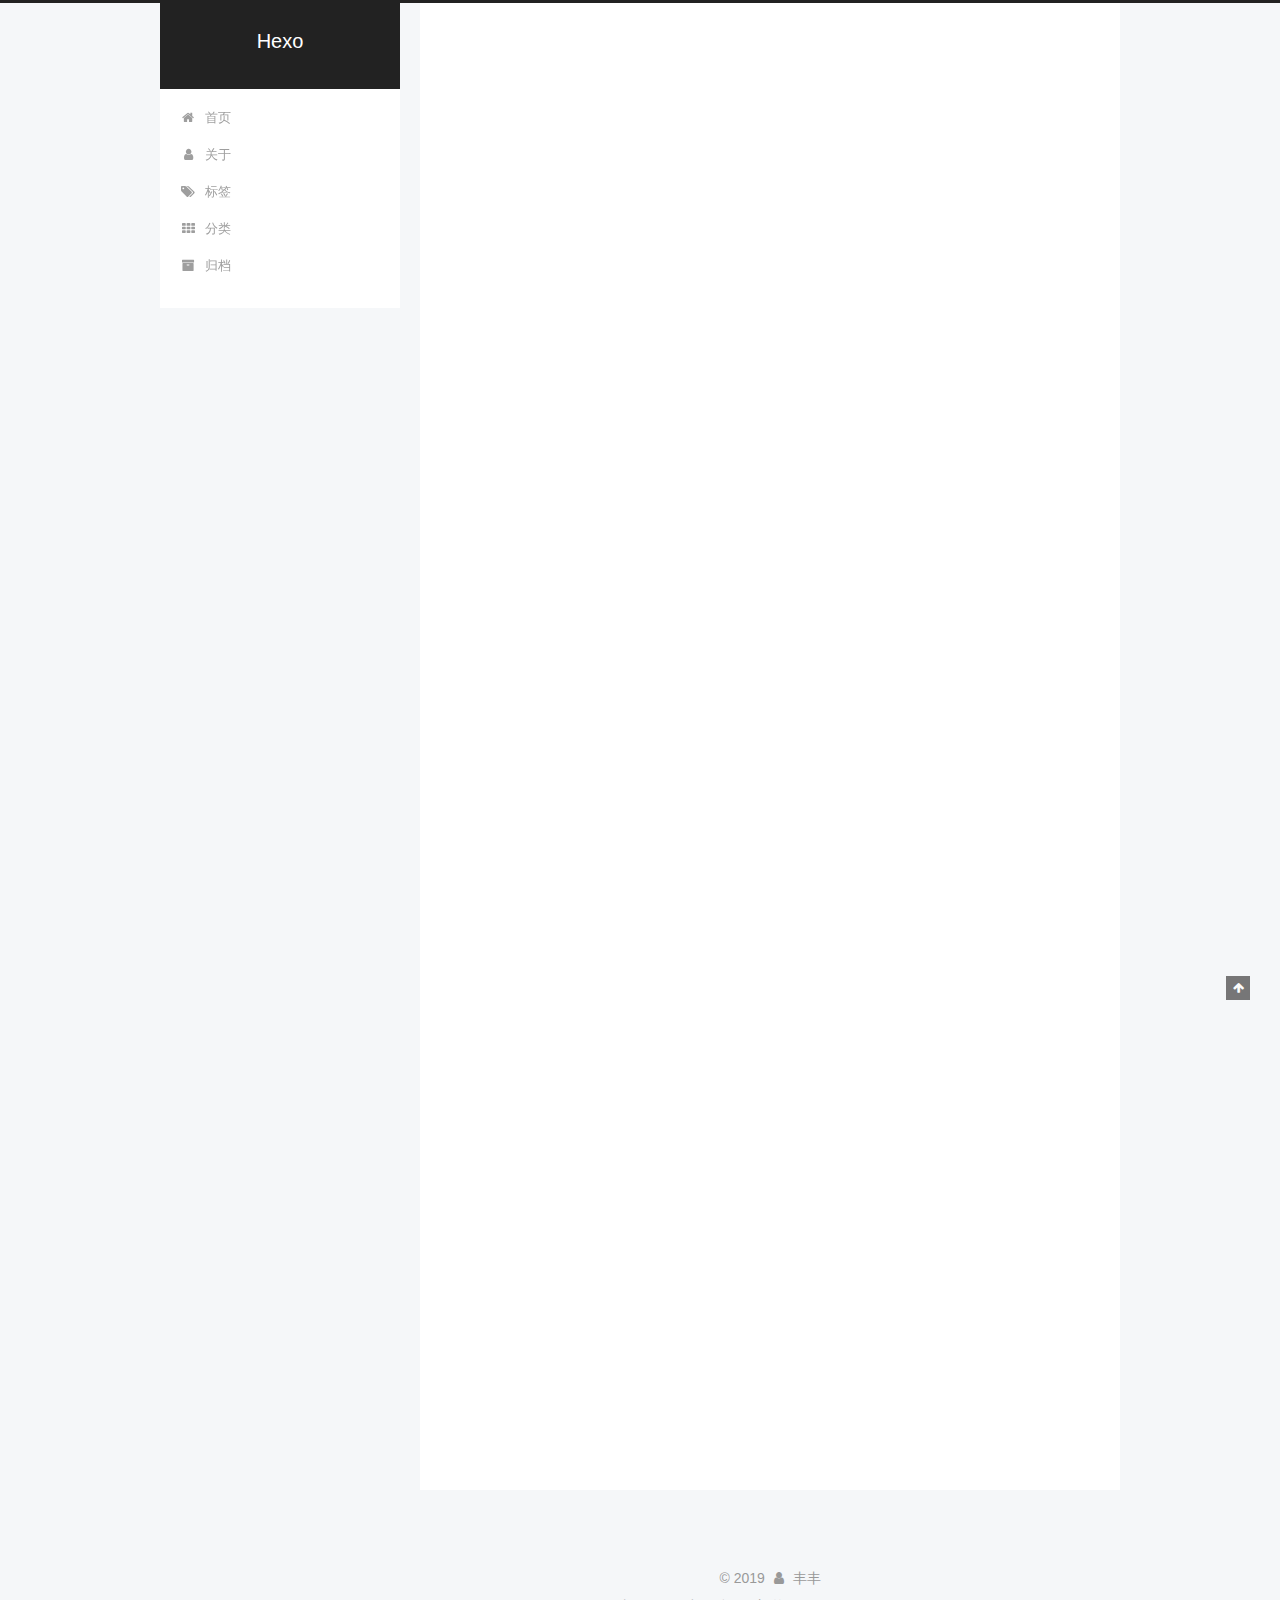
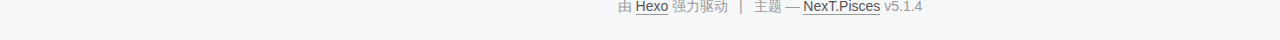
<file: index.html>
<!DOCTYPE html>



  


<html class="theme-next pisces use-motion" lang="zh-Hans">
<head><meta name="generator" content="Hexo 3.8.0">
  <meta charset="UTF-8">
<meta http-equiv="X-UA-Compatible" content="IE=edge">
<meta name="viewport" content="width=device-width, initial-scale=1, maximum-scale=1">
<meta name="theme-color" content="#222">









<meta http-equiv="Cache-Control" content="no-transform">
<meta http-equiv="Cache-Control" content="no-siteapp">
















  
  
  <link href="/lib/fancybox/source/jquery.fancybox.css?v=2.1.5" rel="stylesheet" type="text/css">







<link href="/lib/font-awesome/css/font-awesome.min.css?v=4.6.2" rel="stylesheet" type="text/css">

<link href="/css/main.css?v=5.1.4" rel="stylesheet" type="text/css">


  <link rel="apple-touch-icon" sizes="180x180" href="/images/apple-touch-icon-next.png?v=5.1.4">


  <link rel="icon" type="image/png" sizes="32x32" href="/images/favicon-32x32-next.png?v=5.1.4">


  <link rel="icon" type="image/png" sizes="16x16" href="/images/favicon-16x16-next.png?v=5.1.4">


  <link rel="mask-icon" href="/images/logo.svg?v=5.1.4" color="#222">





  <meta name="keywords" content="Hexo, NexT">










<meta name="description" content="我叫丰丰，我的猫叫lucky，谢谢">
<meta property="og:type" content="website">
<meta property="og:title" content="Hexo">
<meta property="og:url" content="http://yoursite.com/index.html">
<meta property="og:site_name" content="Hexo">
<meta property="og:description" content="我叫丰丰，我的猫叫lucky，谢谢">
<meta property="og:locale" content="zh-Hans">
<meta name="twitter:card" content="summary">
<meta name="twitter:title" content="Hexo">
<meta name="twitter:description" content="我叫丰丰，我的猫叫lucky，谢谢">



<script type="text/javascript" id="hexo.configurations">
  var NexT = window.NexT || {};
  var CONFIG = {
    root: '/',
    scheme: 'Pisces',
    version: '5.1.4',
    sidebar: {"position":"left","display":"post","offset":12,"b2t":false,"scrollpercent":false,"onmobile":false},
    fancybox: true,
    tabs: true,
    motion: {"enable":true,"async":false,"transition":{"post_block":"fadeIn","post_header":"slideDownIn","post_body":"slideDownIn","coll_header":"slideLeftIn","sidebar":"slideUpIn"}},
    duoshuo: {
      userId: '0',
      author: '博主'
    },
    algolia: {
      applicationID: '',
      apiKey: '',
      indexName: '',
      hits: {"per_page":10},
      labels: {"input_placeholder":"Search for Posts","hits_empty":"We didn't find any results for the search: ${query}","hits_stats":"${hits} results found in ${time} ms"}
    }
  };
</script>



  <link rel="canonical" href="http://yoursite.com/">





  <title>Hexo</title>
  








</head>

<body itemscope itemtype="http://schema.org/WebPage" lang="zh-Hans">

  
  
    
  

  <div class="container sidebar-position-left 
  page-home">
    <div class="headband"></div>

    <header id="header" class="header" itemscope itemtype="http://schema.org/WPHeader">
      <div class="header-inner"><div class="site-brand-wrapper">
  <div class="site-meta ">
    

    <div class="custom-logo-site-title">
      <a href="/" class="brand" rel="start">
        <span class="logo-line-before"><i></i></span>
        <span class="site-title">Hexo</span>
        <span class="logo-line-after"><i></i></span>
      </a>
    </div>
      
        <p class="site-subtitle"></p>
      
  </div>

  <div class="site-nav-toggle">
    <button>
      <span class="btn-bar"></span>
      <span class="btn-bar"></span>
      <span class="btn-bar"></span>
    </button>
  </div>
</div>

<nav class="site-nav">
  

  
    <ul id="menu" class="menu">
      
        
        <li class="menu-item menu-item-home">
          <a href="/" rel="section">
            
              <i class="menu-item-icon fa fa-fw fa-home"></i> <br>
            
            首页
          </a>
        </li>
      
        
        <li class="menu-item menu-item-about">
          <a href="/about/" rel="section">
            
              <i class="menu-item-icon fa fa-fw fa-user"></i> <br>
            
            关于
          </a>
        </li>
      
        
        <li class="menu-item menu-item-tags">
          <a href="/tags/" rel="section">
            
              <i class="menu-item-icon fa fa-fw fa-tags"></i> <br>
            
            标签
          </a>
        </li>
      
        
        <li class="menu-item menu-item-categories">
          <a href="/categories/" rel="section">
            
              <i class="menu-item-icon fa fa-fw fa-th"></i> <br>
            
            分类
          </a>
        </li>
      
        
        <li class="menu-item menu-item-archives">
          <a href="/archives/" rel="section">
            
              <i class="menu-item-icon fa fa-fw fa-archive"></i> <br>
            
            归档
          </a>
        </li>
      

      
    </ul>
  

  
</nav>



 </div>
    </header>

    <main id="main" class="main">
      <div class="main-inner">
        <div class="content-wrap">
          <div id="content" class="content">
            
  <section id="posts" class="posts-expand">
    
      

  

  
  
  

  <article class="post post-type-normal" itemscope itemtype="http://schema.org/Article">
  
  
  
  <div class="post-block">
    <link itemprop="mainEntityOfPage" href="http://yoursite.com/2019/04/14/Flume自定义拦截器开发/">

    <span hidden itemprop="author" itemscope itemtype="http://schema.org/Person">
      <meta itemprop="name" content="丰丰">
      <meta itemprop="description" content>
      <meta itemprop="image" content="/images/luckyCat.gif">
    </span>

    <span hidden itemprop="publisher" itemscope itemtype="http://schema.org/Organization">
      <meta itemprop="name" content="Hexo">
    </span>

    
      <header class="post-header">

        
        
          <h1 class="post-title" itemprop="name headline">
                
                <a class="post-title-link" href="/2019/04/14/Flume自定义拦截器开发/" itemprop="url">Flume自定义拦截器开发</a></h1>
        

        <div class="post-meta">
          <span class="post-time">
            
              <span class="post-meta-item-icon">
                <i class="fa fa-calendar-o"></i>
              </span>
              
                <span class="post-meta-item-text">发表于</span>
              
              <time title="创建于" itemprop="dateCreated datePublished" datetime="2019-04-14T21:15:41+08:00">
                2019-04-14
              </time>
            

            

            
          </span>

          

          
            
          

          
          

          

          

          

        </div>
      </header>
    

    
    
    
    <div class="post-body" itemprop="articleBody">

      
      

      
        
          <h1 id="一-概述"><a href="#一-概述" class="headerlink" title="一.概述"></a>一.概述</h1><p>​    Flume大量被用在日志分析中，大部分都是配置flume即可满足开发需求。flume本身提供了很多默认的拦截器，但不能百分百覆盖我们的定制化需求，此时，自定义flume拦截器就可以实现。</p>
<p>​    自定义拦截器除了coding我们所需要的过滤逻辑，还可以对数据进行加工处理后输出，丰丰就曾使用flume实现了原本计划用SparkStreaming处理的功能。</p>
          <!--noindex-->
          <div class="post-button text-center">
            <a class="btn" href="/2019/04/14/Flume自定义拦截器开发/#more" rel="contents">
              阅读全文 &raquo;
            </a>
          </div>
          <!--/noindex-->
        
      
    </div>
    
    
    

    

    

    

    <footer class="post-footer">
      

      

      

      
      
        <div class="post-eof"></div>
      
    </footer>
  </div>
  
  
  
  </article>


    
      

  

  
  
  

  <article class="post post-type-normal" itemscope itemtype="http://schema.org/Article">
  
  
  
  <div class="post-block">
    <link itemprop="mainEntityOfPage" href="http://yoursite.com/2019/03/18/hello-word/">

    <span hidden itemprop="author" itemscope itemtype="http://schema.org/Person">
      <meta itemprop="name" content="丰丰">
      <meta itemprop="description" content>
      <meta itemprop="image" content="/images/luckyCat.gif">
    </span>

    <span hidden itemprop="publisher" itemscope itemtype="http://schema.org/Organization">
      <meta itemprop="name" content="Hexo">
    </span>

    
      <header class="post-header">

        
        
          <h1 class="post-title" itemprop="name headline">
                
                <a class="post-title-link" href="/2019/03/18/hello-word/" itemprop="url">Hello World</a></h1>
        

        <div class="post-meta">
          <span class="post-time">
            
              <span class="post-meta-item-icon">
                <i class="fa fa-calendar-o"></i>
              </span>
              
                <span class="post-meta-item-text">发表于</span>
              
              <time title="创建于" itemprop="dateCreated datePublished" datetime="2019-03-18T21:12:11+08:00">
                2019-03-18
              </time>
            

            

            
          </span>

          

          
            
          

          
          

          

          

          

        </div>
      </header>
    

    
    
    
    <div class="post-body" itemprop="articleBody">

      
      

      
        
          <p>Welcome to <a href="https://hexo.io/" target="_blank" rel="noopener">Hexo</a>! This is your very first post. Check <a href="https://hexo.io/docs/" target="_blank" rel="noopener">documentation</a> for more info. If you get any problems when using Hexo, you can find the answer in <a href="https://hexo.io/docs/troubleshooting.html" target="_blank" rel="noopener">troubleshooting</a> or you can ask me on <a href="https://github.com/hexojs/hexo/issues" target="_blank" rel="noopener">GitHub</a>.<br>
          <!--noindex-->
          <div class="post-button text-center">
            <a class="btn" href="/2019/03/18/hello-word/#more" rel="contents">
              阅读全文 &raquo;
            </a>
          </div>
          <!--/noindex-->
        
      
    </p></div>
    
    
    

    

    

    

    <footer class="post-footer">
      

      

      

      
      
        <div class="post-eof"></div>
      
    </footer>
  </div>
  
  
  
  </article>


    
      

  

  
  
  

  <article class="post post-type-normal" itemscope itemtype="http://schema.org/Article">
  
  
  
  <div class="post-block">
    <link itemprop="mainEntityOfPage" href="http://yoursite.com/2019/03/17/2019加油/">

    <span hidden itemprop="author" itemscope itemtype="http://schema.org/Person">
      <meta itemprop="name" content="丰丰">
      <meta itemprop="description" content>
      <meta itemprop="image" content="/images/luckyCat.gif">
    </span>

    <span hidden itemprop="publisher" itemscope itemtype="http://schema.org/Organization">
      <meta itemprop="name" content="Hexo">
    </span>

    
      <header class="post-header">

        
        
          <h1 class="post-title" itemprop="name headline">
                
                <a class="post-title-link" href="/2019/03/17/2019加油/" itemprop="url">2019加油</a></h1>
        

        <div class="post-meta">
          <span class="post-time">
            
              <span class="post-meta-item-icon">
                <i class="fa fa-calendar-o"></i>
              </span>
              
                <span class="post-meta-item-text">发表于</span>
              
              <time title="创建于" itemprop="dateCreated datePublished" datetime="2019-03-17T16:28:36+08:00">
                2019-03-17
              </time>
            

            

            
          </span>

          

          
            
          

          
          

          

          

          

        </div>
      </header>
    

    
    
    
    <div class="post-body" itemprop="articleBody">

      
      

      
        
          
            <h2 id="2019"><a href="#2019" class="headerlink" title="2019"></a>2019</h2><p>2019三月17号我开通了我的个人博客，目的有二，一是沉淀我的技术积累，将我总结学习的技术分享出来，二是分享一些我的人生感悟和美好生活记录。</p>
<h3 id="分享flags："><a href="#分享flags：" class="headerlink" title="分享flags："></a>分享flags：</h3><pre><code>Python系列
流计算系列（Flink、Storm、SparkStreaming、StructureStreaming）
数据仓库理论
Hbase
MarkDown编辑技巧
</code></pre>
          
        
      
    </div>
    
    
    

    

    

    

    <footer class="post-footer">
      

      

      

      
      
        <div class="post-eof"></div>
      
    </footer>
  </div>
  
  
  
  </article>


    
  </section>

  


          </div>
          


          

        </div>
        
          
  
  <div class="sidebar-toggle">
    <div class="sidebar-toggle-line-wrap">
      <span class="sidebar-toggle-line sidebar-toggle-line-first"></span>
      <span class="sidebar-toggle-line sidebar-toggle-line-middle"></span>
      <span class="sidebar-toggle-line sidebar-toggle-line-last"></span>
    </div>
  </div>

  <aside id="sidebar" class="sidebar">
    
    <div class="sidebar-inner">

      

      

      <section class="site-overview-wrap sidebar-panel sidebar-panel-active">
        <div class="site-overview">
          <div class="site-author motion-element" itemprop="author" itemscope itemtype="http://schema.org/Person">
            
              <img class="site-author-image" itemprop="image" src="/images/luckyCat.gif" alt="丰丰">
            
              <p class="site-author-name" itemprop="name">丰丰</p>
              <p class="site-description motion-element" itemprop="description">我叫丰丰，我的猫叫lucky，谢谢</p>
          </div>

          <nav class="site-state motion-element">

            
              <div class="site-state-item site-state-posts">
              
                <a href="/archives/">
              
                  <span class="site-state-item-count">3</span>
                  <span class="site-state-item-name">日志</span>
                </a>
              </div>
            

            

            

          </nav>

          

          

          
          

          
          

          

        </div>
      </section>

      

      

    </div>
  </aside>


        
      </div>
    </main>

    <footer id="footer" class="footer">
      <div class="footer-inner">
        <div class="copyright">&copy; <span itemprop="copyrightYear">2019</span>
  <span class="with-love">
    <i class="fa fa-user"></i>
  </span>
  <span class="author" itemprop="copyrightHolder">丰丰</span>

  
</div>


  <div class="powered-by">由 <a class="theme-link" target="_blank" href="https://hexo.io">Hexo</a> 强力驱动</div>



  <span class="post-meta-divider">|</span>



  <div class="theme-info">主题 &mdash; <a class="theme-link" target="_blank" href="https://github.com/iissnan/hexo-theme-next">NexT.Pisces</a> v5.1.4</div>




        







        
      </div>
    </footer>

    
      <div class="back-to-top">
        <i class="fa fa-arrow-up"></i>
        
      </div>
    

    

  </div>

  

<script type="text/javascript">
  if (Object.prototype.toString.call(window.Promise) !== '[object Function]') {
    window.Promise = null;
  }
</script>









  












  
  
    <script type="text/javascript" src="/lib/jquery/index.js?v=2.1.3"></script>
  

  
  
    <script type="text/javascript" src="/lib/fastclick/lib/fastclick.min.js?v=1.0.6"></script>
  

  
  
    <script type="text/javascript" src="/lib/jquery_lazyload/jquery.lazyload.js?v=1.9.7"></script>
  

  
  
    <script type="text/javascript" src="/lib/velocity/velocity.min.js?v=1.2.1"></script>
  

  
  
    <script type="text/javascript" src="/lib/velocity/velocity.ui.min.js?v=1.2.1"></script>
  

  
  
    <script type="text/javascript" src="/lib/fancybox/source/jquery.fancybox.pack.js?v=2.1.5"></script>
  


  


  <script type="text/javascript" src="/js/src/utils.js?v=5.1.4"></script>

  <script type="text/javascript" src="/js/src/motion.js?v=5.1.4"></script>



  
  


  <script type="text/javascript" src="/js/src/affix.js?v=5.1.4"></script>

  <script type="text/javascript" src="/js/src/schemes/pisces.js?v=5.1.4"></script>



  

  


  <script type="text/javascript" src="/js/src/bootstrap.js?v=5.1.4"></script>



  


  




	





  





  












  





  

  

  

  
  

  

  

  

</body>
</html>
</file>
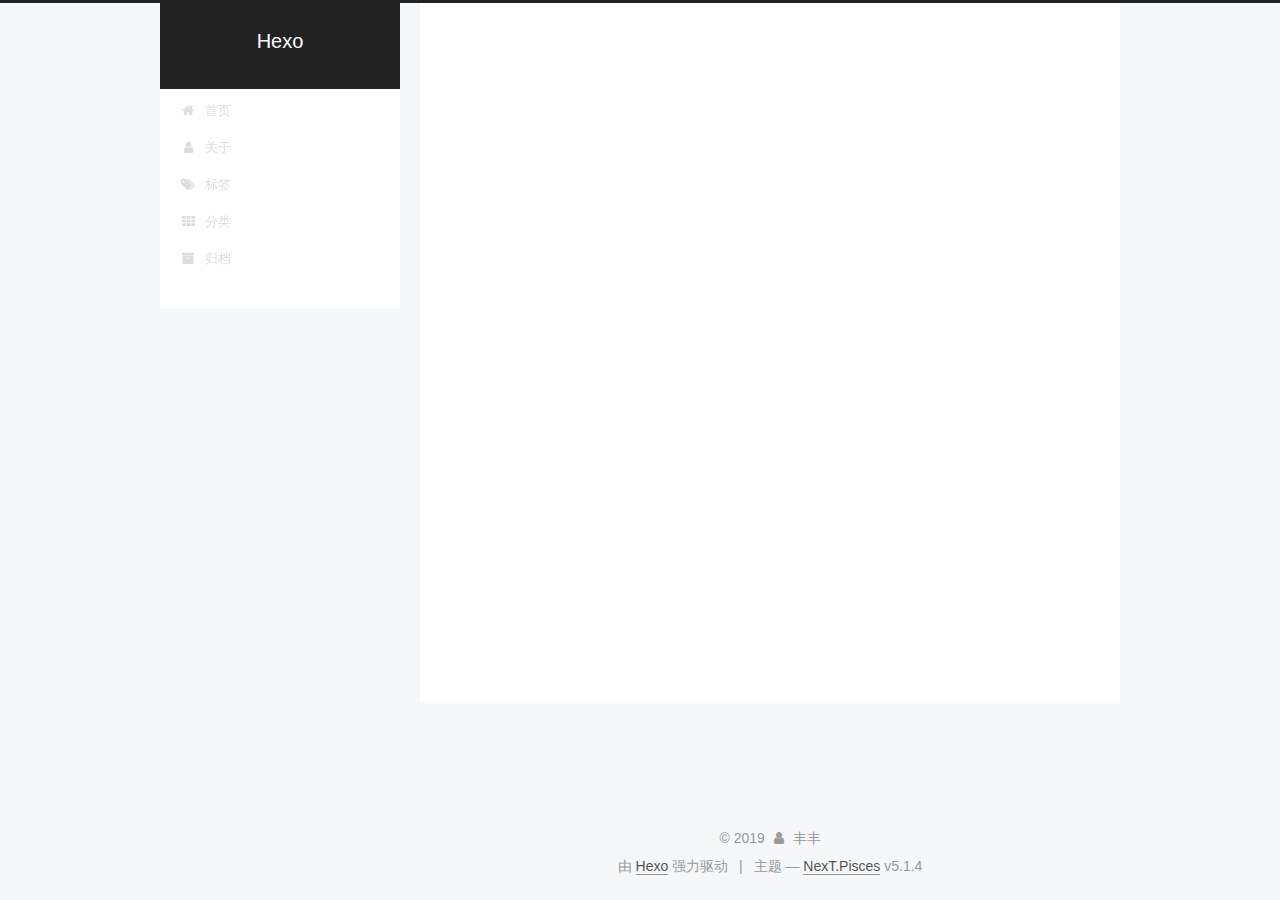
<file: about/index.html>
<!DOCTYPE html>



  


<html class="theme-next pisces use-motion" lang="zh-Hans">
<head><meta name="generator" content="Hexo 3.8.0">
  <meta charset="UTF-8">
<meta http-equiv="X-UA-Compatible" content="IE=edge">
<meta name="viewport" content="width=device-width, initial-scale=1, maximum-scale=1">
<meta name="theme-color" content="#222">









<meta http-equiv="Cache-Control" content="no-transform">
<meta http-equiv="Cache-Control" content="no-siteapp">
















  
  
  <link href="/lib/fancybox/source/jquery.fancybox.css?v=2.1.5" rel="stylesheet" type="text/css">







<link href="/lib/font-awesome/css/font-awesome.min.css?v=4.6.2" rel="stylesheet" type="text/css">

<link href="/css/main.css?v=5.1.4" rel="stylesheet" type="text/css">


  <link rel="apple-touch-icon" sizes="180x180" href="/images/apple-touch-icon-next.png?v=5.1.4">


  <link rel="icon" type="image/png" sizes="32x32" href="/images/favicon-32x32-next.png?v=5.1.4">


  <link rel="icon" type="image/png" sizes="16x16" href="/images/favicon-16x16-next.png?v=5.1.4">


  <link rel="mask-icon" href="/images/logo.svg?v=5.1.4" color="#222">





  <meta name="keywords" content="Hexo, NexT">










<meta name="description" content="我叫丰丰，我的猫叫lucky，谢谢">
<meta property="og:type" content="website">
<meta property="og:title" content="about">
<meta property="og:url" content="http://yoursite.com/about/index.html">
<meta property="og:site_name" content="Hexo">
<meta property="og:description" content="我叫丰丰，我的猫叫lucky，谢谢">
<meta property="og:locale" content="zh-Hans">
<meta property="og:updated_time" content="2019-03-17T08:05:25.813Z">
<meta name="twitter:card" content="summary">
<meta name="twitter:title" content="about">
<meta name="twitter:description" content="我叫丰丰，我的猫叫lucky，谢谢">



<script type="text/javascript" id="hexo.configurations">
  var NexT = window.NexT || {};
  var CONFIG = {
    root: '/',
    scheme: 'Pisces',
    version: '5.1.4',
    sidebar: {"position":"left","display":"post","offset":12,"b2t":false,"scrollpercent":false,"onmobile":false},
    fancybox: true,
    tabs: true,
    motion: {"enable":true,"async":false,"transition":{"post_block":"fadeIn","post_header":"slideDownIn","post_body":"slideDownIn","coll_header":"slideLeftIn","sidebar":"slideUpIn"}},
    duoshuo: {
      userId: '0',
      author: '博主'
    },
    algolia: {
      applicationID: '',
      apiKey: '',
      indexName: '',
      hits: {"per_page":10},
      labels: {"input_placeholder":"Search for Posts","hits_empty":"We didn't find any results for the search: ${query}","hits_stats":"${hits} results found in ${time} ms"}
    }
  };
</script>



  <link rel="canonical" href="http://yoursite.com/about/">





  <title>about | Hexo</title>
  








</head>

<body itemscope itemtype="http://schema.org/WebPage" lang="zh-Hans">

  
  
    
  

  <div class="container sidebar-position-left page-post-detail">
    <div class="headband"></div>

    <header id="header" class="header" itemscope itemtype="http://schema.org/WPHeader">
      <div class="header-inner"><div class="site-brand-wrapper">
  <div class="site-meta ">
    

    <div class="custom-logo-site-title">
      <a href="/" class="brand" rel="start">
        <span class="logo-line-before"><i></i></span>
        <span class="site-title">Hexo</span>
        <span class="logo-line-after"><i></i></span>
      </a>
    </div>
      
        <p class="site-subtitle"></p>
      
  </div>

  <div class="site-nav-toggle">
    <button>
      <span class="btn-bar"></span>
      <span class="btn-bar"></span>
      <span class="btn-bar"></span>
    </button>
  </div>
</div>

<nav class="site-nav">
  

  
    <ul id="menu" class="menu">
      
        
        <li class="menu-item menu-item-home">
          <a href="/" rel="section">
            
              <i class="menu-item-icon fa fa-fw fa-home"></i> <br>
            
            首页
          </a>
        </li>
      
        
        <li class="menu-item menu-item-about">
          <a href="/about/" rel="section">
            
              <i class="menu-item-icon fa fa-fw fa-user"></i> <br>
            
            关于
          </a>
        </li>
      
        
        <li class="menu-item menu-item-tags">
          <a href="/tags/" rel="section">
            
              <i class="menu-item-icon fa fa-fw fa-tags"></i> <br>
            
            标签
          </a>
        </li>
      
        
        <li class="menu-item menu-item-categories">
          <a href="/categories/" rel="section">
            
              <i class="menu-item-icon fa fa-fw fa-th"></i> <br>
            
            分类
          </a>
        </li>
      
        
        <li class="menu-item menu-item-archives">
          <a href="/archives/" rel="section">
            
              <i class="menu-item-icon fa fa-fw fa-archive"></i> <br>
            
            归档
          </a>
        </li>
      

      
    </ul>
  

  
</nav>



 </div>
    </header>

    <main id="main" class="main">
      <div class="main-inner">
        <div class="content-wrap">
          <div id="content" class="content">
            

  <div id="posts" class="posts-expand">
    
    
    
    <div class="post-block page">
      <header class="post-header">

	<h1 class="post-title" itemprop="name headline">about</h1>



</header>

      
      
      
      <div class="post-body">
        
        
          
        
      </div>
      
      
      
    </div>
    
    
    
  </div>


          </div>
          


          

  



        </div>
        
          
  
  <div class="sidebar-toggle">
    <div class="sidebar-toggle-line-wrap">
      <span class="sidebar-toggle-line sidebar-toggle-line-first"></span>
      <span class="sidebar-toggle-line sidebar-toggle-line-middle"></span>
      <span class="sidebar-toggle-line sidebar-toggle-line-last"></span>
    </div>
  </div>

  <aside id="sidebar" class="sidebar">
    
    <div class="sidebar-inner">

      

      

      <section class="site-overview-wrap sidebar-panel sidebar-panel-active">
        <div class="site-overview">
          <div class="site-author motion-element" itemprop="author" itemscope itemtype="http://schema.org/Person">
            
              <img class="site-author-image" itemprop="image" src="/images/luckyCat.gif" alt="丰丰">
            
              <p class="site-author-name" itemprop="name">丰丰</p>
              <p class="site-description motion-element" itemprop="description">我叫丰丰，我的猫叫lucky，谢谢</p>
          </div>

          <nav class="site-state motion-element">

            
              <div class="site-state-item site-state-posts">
              
                <a href="/archives/">
              
                  <span class="site-state-item-count">3</span>
                  <span class="site-state-item-name">日志</span>
                </a>
              </div>
            

            

            

          </nav>

          

          

          
          

          
          

          

        </div>
      </section>

      

      

    </div>
  </aside>


        
      </div>
    </main>

    <footer id="footer" class="footer">
      <div class="footer-inner">
        <div class="copyright">&copy; <span itemprop="copyrightYear">2019</span>
  <span class="with-love">
    <i class="fa fa-user"></i>
  </span>
  <span class="author" itemprop="copyrightHolder">丰丰</span>

  
</div>


  <div class="powered-by">由 <a class="theme-link" target="_blank" href="https://hexo.io">Hexo</a> 强力驱动</div>



  <span class="post-meta-divider">|</span>



  <div class="theme-info">主题 &mdash; <a class="theme-link" target="_blank" href="https://github.com/iissnan/hexo-theme-next">NexT.Pisces</a> v5.1.4</div>




        







        
      </div>
    </footer>

    
      <div class="back-to-top">
        <i class="fa fa-arrow-up"></i>
        
      </div>
    

    

  </div>

  

<script type="text/javascript">
  if (Object.prototype.toString.call(window.Promise) !== '[object Function]') {
    window.Promise = null;
  }
</script>









  












  
  
    <script type="text/javascript" src="/lib/jquery/index.js?v=2.1.3"></script>
  

  
  
    <script type="text/javascript" src="/lib/fastclick/lib/fastclick.min.js?v=1.0.6"></script>
  

  
  
    <script type="text/javascript" src="/lib/jquery_lazyload/jquery.lazyload.js?v=1.9.7"></script>
  

  
  
    <script type="text/javascript" src="/lib/velocity/velocity.min.js?v=1.2.1"></script>
  

  
  
    <script type="text/javascript" src="/lib/velocity/velocity.ui.min.js?v=1.2.1"></script>
  

  
  
    <script type="text/javascript" src="/lib/fancybox/source/jquery.fancybox.pack.js?v=2.1.5"></script>
  


  


  <script type="text/javascript" src="/js/src/utils.js?v=5.1.4"></script>

  <script type="text/javascript" src="/js/src/motion.js?v=5.1.4"></script>



  
  


  <script type="text/javascript" src="/js/src/affix.js?v=5.1.4"></script>

  <script type="text/javascript" src="/js/src/schemes/pisces.js?v=5.1.4"></script>



  
  <script type="text/javascript" src="/js/src/scrollspy.js?v=5.1.4"></script>
<script type="text/javascript" src="/js/src/post-details.js?v=5.1.4"></script>



  


  <script type="text/javascript" src="/js/src/bootstrap.js?v=5.1.4"></script>



  


  




	





  





  












  





  

  

  

  
  

  

  

  

</body>
</html>
</file>
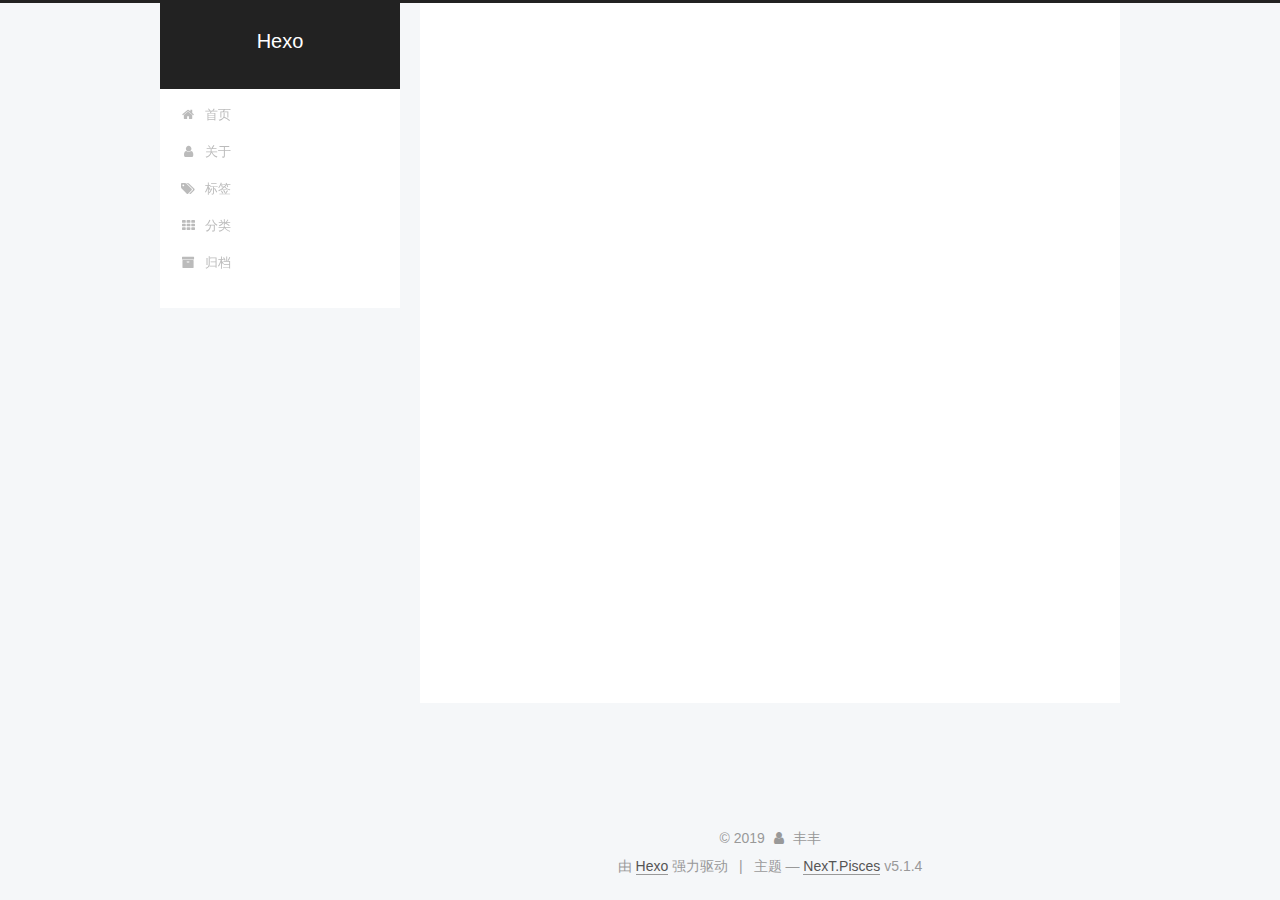
<file: archives/index.html>
<!DOCTYPE html>



  


<html class="theme-next pisces use-motion" lang="zh-Hans">
<head><meta name="generator" content="Hexo 3.8.0">
  <meta charset="UTF-8">
<meta http-equiv="X-UA-Compatible" content="IE=edge">
<meta name="viewport" content="width=device-width, initial-scale=1, maximum-scale=1">
<meta name="theme-color" content="#222">









<meta http-equiv="Cache-Control" content="no-transform">
<meta http-equiv="Cache-Control" content="no-siteapp">
















  
  
  <link href="/lib/fancybox/source/jquery.fancybox.css?v=2.1.5" rel="stylesheet" type="text/css">







<link href="/lib/font-awesome/css/font-awesome.min.css?v=4.6.2" rel="stylesheet" type="text/css">

<link href="/css/main.css?v=5.1.4" rel="stylesheet" type="text/css">


  <link rel="apple-touch-icon" sizes="180x180" href="/images/apple-touch-icon-next.png?v=5.1.4">


  <link rel="icon" type="image/png" sizes="32x32" href="/images/favicon-32x32-next.png?v=5.1.4">


  <link rel="icon" type="image/png" sizes="16x16" href="/images/favicon-16x16-next.png?v=5.1.4">


  <link rel="mask-icon" href="/images/logo.svg?v=5.1.4" color="#222">





  <meta name="keywords" content="Hexo, NexT">










<meta name="description" content="我叫丰丰，我的猫叫lucky，谢谢">
<meta property="og:type" content="website">
<meta property="og:title" content="Hexo">
<meta property="og:url" content="http://yoursite.com/archives/index.html">
<meta property="og:site_name" content="Hexo">
<meta property="og:description" content="我叫丰丰，我的猫叫lucky，谢谢">
<meta property="og:locale" content="zh-Hans">
<meta name="twitter:card" content="summary">
<meta name="twitter:title" content="Hexo">
<meta name="twitter:description" content="我叫丰丰，我的猫叫lucky，谢谢">



<script type="text/javascript" id="hexo.configurations">
  var NexT = window.NexT || {};
  var CONFIG = {
    root: '/',
    scheme: 'Pisces',
    version: '5.1.4',
    sidebar: {"position":"left","display":"post","offset":12,"b2t":false,"scrollpercent":false,"onmobile":false},
    fancybox: true,
    tabs: true,
    motion: {"enable":true,"async":false,"transition":{"post_block":"fadeIn","post_header":"slideDownIn","post_body":"slideDownIn","coll_header":"slideLeftIn","sidebar":"slideUpIn"}},
    duoshuo: {
      userId: '0',
      author: '博主'
    },
    algolia: {
      applicationID: '',
      apiKey: '',
      indexName: '',
      hits: {"per_page":10},
      labels: {"input_placeholder":"Search for Posts","hits_empty":"We didn't find any results for the search: ${query}","hits_stats":"${hits} results found in ${time} ms"}
    }
  };
</script>



  <link rel="canonical" href="http://yoursite.com/archives/">





  <title>归档 | Hexo</title>
  








</head>

<body itemscope itemtype="http://schema.org/WebPage" lang="zh-Hans">

  
  
    
  

  <div class="container sidebar-position-left page-archive">
    <div class="headband"></div>

    <header id="header" class="header" itemscope itemtype="http://schema.org/WPHeader">
      <div class="header-inner"><div class="site-brand-wrapper">
  <div class="site-meta ">
    

    <div class="custom-logo-site-title">
      <a href="/" class="brand" rel="start">
        <span class="logo-line-before"><i></i></span>
        <span class="site-title">Hexo</span>
        <span class="logo-line-after"><i></i></span>
      </a>
    </div>
      
        <p class="site-subtitle"></p>
      
  </div>

  <div class="site-nav-toggle">
    <button>
      <span class="btn-bar"></span>
      <span class="btn-bar"></span>
      <span class="btn-bar"></span>
    </button>
  </div>
</div>

<nav class="site-nav">
  

  
    <ul id="menu" class="menu">
      
        
        <li class="menu-item menu-item-home">
          <a href="/" rel="section">
            
              <i class="menu-item-icon fa fa-fw fa-home"></i> <br>
            
            首页
          </a>
        </li>
      
        
        <li class="menu-item menu-item-about">
          <a href="/about/" rel="section">
            
              <i class="menu-item-icon fa fa-fw fa-user"></i> <br>
            
            关于
          </a>
        </li>
      
        
        <li class="menu-item menu-item-tags">
          <a href="/tags/" rel="section">
            
              <i class="menu-item-icon fa fa-fw fa-tags"></i> <br>
            
            标签
          </a>
        </li>
      
        
        <li class="menu-item menu-item-categories">
          <a href="/categories/" rel="section">
            
              <i class="menu-item-icon fa fa-fw fa-th"></i> <br>
            
            分类
          </a>
        </li>
      
        
        <li class="menu-item menu-item-archives">
          <a href="/archives/" rel="section">
            
              <i class="menu-item-icon fa fa-fw fa-archive"></i> <br>
            
            归档
          </a>
        </li>
      

      
    </ul>
  

  
</nav>



 </div>
    </header>

    <main id="main" class="main">
      <div class="main-inner">
        <div class="content-wrap">
          <div id="content" class="content">
            

  
  
  
  <div class="post-block archive">
    <div id="posts" class="posts-collapse">
      <span class="archive-move-on"></span>

      <span class="archive-page-counter">
        
        
        
          
        
        嗯..! 目前共计 3 篇日志。 继续努力。
      </span>

      

        
        
        

        
          
          <div class="collection-title">
            <h1 class="archive-year" id="archive-year-2019">2019</h1>
          </div>
        
        

        

  <article class="post post-type-normal" itemscope itemtype="http://schema.org/Article">
    <header class="post-header">

      <h2 class="post-title">
        
            <a class="post-title-link" href="/2019/04/14/Flume自定义拦截器开发/" itemprop="url">
              
                <span itemprop="name">Flume自定义拦截器开发</span>
              
            </a>
        
      </h2>

      <div class="post-meta">
        <time class="post-time" itemprop="dateCreated" datetime="2019-04-14T21:15:41+08:00" content="2019-04-14">
          04-14
        </time>
      </div>

    </header>
  </article>



      

        
        
        

        
        

        

  <article class="post post-type-normal" itemscope itemtype="http://schema.org/Article">
    <header class="post-header">

      <h2 class="post-title">
        
            <a class="post-title-link" href="/2019/03/18/hello-word/" itemprop="url">
              
                <span itemprop="name">Hello World</span>
              
            </a>
        
      </h2>

      <div class="post-meta">
        <time class="post-time" itemprop="dateCreated" datetime="2019-03-18T21:12:11+08:00" content="2019-03-18">
          03-18
        </time>
      </div>

    </header>
  </article>



      

        
        
        

        
        

        

  <article class="post post-type-normal" itemscope itemtype="http://schema.org/Article">
    <header class="post-header">

      <h2 class="post-title">
        
            <a class="post-title-link" href="/2019/03/17/2019加油/" itemprop="url">
              
                <span itemprop="name">2019加油</span>
              
            </a>
        
      </h2>

      <div class="post-meta">
        <time class="post-time" itemprop="dateCreated" datetime="2019-03-17T16:28:36+08:00" content="2019-03-17">
          03-17
        </time>
      </div>

    </header>
  </article>



      

    </div>
  </div>
  
  
  

  



          </div>
          


          

        </div>
        
          
  
  <div class="sidebar-toggle">
    <div class="sidebar-toggle-line-wrap">
      <span class="sidebar-toggle-line sidebar-toggle-line-first"></span>
      <span class="sidebar-toggle-line sidebar-toggle-line-middle"></span>
      <span class="sidebar-toggle-line sidebar-toggle-line-last"></span>
    </div>
  </div>

  <aside id="sidebar" class="sidebar">
    
    <div class="sidebar-inner">

      

      

      <section class="site-overview-wrap sidebar-panel sidebar-panel-active">
        <div class="site-overview">
          <div class="site-author motion-element" itemprop="author" itemscope itemtype="http://schema.org/Person">
            
              <img class="site-author-image" itemprop="image" src="/images/luckyCat.gif" alt="丰丰">
            
              <p class="site-author-name" itemprop="name">丰丰</p>
              <p class="site-description motion-element" itemprop="description">我叫丰丰，我的猫叫lucky，谢谢</p>
          </div>

          <nav class="site-state motion-element">

            
              <div class="site-state-item site-state-posts">
              
                <a href="/archives/">
              
                  <span class="site-state-item-count">3</span>
                  <span class="site-state-item-name">日志</span>
                </a>
              </div>
            

            

            

          </nav>

          

          

          
          

          
          

          

        </div>
      </section>

      

      

    </div>
  </aside>


        
      </div>
    </main>

    <footer id="footer" class="footer">
      <div class="footer-inner">
        <div class="copyright">&copy; <span itemprop="copyrightYear">2019</span>
  <span class="with-love">
    <i class="fa fa-user"></i>
  </span>
  <span class="author" itemprop="copyrightHolder">丰丰</span>

  
</div>


  <div class="powered-by">由 <a class="theme-link" target="_blank" href="https://hexo.io">Hexo</a> 强力驱动</div>



  <span class="post-meta-divider">|</span>



  <div class="theme-info">主题 &mdash; <a class="theme-link" target="_blank" href="https://github.com/iissnan/hexo-theme-next">NexT.Pisces</a> v5.1.4</div>




        







        
      </div>
    </footer>

    
      <div class="back-to-top">
        <i class="fa fa-arrow-up"></i>
        
      </div>
    

    

  </div>

  

<script type="text/javascript">
  if (Object.prototype.toString.call(window.Promise) !== '[object Function]') {
    window.Promise = null;
  }
</script>









  












  
  
    <script type="text/javascript" src="/lib/jquery/index.js?v=2.1.3"></script>
  

  
  
    <script type="text/javascript" src="/lib/fastclick/lib/fastclick.min.js?v=1.0.6"></script>
  

  
  
    <script type="text/javascript" src="/lib/jquery_lazyload/jquery.lazyload.js?v=1.9.7"></script>
  

  
  
    <script type="text/javascript" src="/lib/velocity/velocity.min.js?v=1.2.1"></script>
  

  
  
    <script type="text/javascript" src="/lib/velocity/velocity.ui.min.js?v=1.2.1"></script>
  

  
  
    <script type="text/javascript" src="/lib/fancybox/source/jquery.fancybox.pack.js?v=2.1.5"></script>
  


  


  <script type="text/javascript" src="/js/src/utils.js?v=5.1.4"></script>

  <script type="text/javascript" src="/js/src/motion.js?v=5.1.4"></script>



  
  


  <script type="text/javascript" src="/js/src/affix.js?v=5.1.4"></script>

  <script type="text/javascript" src="/js/src/schemes/pisces.js?v=5.1.4"></script>



  

  


  <script type="text/javascript" src="/js/src/bootstrap.js?v=5.1.4"></script>



  


  




	





  





  












  





  

  

  

  
  

  

  

  

</body>
</html>
</file>
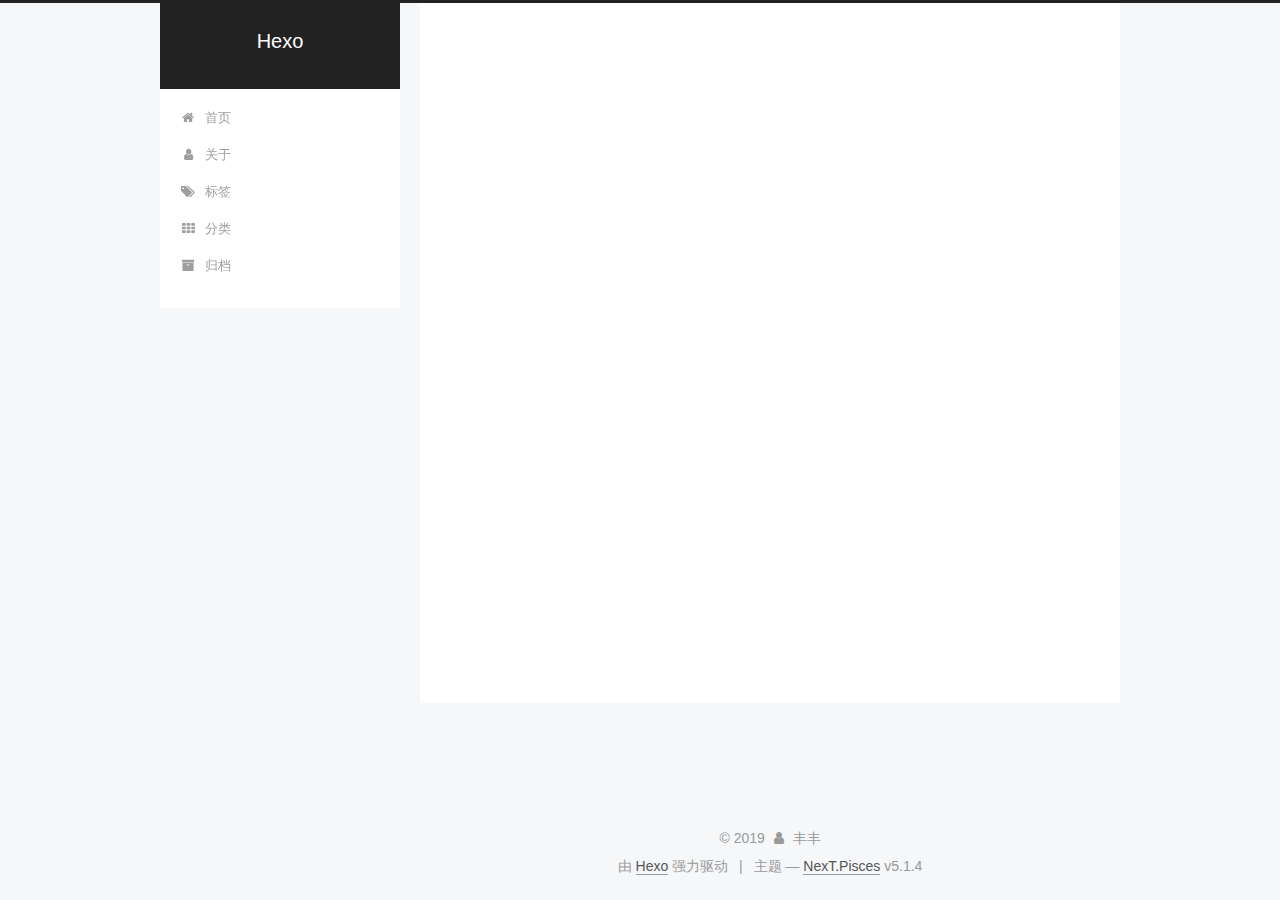
<file: categories/index.html>
<!DOCTYPE html>



  


<html class="theme-next pisces use-motion" lang="zh-Hans">
<head><meta name="generator" content="Hexo 3.8.0">
  <meta charset="UTF-8">
<meta http-equiv="X-UA-Compatible" content="IE=edge">
<meta name="viewport" content="width=device-width, initial-scale=1, maximum-scale=1">
<meta name="theme-color" content="#222">









<meta http-equiv="Cache-Control" content="no-transform">
<meta http-equiv="Cache-Control" content="no-siteapp">
















  
  
  <link href="/lib/fancybox/source/jquery.fancybox.css?v=2.1.5" rel="stylesheet" type="text/css">







<link href="/lib/font-awesome/css/font-awesome.min.css?v=4.6.2" rel="stylesheet" type="text/css">

<link href="/css/main.css?v=5.1.4" rel="stylesheet" type="text/css">


  <link rel="apple-touch-icon" sizes="180x180" href="/images/apple-touch-icon-next.png?v=5.1.4">


  <link rel="icon" type="image/png" sizes="32x32" href="/images/favicon-32x32-next.png?v=5.1.4">


  <link rel="icon" type="image/png" sizes="16x16" href="/images/favicon-16x16-next.png?v=5.1.4">


  <link rel="mask-icon" href="/images/logo.svg?v=5.1.4" color="#222">





  <meta name="keywords" content="Hexo, NexT">










<meta name="description" content="我叫丰丰，我的猫叫lucky，谢谢">
<meta property="og:type" content="website">
<meta property="og:title" content="categories">
<meta property="og:url" content="http://yoursite.com/categories/index.html">
<meta property="og:site_name" content="Hexo">
<meta property="og:description" content="我叫丰丰，我的猫叫lucky，谢谢">
<meta property="og:locale" content="zh-Hans">
<meta property="og:updated_time" content="2019-03-17T08:05:03.167Z">
<meta name="twitter:card" content="summary">
<meta name="twitter:title" content="categories">
<meta name="twitter:description" content="我叫丰丰，我的猫叫lucky，谢谢">



<script type="text/javascript" id="hexo.configurations">
  var NexT = window.NexT || {};
  var CONFIG = {
    root: '/',
    scheme: 'Pisces',
    version: '5.1.4',
    sidebar: {"position":"left","display":"post","offset":12,"b2t":false,"scrollpercent":false,"onmobile":false},
    fancybox: true,
    tabs: true,
    motion: {"enable":true,"async":false,"transition":{"post_block":"fadeIn","post_header":"slideDownIn","post_body":"slideDownIn","coll_header":"slideLeftIn","sidebar":"slideUpIn"}},
    duoshuo: {
      userId: '0',
      author: '博主'
    },
    algolia: {
      applicationID: '',
      apiKey: '',
      indexName: '',
      hits: {"per_page":10},
      labels: {"input_placeholder":"Search for Posts","hits_empty":"We didn't find any results for the search: ${query}","hits_stats":"${hits} results found in ${time} ms"}
    }
  };
</script>



  <link rel="canonical" href="http://yoursite.com/categories/">





  <title>categories | Hexo</title>
  








</head>

<body itemscope itemtype="http://schema.org/WebPage" lang="zh-Hans">

  
  
    
  

  <div class="container sidebar-position-left page-post-detail">
    <div class="headband"></div>

    <header id="header" class="header" itemscope itemtype="http://schema.org/WPHeader">
      <div class="header-inner"><div class="site-brand-wrapper">
  <div class="site-meta ">
    

    <div class="custom-logo-site-title">
      <a href="/" class="brand" rel="start">
        <span class="logo-line-before"><i></i></span>
        <span class="site-title">Hexo</span>
        <span class="logo-line-after"><i></i></span>
      </a>
    </div>
      
        <p class="site-subtitle"></p>
      
  </div>

  <div class="site-nav-toggle">
    <button>
      <span class="btn-bar"></span>
      <span class="btn-bar"></span>
      <span class="btn-bar"></span>
    </button>
  </div>
</div>

<nav class="site-nav">
  

  
    <ul id="menu" class="menu">
      
        
        <li class="menu-item menu-item-home">
          <a href="/" rel="section">
            
              <i class="menu-item-icon fa fa-fw fa-home"></i> <br>
            
            首页
          </a>
        </li>
      
        
        <li class="menu-item menu-item-about">
          <a href="/about/" rel="section">
            
              <i class="menu-item-icon fa fa-fw fa-user"></i> <br>
            
            关于
          </a>
        </li>
      
        
        <li class="menu-item menu-item-tags">
          <a href="/tags/" rel="section">
            
              <i class="menu-item-icon fa fa-fw fa-tags"></i> <br>
            
            标签
          </a>
        </li>
      
        
        <li class="menu-item menu-item-categories">
          <a href="/categories/" rel="section">
            
              <i class="menu-item-icon fa fa-fw fa-th"></i> <br>
            
            分类
          </a>
        </li>
      
        
        <li class="menu-item menu-item-archives">
          <a href="/archives/" rel="section">
            
              <i class="menu-item-icon fa fa-fw fa-archive"></i> <br>
            
            归档
          </a>
        </li>
      

      
    </ul>
  

  
</nav>



 </div>
    </header>

    <main id="main" class="main">
      <div class="main-inner">
        <div class="content-wrap">
          <div id="content" class="content">
            

  <div id="posts" class="posts-expand">
    
    
    
    <div class="post-block page">
      <header class="post-header">

	<h1 class="post-title" itemprop="name headline">categories</h1>



</header>

      
      
      
      <div class="post-body">
        
        
          
        
      </div>
      
      
      
    </div>
    
    
    
  </div>


          </div>
          


          

  



        </div>
        
          
  
  <div class="sidebar-toggle">
    <div class="sidebar-toggle-line-wrap">
      <span class="sidebar-toggle-line sidebar-toggle-line-first"></span>
      <span class="sidebar-toggle-line sidebar-toggle-line-middle"></span>
      <span class="sidebar-toggle-line sidebar-toggle-line-last"></span>
    </div>
  </div>

  <aside id="sidebar" class="sidebar">
    
    <div class="sidebar-inner">

      

      

      <section class="site-overview-wrap sidebar-panel sidebar-panel-active">
        <div class="site-overview">
          <div class="site-author motion-element" itemprop="author" itemscope itemtype="http://schema.org/Person">
            
              <img class="site-author-image" itemprop="image" src="/images/luckyCat.gif" alt="丰丰">
            
              <p class="site-author-name" itemprop="name">丰丰</p>
              <p class="site-description motion-element" itemprop="description">我叫丰丰，我的猫叫lucky，谢谢</p>
          </div>

          <nav class="site-state motion-element">

            
              <div class="site-state-item site-state-posts">
              
                <a href="/archives/">
              
                  <span class="site-state-item-count">3</span>
                  <span class="site-state-item-name">日志</span>
                </a>
              </div>
            

            

            

          </nav>

          

          

          
          

          
          

          

        </div>
      </section>

      

      

    </div>
  </aside>


        
      </div>
    </main>

    <footer id="footer" class="footer">
      <div class="footer-inner">
        <div class="copyright">&copy; <span itemprop="copyrightYear">2019</span>
  <span class="with-love">
    <i class="fa fa-user"></i>
  </span>
  <span class="author" itemprop="copyrightHolder">丰丰</span>

  
</div>


  <div class="powered-by">由 <a class="theme-link" target="_blank" href="https://hexo.io">Hexo</a> 强力驱动</div>



  <span class="post-meta-divider">|</span>



  <div class="theme-info">主题 &mdash; <a class="theme-link" target="_blank" href="https://github.com/iissnan/hexo-theme-next">NexT.Pisces</a> v5.1.4</div>




        







        
      </div>
    </footer>

    
      <div class="back-to-top">
        <i class="fa fa-arrow-up"></i>
        
      </div>
    

    

  </div>

  

<script type="text/javascript">
  if (Object.prototype.toString.call(window.Promise) !== '[object Function]') {
    window.Promise = null;
  }
</script>









  












  
  
    <script type="text/javascript" src="/lib/jquery/index.js?v=2.1.3"></script>
  

  
  
    <script type="text/javascript" src="/lib/fastclick/lib/fastclick.min.js?v=1.0.6"></script>
  

  
  
    <script type="text/javascript" src="/lib/jquery_lazyload/jquery.lazyload.js?v=1.9.7"></script>
  

  
  
    <script type="text/javascript" src="/lib/velocity/velocity.min.js?v=1.2.1"></script>
  

  
  
    <script type="text/javascript" src="/lib/velocity/velocity.ui.min.js?v=1.2.1"></script>
  

  
  
    <script type="text/javascript" src="/lib/fancybox/source/jquery.fancybox.pack.js?v=2.1.5"></script>
  


  


  <script type="text/javascript" src="/js/src/utils.js?v=5.1.4"></script>

  <script type="text/javascript" src="/js/src/motion.js?v=5.1.4"></script>



  
  


  <script type="text/javascript" src="/js/src/affix.js?v=5.1.4"></script>

  <script type="text/javascript" src="/js/src/schemes/pisces.js?v=5.1.4"></script>



  
  <script type="text/javascript" src="/js/src/scrollspy.js?v=5.1.4"></script>
<script type="text/javascript" src="/js/src/post-details.js?v=5.1.4"></script>



  


  <script type="text/javascript" src="/js/src/bootstrap.js?v=5.1.4"></script>



  


  




	





  





  












  





  

  

  

  
  

  

  

  

</body>
</html>
</file>
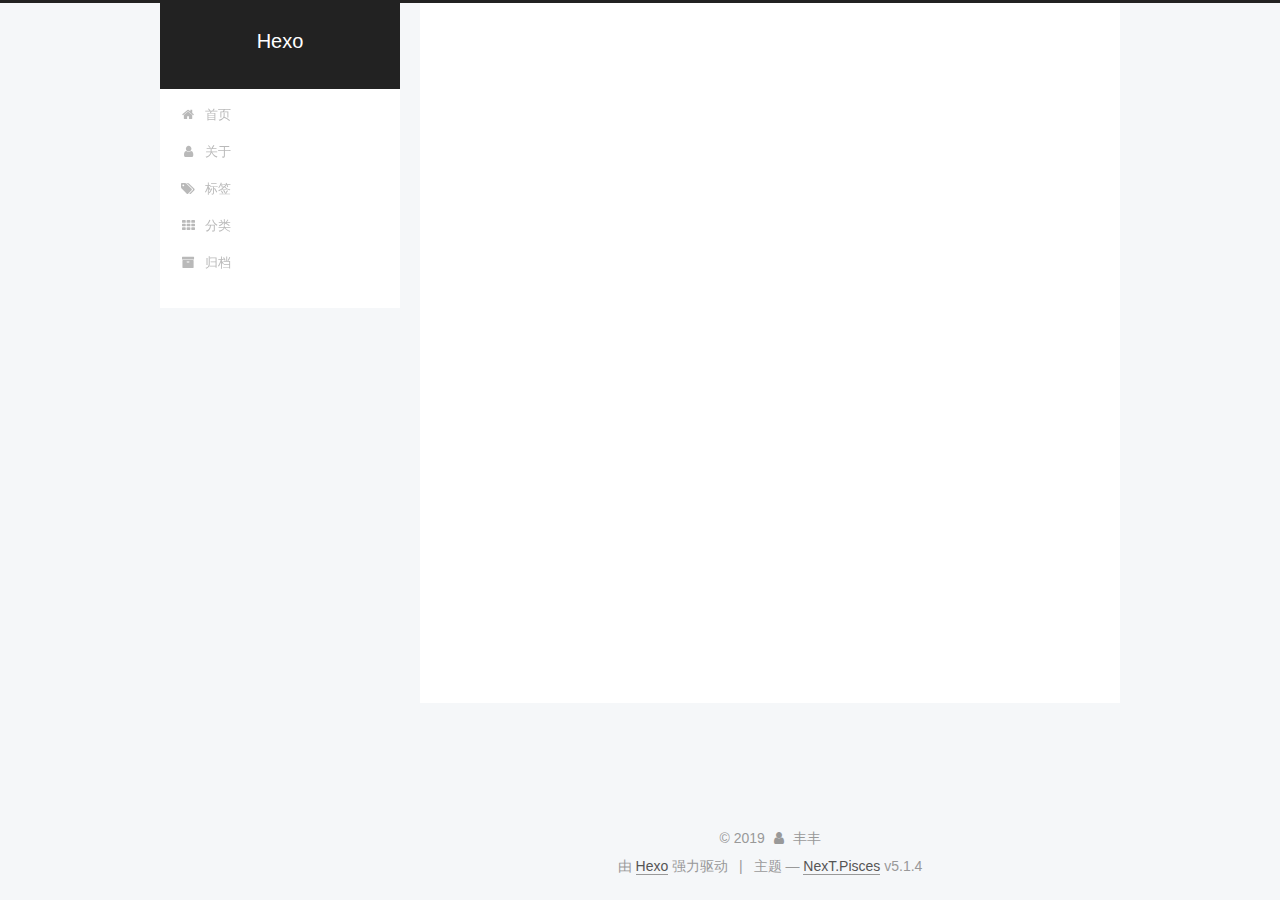
<file: tags/index.html>
<!DOCTYPE html>



  


<html class="theme-next pisces use-motion" lang="zh-Hans">
<head><meta name="generator" content="Hexo 3.8.0">
  <meta charset="UTF-8">
<meta http-equiv="X-UA-Compatible" content="IE=edge">
<meta name="viewport" content="width=device-width, initial-scale=1, maximum-scale=1">
<meta name="theme-color" content="#222">









<meta http-equiv="Cache-Control" content="no-transform">
<meta http-equiv="Cache-Control" content="no-siteapp">
















  
  
  <link href="/lib/fancybox/source/jquery.fancybox.css?v=2.1.5" rel="stylesheet" type="text/css">







<link href="/lib/font-awesome/css/font-awesome.min.css?v=4.6.2" rel="stylesheet" type="text/css">

<link href="/css/main.css?v=5.1.4" rel="stylesheet" type="text/css">


  <link rel="apple-touch-icon" sizes="180x180" href="/images/apple-touch-icon-next.png?v=5.1.4">


  <link rel="icon" type="image/png" sizes="32x32" href="/images/favicon-32x32-next.png?v=5.1.4">


  <link rel="icon" type="image/png" sizes="16x16" href="/images/favicon-16x16-next.png?v=5.1.4">


  <link rel="mask-icon" href="/images/logo.svg?v=5.1.4" color="#222">





  <meta name="keywords" content="Hexo, NexT">










<meta name="description" content="我叫丰丰，我的猫叫lucky，谢谢">
<meta property="og:type" content="website">
<meta property="og:title" content="tags">
<meta property="og:url" content="http://yoursite.com/tags/index.html">
<meta property="og:site_name" content="Hexo">
<meta property="og:description" content="我叫丰丰，我的猫叫lucky，谢谢">
<meta property="og:locale" content="zh-Hans">
<meta property="og:updated_time" content="2019-03-17T08:03:56.835Z">
<meta name="twitter:card" content="summary">
<meta name="twitter:title" content="tags">
<meta name="twitter:description" content="我叫丰丰，我的猫叫lucky，谢谢">



<script type="text/javascript" id="hexo.configurations">
  var NexT = window.NexT || {};
  var CONFIG = {
    root: '/',
    scheme: 'Pisces',
    version: '5.1.4',
    sidebar: {"position":"left","display":"post","offset":12,"b2t":false,"scrollpercent":false,"onmobile":false},
    fancybox: true,
    tabs: true,
    motion: {"enable":true,"async":false,"transition":{"post_block":"fadeIn","post_header":"slideDownIn","post_body":"slideDownIn","coll_header":"slideLeftIn","sidebar":"slideUpIn"}},
    duoshuo: {
      userId: '0',
      author: '博主'
    },
    algolia: {
      applicationID: '',
      apiKey: '',
      indexName: '',
      hits: {"per_page":10},
      labels: {"input_placeholder":"Search for Posts","hits_empty":"We didn't find any results for the search: ${query}","hits_stats":"${hits} results found in ${time} ms"}
    }
  };
</script>



  <link rel="canonical" href="http://yoursite.com/tags/">





  <title>tags | Hexo</title>
  








</head>

<body itemscope itemtype="http://schema.org/WebPage" lang="zh-Hans">

  
  
    
  

  <div class="container sidebar-position-left page-post-detail">
    <div class="headband"></div>

    <header id="header" class="header" itemscope itemtype="http://schema.org/WPHeader">
      <div class="header-inner"><div class="site-brand-wrapper">
  <div class="site-meta ">
    

    <div class="custom-logo-site-title">
      <a href="/" class="brand" rel="start">
        <span class="logo-line-before"><i></i></span>
        <span class="site-title">Hexo</span>
        <span class="logo-line-after"><i></i></span>
      </a>
    </div>
      
        <p class="site-subtitle"></p>
      
  </div>

  <div class="site-nav-toggle">
    <button>
      <span class="btn-bar"></span>
      <span class="btn-bar"></span>
      <span class="btn-bar"></span>
    </button>
  </div>
</div>

<nav class="site-nav">
  

  
    <ul id="menu" class="menu">
      
        
        <li class="menu-item menu-item-home">
          <a href="/" rel="section">
            
              <i class="menu-item-icon fa fa-fw fa-home"></i> <br>
            
            首页
          </a>
        </li>
      
        
        <li class="menu-item menu-item-about">
          <a href="/about/" rel="section">
            
              <i class="menu-item-icon fa fa-fw fa-user"></i> <br>
            
            关于
          </a>
        </li>
      
        
        <li class="menu-item menu-item-tags">
          <a href="/tags/" rel="section">
            
              <i class="menu-item-icon fa fa-fw fa-tags"></i> <br>
            
            标签
          </a>
        </li>
      
        
        <li class="menu-item menu-item-categories">
          <a href="/categories/" rel="section">
            
              <i class="menu-item-icon fa fa-fw fa-th"></i> <br>
            
            分类
          </a>
        </li>
      
        
        <li class="menu-item menu-item-archives">
          <a href="/archives/" rel="section">
            
              <i class="menu-item-icon fa fa-fw fa-archive"></i> <br>
            
            归档
          </a>
        </li>
      

      
    </ul>
  

  
</nav>



 </div>
    </header>

    <main id="main" class="main">
      <div class="main-inner">
        <div class="content-wrap">
          <div id="content" class="content">
            

  <div id="posts" class="posts-expand">
    
    
    
    <div class="post-block page">
      <header class="post-header">

	<h1 class="post-title" itemprop="name headline">tags</h1>



</header>

      
      
      
      <div class="post-body">
        
        
          
        
      </div>
      
      
      
    </div>
    
    
    
  </div>


          </div>
          


          

  



        </div>
        
          
  
  <div class="sidebar-toggle">
    <div class="sidebar-toggle-line-wrap">
      <span class="sidebar-toggle-line sidebar-toggle-line-first"></span>
      <span class="sidebar-toggle-line sidebar-toggle-line-middle"></span>
      <span class="sidebar-toggle-line sidebar-toggle-line-last"></span>
    </div>
  </div>

  <aside id="sidebar" class="sidebar">
    
    <div class="sidebar-inner">

      

      

      <section class="site-overview-wrap sidebar-panel sidebar-panel-active">
        <div class="site-overview">
          <div class="site-author motion-element" itemprop="author" itemscope itemtype="http://schema.org/Person">
            
              <img class="site-author-image" itemprop="image" src="/images/luckyCat.gif" alt="丰丰">
            
              <p class="site-author-name" itemprop="name">丰丰</p>
              <p class="site-description motion-element" itemprop="description">我叫丰丰，我的猫叫lucky，谢谢</p>
          </div>

          <nav class="site-state motion-element">

            
              <div class="site-state-item site-state-posts">
              
                <a href="/archives/">
              
                  <span class="site-state-item-count">3</span>
                  <span class="site-state-item-name">日志</span>
                </a>
              </div>
            

            

            

          </nav>

          

          

          
          

          
          

          

        </div>
      </section>

      

      

    </div>
  </aside>


        
      </div>
    </main>

    <footer id="footer" class="footer">
      <div class="footer-inner">
        <div class="copyright">&copy; <span itemprop="copyrightYear">2019</span>
  <span class="with-love">
    <i class="fa fa-user"></i>
  </span>
  <span class="author" itemprop="copyrightHolder">丰丰</span>

  
</div>


  <div class="powered-by">由 <a class="theme-link" target="_blank" href="https://hexo.io">Hexo</a> 强力驱动</div>



  <span class="post-meta-divider">|</span>



  <div class="theme-info">主题 &mdash; <a class="theme-link" target="_blank" href="https://github.com/iissnan/hexo-theme-next">NexT.Pisces</a> v5.1.4</div>




        







        
      </div>
    </footer>

    
      <div class="back-to-top">
        <i class="fa fa-arrow-up"></i>
        
      </div>
    

    

  </div>

  

<script type="text/javascript">
  if (Object.prototype.toString.call(window.Promise) !== '[object Function]') {
    window.Promise = null;
  }
</script>









  












  
  
    <script type="text/javascript" src="/lib/jquery/index.js?v=2.1.3"></script>
  

  
  
    <script type="text/javascript" src="/lib/fastclick/lib/fastclick.min.js?v=1.0.6"></script>
  

  
  
    <script type="text/javascript" src="/lib/jquery_lazyload/jquery.lazyload.js?v=1.9.7"></script>
  

  
  
    <script type="text/javascript" src="/lib/velocity/velocity.min.js?v=1.2.1"></script>
  

  
  
    <script type="text/javascript" src="/lib/velocity/velocity.ui.min.js?v=1.2.1"></script>
  

  
  
    <script type="text/javascript" src="/lib/fancybox/source/jquery.fancybox.pack.js?v=2.1.5"></script>
  


  


  <script type="text/javascript" src="/js/src/utils.js?v=5.1.4"></script>

  <script type="text/javascript" src="/js/src/motion.js?v=5.1.4"></script>



  
  


  <script type="text/javascript" src="/js/src/affix.js?v=5.1.4"></script>

  <script type="text/javascript" src="/js/src/schemes/pisces.js?v=5.1.4"></script>



  
  <script type="text/javascript" src="/js/src/scrollspy.js?v=5.1.4"></script>
<script type="text/javascript" src="/js/src/post-details.js?v=5.1.4"></script>



  


  <script type="text/javascript" src="/js/src/bootstrap.js?v=5.1.4"></script>



  


  




	





  





  












  





  

  

  

  
  

  

  

  

</body>
</html>
</file>
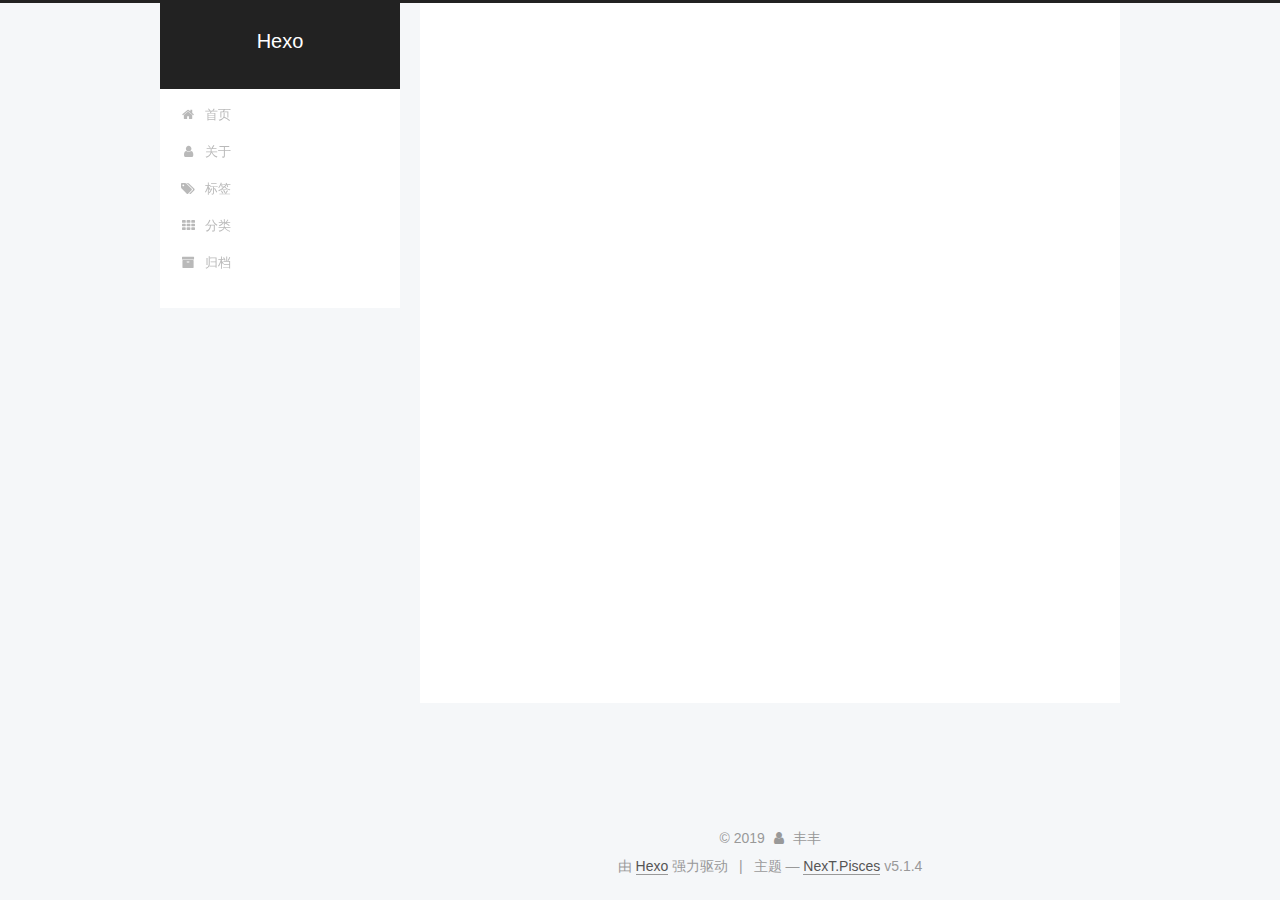
<file: archives/2019/index.html>
<!DOCTYPE html>



  


<html class="theme-next pisces use-motion" lang="zh-Hans">
<head><meta name="generator" content="Hexo 3.8.0">
  <meta charset="UTF-8">
<meta http-equiv="X-UA-Compatible" content="IE=edge">
<meta name="viewport" content="width=device-width, initial-scale=1, maximum-scale=1">
<meta name="theme-color" content="#222">









<meta http-equiv="Cache-Control" content="no-transform">
<meta http-equiv="Cache-Control" content="no-siteapp">
















  
  
  <link href="/lib/fancybox/source/jquery.fancybox.css?v=2.1.5" rel="stylesheet" type="text/css">







<link href="/lib/font-awesome/css/font-awesome.min.css?v=4.6.2" rel="stylesheet" type="text/css">

<link href="/css/main.css?v=5.1.4" rel="stylesheet" type="text/css">


  <link rel="apple-touch-icon" sizes="180x180" href="/images/apple-touch-icon-next.png?v=5.1.4">


  <link rel="icon" type="image/png" sizes="32x32" href="/images/favicon-32x32-next.png?v=5.1.4">


  <link rel="icon" type="image/png" sizes="16x16" href="/images/favicon-16x16-next.png?v=5.1.4">


  <link rel="mask-icon" href="/images/logo.svg?v=5.1.4" color="#222">





  <meta name="keywords" content="Hexo, NexT">










<meta name="description" content="我叫丰丰，我的猫叫lucky，谢谢">
<meta property="og:type" content="website">
<meta property="og:title" content="Hexo">
<meta property="og:url" content="http://yoursite.com/archives/2019/index.html">
<meta property="og:site_name" content="Hexo">
<meta property="og:description" content="我叫丰丰，我的猫叫lucky，谢谢">
<meta property="og:locale" content="zh-Hans">
<meta name="twitter:card" content="summary">
<meta name="twitter:title" content="Hexo">
<meta name="twitter:description" content="我叫丰丰，我的猫叫lucky，谢谢">



<script type="text/javascript" id="hexo.configurations">
  var NexT = window.NexT || {};
  var CONFIG = {
    root: '/',
    scheme: 'Pisces',
    version: '5.1.4',
    sidebar: {"position":"left","display":"post","offset":12,"b2t":false,"scrollpercent":false,"onmobile":false},
    fancybox: true,
    tabs: true,
    motion: {"enable":true,"async":false,"transition":{"post_block":"fadeIn","post_header":"slideDownIn","post_body":"slideDownIn","coll_header":"slideLeftIn","sidebar":"slideUpIn"}},
    duoshuo: {
      userId: '0',
      author: '博主'
    },
    algolia: {
      applicationID: '',
      apiKey: '',
      indexName: '',
      hits: {"per_page":10},
      labels: {"input_placeholder":"Search for Posts","hits_empty":"We didn't find any results for the search: ${query}","hits_stats":"${hits} results found in ${time} ms"}
    }
  };
</script>



  <link rel="canonical" href="http://yoursite.com/archives/2019/">





  <title>归档 | Hexo</title>
  








</head>

<body itemscope itemtype="http://schema.org/WebPage" lang="zh-Hans">

  
  
    
  

  <div class="container sidebar-position-left page-archive">
    <div class="headband"></div>

    <header id="header" class="header" itemscope itemtype="http://schema.org/WPHeader">
      <div class="header-inner"><div class="site-brand-wrapper">
  <div class="site-meta ">
    

    <div class="custom-logo-site-title">
      <a href="/" class="brand" rel="start">
        <span class="logo-line-before"><i></i></span>
        <span class="site-title">Hexo</span>
        <span class="logo-line-after"><i></i></span>
      </a>
    </div>
      
        <p class="site-subtitle"></p>
      
  </div>

  <div class="site-nav-toggle">
    <button>
      <span class="btn-bar"></span>
      <span class="btn-bar"></span>
      <span class="btn-bar"></span>
    </button>
  </div>
</div>

<nav class="site-nav">
  

  
    <ul id="menu" class="menu">
      
        
        <li class="menu-item menu-item-home">
          <a href="/" rel="section">
            
              <i class="menu-item-icon fa fa-fw fa-home"></i> <br>
            
            首页
          </a>
        </li>
      
        
        <li class="menu-item menu-item-about">
          <a href="/about/" rel="section">
            
              <i class="menu-item-icon fa fa-fw fa-user"></i> <br>
            
            关于
          </a>
        </li>
      
        
        <li class="menu-item menu-item-tags">
          <a href="/tags/" rel="section">
            
              <i class="menu-item-icon fa fa-fw fa-tags"></i> <br>
            
            标签
          </a>
        </li>
      
        
        <li class="menu-item menu-item-categories">
          <a href="/categories/" rel="section">
            
              <i class="menu-item-icon fa fa-fw fa-th"></i> <br>
            
            分类
          </a>
        </li>
      
        
        <li class="menu-item menu-item-archives">
          <a href="/archives/" rel="section">
            
              <i class="menu-item-icon fa fa-fw fa-archive"></i> <br>
            
            归档
          </a>
        </li>
      

      
    </ul>
  

  
</nav>



 </div>
    </header>

    <main id="main" class="main">
      <div class="main-inner">
        <div class="content-wrap">
          <div id="content" class="content">
            

  
  
  
  <div class="post-block archive">
    <div id="posts" class="posts-collapse">
      <span class="archive-move-on"></span>

      <span class="archive-page-counter">
        
        
        
          
        
        嗯..! 目前共计 2 篇日志。 继续努力。
      </span>

      

        
        
        

        
          
          <div class="collection-title">
            <h1 class="archive-year" id="archive-year-2019">2019</h1>
          </div>
        
        

        

  <article class="post post-type-normal" itemscope itemtype="http://schema.org/Article">
    <header class="post-header">

      <h2 class="post-title">
        
            <a class="post-title-link" href="/2019/03/18/hello-word/" itemprop="url">
              
                <span itemprop="name">Hello World</span>
              
            </a>
        
      </h2>

      <div class="post-meta">
        <time class="post-time" itemprop="dateCreated" datetime="2019-03-18T21:12:11+08:00" content="2019-03-18">
          03-18
        </time>
      </div>

    </header>
  </article>



      

        
        
        

        
        

        

  <article class="post post-type-normal" itemscope itemtype="http://schema.org/Article">
    <header class="post-header">

      <h2 class="post-title">
        
            <a class="post-title-link" href="/2019/03/17/2019加油/" itemprop="url">
              
                <span itemprop="name">2019加油</span>
              
            </a>
        
      </h2>

      <div class="post-meta">
        <time class="post-time" itemprop="dateCreated" datetime="2019-03-17T16:28:36+08:00" content="2019-03-17">
          03-17
        </time>
      </div>

    </header>
  </article>



      

    </div>
  </div>
  
  
  

  



          </div>
          


          

        </div>
        
          
  
  <div class="sidebar-toggle">
    <div class="sidebar-toggle-line-wrap">
      <span class="sidebar-toggle-line sidebar-toggle-line-first"></span>
      <span class="sidebar-toggle-line sidebar-toggle-line-middle"></span>
      <span class="sidebar-toggle-line sidebar-toggle-line-last"></span>
    </div>
  </div>

  <aside id="sidebar" class="sidebar">
    
    <div class="sidebar-inner">

      

      

      <section class="site-overview-wrap sidebar-panel sidebar-panel-active">
        <div class="site-overview">
          <div class="site-author motion-element" itemprop="author" itemscope itemtype="http://schema.org/Person">
            
              <img class="site-author-image" itemprop="image" src="/images/luckyCat.gif" alt="丰丰">
            
              <p class="site-author-name" itemprop="name">丰丰</p>
              <p class="site-description motion-element" itemprop="description">我叫丰丰，我的猫叫lucky，谢谢</p>
          </div>

          <nav class="site-state motion-element">

            
              <div class="site-state-item site-state-posts">
              
                <a href="/archives/">
              
                  <span class="site-state-item-count">2</span>
                  <span class="site-state-item-name">日志</span>
                </a>
              </div>
            

            

            

          </nav>

          

          

          
          

          
          

          

        </div>
      </section>

      

      

    </div>
  </aside>


        
      </div>
    </main>

    <footer id="footer" class="footer">
      <div class="footer-inner">
        <div class="copyright">&copy; <span itemprop="copyrightYear">2019</span>
  <span class="with-love">
    <i class="fa fa-user"></i>
  </span>
  <span class="author" itemprop="copyrightHolder">丰丰</span>

  
</div>


  <div class="powered-by">由 <a class="theme-link" target="_blank" href="https://hexo.io">Hexo</a> 强力驱动</div>



  <span class="post-meta-divider">|</span>



  <div class="theme-info">主题 &mdash; <a class="theme-link" target="_blank" href="https://github.com/iissnan/hexo-theme-next">NexT.Pisces</a> v5.1.4</div>




        







        
      </div>
    </footer>

    
      <div class="back-to-top">
        <i class="fa fa-arrow-up"></i>
        
      </div>
    

    

  </div>

  

<script type="text/javascript">
  if (Object.prototype.toString.call(window.Promise) !== '[object Function]') {
    window.Promise = null;
  }
</script>









  












  
  
    <script type="text/javascript" src="/lib/jquery/index.js?v=2.1.3"></script>
  

  
  
    <script type="text/javascript" src="/lib/fastclick/lib/fastclick.min.js?v=1.0.6"></script>
  

  
  
    <script type="text/javascript" src="/lib/jquery_lazyload/jquery.lazyload.js?v=1.9.7"></script>
  

  
  
    <script type="text/javascript" src="/lib/velocity/velocity.min.js?v=1.2.1"></script>
  

  
  
    <script type="text/javascript" src="/lib/velocity/velocity.ui.min.js?v=1.2.1"></script>
  

  
  
    <script type="text/javascript" src="/lib/fancybox/source/jquery.fancybox.pack.js?v=2.1.5"></script>
  


  


  <script type="text/javascript" src="/js/src/utils.js?v=5.1.4"></script>

  <script type="text/javascript" src="/js/src/motion.js?v=5.1.4"></script>



  
  


  <script type="text/javascript" src="/js/src/affix.js?v=5.1.4"></script>

  <script type="text/javascript" src="/js/src/schemes/pisces.js?v=5.1.4"></script>



  

  


  <script type="text/javascript" src="/js/src/bootstrap.js?v=5.1.4"></script>



  


  




	





  





  












  





  

  

  

  
  

  

  

  

</body>
</html>
</file>
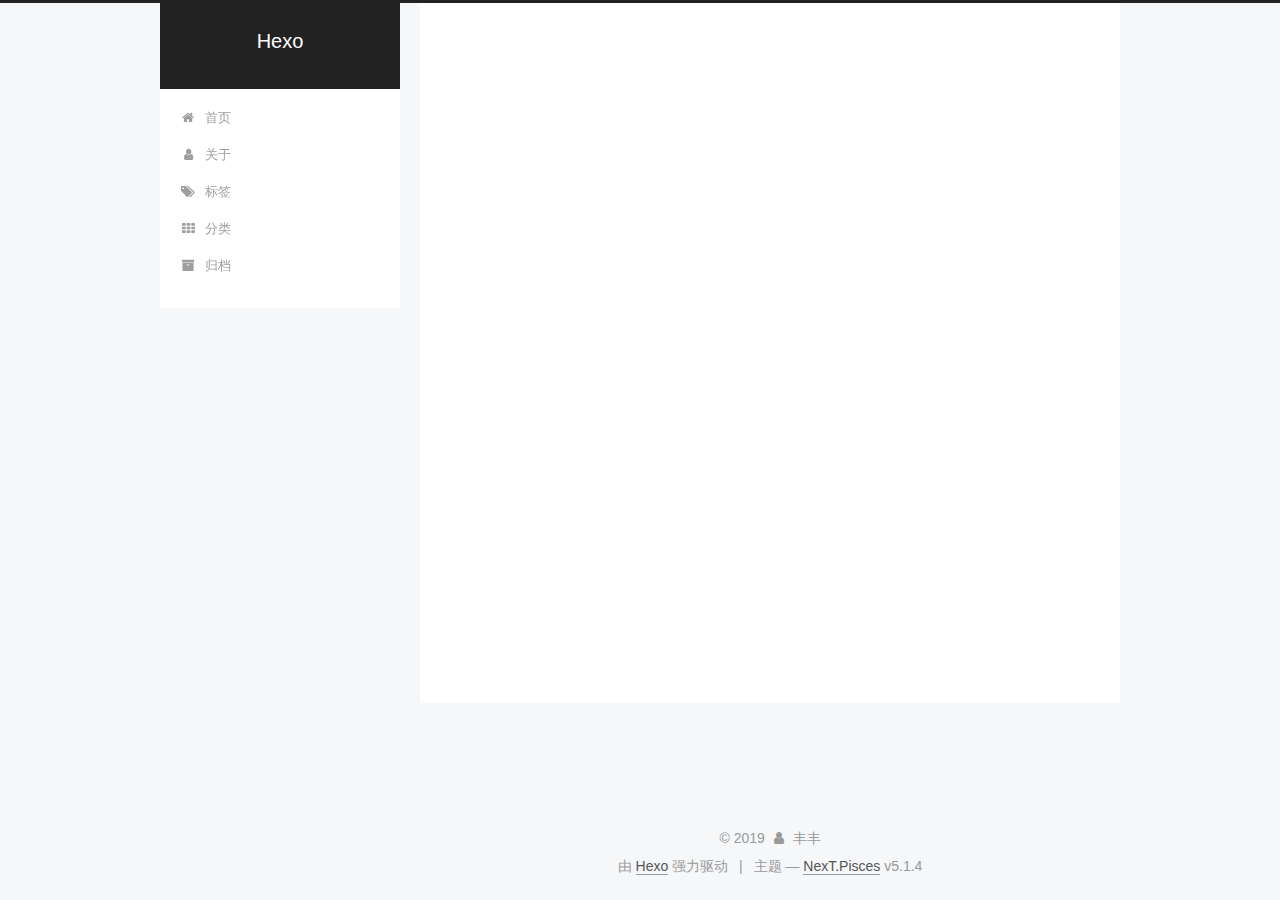
<file: archives/2019/03/index.html>
<!DOCTYPE html>



  


<html class="theme-next pisces use-motion" lang="zh-Hans">
<head><meta name="generator" content="Hexo 3.8.0">
  <meta charset="UTF-8">
<meta http-equiv="X-UA-Compatible" content="IE=edge">
<meta name="viewport" content="width=device-width, initial-scale=1, maximum-scale=1">
<meta name="theme-color" content="#222">









<meta http-equiv="Cache-Control" content="no-transform">
<meta http-equiv="Cache-Control" content="no-siteapp">
















  
  
  <link href="/lib/fancybox/source/jquery.fancybox.css?v=2.1.5" rel="stylesheet" type="text/css">







<link href="/lib/font-awesome/css/font-awesome.min.css?v=4.6.2" rel="stylesheet" type="text/css">

<link href="/css/main.css?v=5.1.4" rel="stylesheet" type="text/css">


  <link rel="apple-touch-icon" sizes="180x180" href="/images/apple-touch-icon-next.png?v=5.1.4">


  <link rel="icon" type="image/png" sizes="32x32" href="/images/favicon-32x32-next.png?v=5.1.4">


  <link rel="icon" type="image/png" sizes="16x16" href="/images/favicon-16x16-next.png?v=5.1.4">


  <link rel="mask-icon" href="/images/logo.svg?v=5.1.4" color="#222">





  <meta name="keywords" content="Hexo, NexT">










<meta name="description" content="我叫丰丰，我的猫叫lucky，谢谢">
<meta property="og:type" content="website">
<meta property="og:title" content="Hexo">
<meta property="og:url" content="http://yoursite.com/archives/2019/03/index.html">
<meta property="og:site_name" content="Hexo">
<meta property="og:description" content="我叫丰丰，我的猫叫lucky，谢谢">
<meta property="og:locale" content="zh-Hans">
<meta name="twitter:card" content="summary">
<meta name="twitter:title" content="Hexo">
<meta name="twitter:description" content="我叫丰丰，我的猫叫lucky，谢谢">



<script type="text/javascript" id="hexo.configurations">
  var NexT = window.NexT || {};
  var CONFIG = {
    root: '/',
    scheme: 'Pisces',
    version: '5.1.4',
    sidebar: {"position":"left","display":"post","offset":12,"b2t":false,"scrollpercent":false,"onmobile":false},
    fancybox: true,
    tabs: true,
    motion: {"enable":true,"async":false,"transition":{"post_block":"fadeIn","post_header":"slideDownIn","post_body":"slideDownIn","coll_header":"slideLeftIn","sidebar":"slideUpIn"}},
    duoshuo: {
      userId: '0',
      author: '博主'
    },
    algolia: {
      applicationID: '',
      apiKey: '',
      indexName: '',
      hits: {"per_page":10},
      labels: {"input_placeholder":"Search for Posts","hits_empty":"We didn't find any results for the search: ${query}","hits_stats":"${hits} results found in ${time} ms"}
    }
  };
</script>



  <link rel="canonical" href="http://yoursite.com/archives/2019/03/">





  <title>归档 | Hexo</title>
  








</head>

<body itemscope itemtype="http://schema.org/WebPage" lang="zh-Hans">

  
  
    
  

  <div class="container sidebar-position-left page-archive">
    <div class="headband"></div>

    <header id="header" class="header" itemscope itemtype="http://schema.org/WPHeader">
      <div class="header-inner"><div class="site-brand-wrapper">
  <div class="site-meta ">
    

    <div class="custom-logo-site-title">
      <a href="/" class="brand" rel="start">
        <span class="logo-line-before"><i></i></span>
        <span class="site-title">Hexo</span>
        <span class="logo-line-after"><i></i></span>
      </a>
    </div>
      
        <p class="site-subtitle"></p>
      
  </div>

  <div class="site-nav-toggle">
    <button>
      <span class="btn-bar"></span>
      <span class="btn-bar"></span>
      <span class="btn-bar"></span>
    </button>
  </div>
</div>

<nav class="site-nav">
  

  
    <ul id="menu" class="menu">
      
        
        <li class="menu-item menu-item-home">
          <a href="/" rel="section">
            
              <i class="menu-item-icon fa fa-fw fa-home"></i> <br>
            
            首页
          </a>
        </li>
      
        
        <li class="menu-item menu-item-about">
          <a href="/about/" rel="section">
            
              <i class="menu-item-icon fa fa-fw fa-user"></i> <br>
            
            关于
          </a>
        </li>
      
        
        <li class="menu-item menu-item-tags">
          <a href="/tags/" rel="section">
            
              <i class="menu-item-icon fa fa-fw fa-tags"></i> <br>
            
            标签
          </a>
        </li>
      
        
        <li class="menu-item menu-item-categories">
          <a href="/categories/" rel="section">
            
              <i class="menu-item-icon fa fa-fw fa-th"></i> <br>
            
            分类
          </a>
        </li>
      
        
        <li class="menu-item menu-item-archives">
          <a href="/archives/" rel="section">
            
              <i class="menu-item-icon fa fa-fw fa-archive"></i> <br>
            
            归档
          </a>
        </li>
      

      
    </ul>
  

  
</nav>



 </div>
    </header>

    <main id="main" class="main">
      <div class="main-inner">
        <div class="content-wrap">
          <div id="content" class="content">
            

  
  
  
  <div class="post-block archive">
    <div id="posts" class="posts-collapse">
      <span class="archive-move-on"></span>

      <span class="archive-page-counter">
        
        
        
          
        
        嗯..! 目前共计 3 篇日志。 继续努力。
      </span>

      

        
        
        

        
          
          <div class="collection-title">
            <h1 class="archive-year" id="archive-year-2019">2019</h1>
          </div>
        
        

        

  <article class="post post-type-normal" itemscope itemtype="http://schema.org/Article">
    <header class="post-header">

      <h2 class="post-title">
        
            <a class="post-title-link" href="/2019/03/18/hello-word/" itemprop="url">
              
                <span itemprop="name">Hello World</span>
              
            </a>
        
      </h2>

      <div class="post-meta">
        <time class="post-time" itemprop="dateCreated" datetime="2019-03-18T21:12:11+08:00" content="2019-03-18">
          03-18
        </time>
      </div>

    </header>
  </article>



      

        
        
        

        
        

        

  <article class="post post-type-normal" itemscope itemtype="http://schema.org/Article">
    <header class="post-header">

      <h2 class="post-title">
        
            <a class="post-title-link" href="/2019/03/17/2019加油/" itemprop="url">
              
                <span itemprop="name">2019加油</span>
              
            </a>
        
      </h2>

      <div class="post-meta">
        <time class="post-time" itemprop="dateCreated" datetime="2019-03-17T16:28:36+08:00" content="2019-03-17">
          03-17
        </time>
      </div>

    </header>
  </article>



      

    </div>
  </div>
  
  
  

  



          </div>
          


          

        </div>
        
          
  
  <div class="sidebar-toggle">
    <div class="sidebar-toggle-line-wrap">
      <span class="sidebar-toggle-line sidebar-toggle-line-first"></span>
      <span class="sidebar-toggle-line sidebar-toggle-line-middle"></span>
      <span class="sidebar-toggle-line sidebar-toggle-line-last"></span>
    </div>
  </div>

  <aside id="sidebar" class="sidebar">
    
    <div class="sidebar-inner">

      

      

      <section class="site-overview-wrap sidebar-panel sidebar-panel-active">
        <div class="site-overview">
          <div class="site-author motion-element" itemprop="author" itemscope itemtype="http://schema.org/Person">
            
              <img class="site-author-image" itemprop="image" src="/images/luckyCat.gif" alt="丰丰">
            
              <p class="site-author-name" itemprop="name">丰丰</p>
              <p class="site-description motion-element" itemprop="description">我叫丰丰，我的猫叫lucky，谢谢</p>
          </div>

          <nav class="site-state motion-element">

            
              <div class="site-state-item site-state-posts">
              
                <a href="/archives/">
              
                  <span class="site-state-item-count">3</span>
                  <span class="site-state-item-name">日志</span>
                </a>
              </div>
            

            

            

          </nav>

          

          

          
          

          
          

          

        </div>
      </section>

      

      

    </div>
  </aside>


        
      </div>
    </main>

    <footer id="footer" class="footer">
      <div class="footer-inner">
        <div class="copyright">&copy; <span itemprop="copyrightYear">2019</span>
  <span class="with-love">
    <i class="fa fa-user"></i>
  </span>
  <span class="author" itemprop="copyrightHolder">丰丰</span>

  
</div>


  <div class="powered-by">由 <a class="theme-link" target="_blank" href="https://hexo.io">Hexo</a> 强力驱动</div>



  <span class="post-meta-divider">|</span>



  <div class="theme-info">主题 &mdash; <a class="theme-link" target="_blank" href="https://github.com/iissnan/hexo-theme-next">NexT.Pisces</a> v5.1.4</div>




        







        
      </div>
    </footer>

    
      <div class="back-to-top">
        <i class="fa fa-arrow-up"></i>
        
      </div>
    

    

  </div>

  

<script type="text/javascript">
  if (Object.prototype.toString.call(window.Promise) !== '[object Function]') {
    window.Promise = null;
  }
</script>









  












  
  
    <script type="text/javascript" src="/lib/jquery/index.js?v=2.1.3"></script>
  

  
  
    <script type="text/javascript" src="/lib/fastclick/lib/fastclick.min.js?v=1.0.6"></script>
  

  
  
    <script type="text/javascript" src="/lib/jquery_lazyload/jquery.lazyload.js?v=1.9.7"></script>
  

  
  
    <script type="text/javascript" src="/lib/velocity/velocity.min.js?v=1.2.1"></script>
  

  
  
    <script type="text/javascript" src="/lib/velocity/velocity.ui.min.js?v=1.2.1"></script>
  

  
  
    <script type="text/javascript" src="/lib/fancybox/source/jquery.fancybox.pack.js?v=2.1.5"></script>
  


  


  <script type="text/javascript" src="/js/src/utils.js?v=5.1.4"></script>

  <script type="text/javascript" src="/js/src/motion.js?v=5.1.4"></script>



  
  


  <script type="text/javascript" src="/js/src/affix.js?v=5.1.4"></script>

  <script type="text/javascript" src="/js/src/schemes/pisces.js?v=5.1.4"></script>



  

  


  <script type="text/javascript" src="/js/src/bootstrap.js?v=5.1.4"></script>



  


  




	





  





  












  





  

  

  

  
  

  

  

  

</body>
</html>
</file>
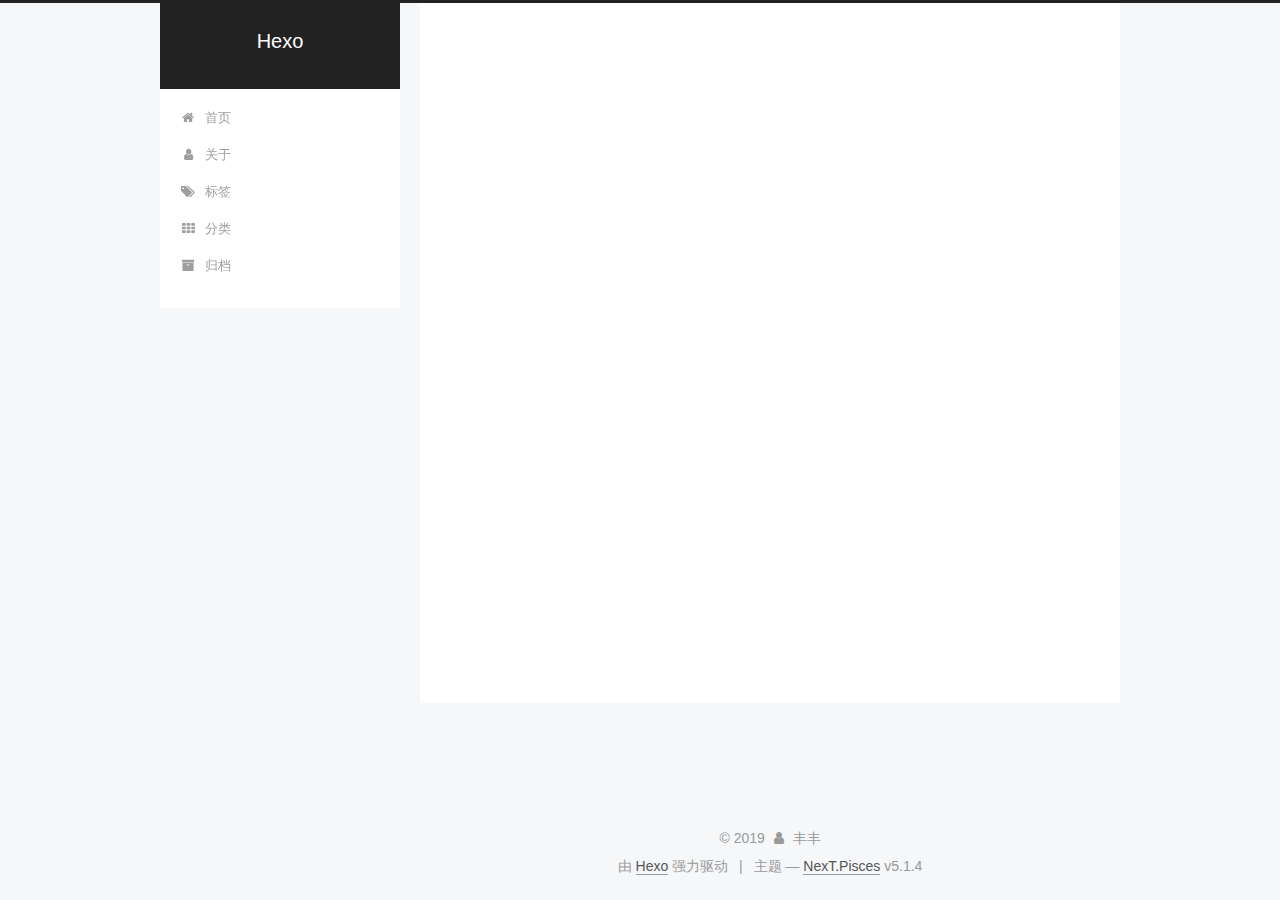
<file: archives/2019/04/index.html>
<!DOCTYPE html>



  


<html class="theme-next pisces use-motion" lang="zh-Hans">
<head><meta name="generator" content="Hexo 3.8.0">
  <meta charset="UTF-8">
<meta http-equiv="X-UA-Compatible" content="IE=edge">
<meta name="viewport" content="width=device-width, initial-scale=1, maximum-scale=1">
<meta name="theme-color" content="#222">









<meta http-equiv="Cache-Control" content="no-transform">
<meta http-equiv="Cache-Control" content="no-siteapp">
















  
  
  <link href="/lib/fancybox/source/jquery.fancybox.css?v=2.1.5" rel="stylesheet" type="text/css">







<link href="/lib/font-awesome/css/font-awesome.min.css?v=4.6.2" rel="stylesheet" type="text/css">

<link href="/css/main.css?v=5.1.4" rel="stylesheet" type="text/css">


  <link rel="apple-touch-icon" sizes="180x180" href="/images/apple-touch-icon-next.png?v=5.1.4">


  <link rel="icon" type="image/png" sizes="32x32" href="/images/favicon-32x32-next.png?v=5.1.4">


  <link rel="icon" type="image/png" sizes="16x16" href="/images/favicon-16x16-next.png?v=5.1.4">


  <link rel="mask-icon" href="/images/logo.svg?v=5.1.4" color="#222">





  <meta name="keywords" content="Hexo, NexT">










<meta name="description" content="我叫丰丰，我的猫叫lucky，谢谢">
<meta property="og:type" content="website">
<meta property="og:title" content="Hexo">
<meta property="og:url" content="http://yoursite.com/archives/2019/04/index.html">
<meta property="og:site_name" content="Hexo">
<meta property="og:description" content="我叫丰丰，我的猫叫lucky，谢谢">
<meta property="og:locale" content="zh-Hans">
<meta name="twitter:card" content="summary">
<meta name="twitter:title" content="Hexo">
<meta name="twitter:description" content="我叫丰丰，我的猫叫lucky，谢谢">



<script type="text/javascript" id="hexo.configurations">
  var NexT = window.NexT || {};
  var CONFIG = {
    root: '/',
    scheme: 'Pisces',
    version: '5.1.4',
    sidebar: {"position":"left","display":"post","offset":12,"b2t":false,"scrollpercent":false,"onmobile":false},
    fancybox: true,
    tabs: true,
    motion: {"enable":true,"async":false,"transition":{"post_block":"fadeIn","post_header":"slideDownIn","post_body":"slideDownIn","coll_header":"slideLeftIn","sidebar":"slideUpIn"}},
    duoshuo: {
      userId: '0',
      author: '博主'
    },
    algolia: {
      applicationID: '',
      apiKey: '',
      indexName: '',
      hits: {"per_page":10},
      labels: {"input_placeholder":"Search for Posts","hits_empty":"We didn't find any results for the search: ${query}","hits_stats":"${hits} results found in ${time} ms"}
    }
  };
</script>



  <link rel="canonical" href="http://yoursite.com/archives/2019/04/">





  <title>归档 | Hexo</title>
  








</head>

<body itemscope itemtype="http://schema.org/WebPage" lang="zh-Hans">

  
  
    
  

  <div class="container sidebar-position-left page-archive">
    <div class="headband"></div>

    <header id="header" class="header" itemscope itemtype="http://schema.org/WPHeader">
      <div class="header-inner"><div class="site-brand-wrapper">
  <div class="site-meta ">
    

    <div class="custom-logo-site-title">
      <a href="/" class="brand" rel="start">
        <span class="logo-line-before"><i></i></span>
        <span class="site-title">Hexo</span>
        <span class="logo-line-after"><i></i></span>
      </a>
    </div>
      
        <p class="site-subtitle"></p>
      
  </div>

  <div class="site-nav-toggle">
    <button>
      <span class="btn-bar"></span>
      <span class="btn-bar"></span>
      <span class="btn-bar"></span>
    </button>
  </div>
</div>

<nav class="site-nav">
  

  
    <ul id="menu" class="menu">
      
        
        <li class="menu-item menu-item-home">
          <a href="/" rel="section">
            
              <i class="menu-item-icon fa fa-fw fa-home"></i> <br>
            
            首页
          </a>
        </li>
      
        
        <li class="menu-item menu-item-about">
          <a href="/about/" rel="section">
            
              <i class="menu-item-icon fa fa-fw fa-user"></i> <br>
            
            关于
          </a>
        </li>
      
        
        <li class="menu-item menu-item-tags">
          <a href="/tags/" rel="section">
            
              <i class="menu-item-icon fa fa-fw fa-tags"></i> <br>
            
            标签
          </a>
        </li>
      
        
        <li class="menu-item menu-item-categories">
          <a href="/categories/" rel="section">
            
              <i class="menu-item-icon fa fa-fw fa-th"></i> <br>
            
            分类
          </a>
        </li>
      
        
        <li class="menu-item menu-item-archives">
          <a href="/archives/" rel="section">
            
              <i class="menu-item-icon fa fa-fw fa-archive"></i> <br>
            
            归档
          </a>
        </li>
      

      
    </ul>
  

  
</nav>



 </div>
    </header>

    <main id="main" class="main">
      <div class="main-inner">
        <div class="content-wrap">
          <div id="content" class="content">
            

  
  
  
  <div class="post-block archive">
    <div id="posts" class="posts-collapse">
      <span class="archive-move-on"></span>

      <span class="archive-page-counter">
        
        
        
          
        
        嗯..! 目前共计 3 篇日志。 继续努力。
      </span>

      

        
        
        

        
          
          <div class="collection-title">
            <h1 class="archive-year" id="archive-year-2019">2019</h1>
          </div>
        
        

        

  <article class="post post-type-normal" itemscope itemtype="http://schema.org/Article">
    <header class="post-header">

      <h2 class="post-title">
        
            <a class="post-title-link" href="/2019/04/14/Flume自定义拦截器开发/" itemprop="url">
              
                <span itemprop="name">Flume自定义拦截器开发</span>
              
            </a>
        
      </h2>

      <div class="post-meta">
        <time class="post-time" itemprop="dateCreated" datetime="2019-04-14T21:15:41+08:00" content="2019-04-14">
          04-14
        </time>
      </div>

    </header>
  </article>



      

    </div>
  </div>
  
  
  

  



          </div>
          


          

        </div>
        
          
  
  <div class="sidebar-toggle">
    <div class="sidebar-toggle-line-wrap">
      <span class="sidebar-toggle-line sidebar-toggle-line-first"></span>
      <span class="sidebar-toggle-line sidebar-toggle-line-middle"></span>
      <span class="sidebar-toggle-line sidebar-toggle-line-last"></span>
    </div>
  </div>

  <aside id="sidebar" class="sidebar">
    
    <div class="sidebar-inner">

      

      

      <section class="site-overview-wrap sidebar-panel sidebar-panel-active">
        <div class="site-overview">
          <div class="site-author motion-element" itemprop="author" itemscope itemtype="http://schema.org/Person">
            
              <img class="site-author-image" itemprop="image" src="/images/luckyCat.gif" alt="丰丰">
            
              <p class="site-author-name" itemprop="name">丰丰</p>
              <p class="site-description motion-element" itemprop="description">我叫丰丰，我的猫叫lucky，谢谢</p>
          </div>

          <nav class="site-state motion-element">

            
              <div class="site-state-item site-state-posts">
              
                <a href="/archives/">
              
                  <span class="site-state-item-count">3</span>
                  <span class="site-state-item-name">日志</span>
                </a>
              </div>
            

            

            

          </nav>

          

          

          
          

          
          

          

        </div>
      </section>

      

      

    </div>
  </aside>


        
      </div>
    </main>

    <footer id="footer" class="footer">
      <div class="footer-inner">
        <div class="copyright">&copy; <span itemprop="copyrightYear">2019</span>
  <span class="with-love">
    <i class="fa fa-user"></i>
  </span>
  <span class="author" itemprop="copyrightHolder">丰丰</span>

  
</div>


  <div class="powered-by">由 <a class="theme-link" target="_blank" href="https://hexo.io">Hexo</a> 强力驱动</div>



  <span class="post-meta-divider">|</span>



  <div class="theme-info">主题 &mdash; <a class="theme-link" target="_blank" href="https://github.com/iissnan/hexo-theme-next">NexT.Pisces</a> v5.1.4</div>




        







        
      </div>
    </footer>

    
      <div class="back-to-top">
        <i class="fa fa-arrow-up"></i>
        
      </div>
    

    

  </div>

  

<script type="text/javascript">
  if (Object.prototype.toString.call(window.Promise) !== '[object Function]') {
    window.Promise = null;
  }
</script>









  












  
  
    <script type="text/javascript" src="/lib/jquery/index.js?v=2.1.3"></script>
  

  
  
    <script type="text/javascript" src="/lib/fastclick/lib/fastclick.min.js?v=1.0.6"></script>
  

  
  
    <script type="text/javascript" src="/lib/jquery_lazyload/jquery.lazyload.js?v=1.9.7"></script>
  

  
  
    <script type="text/javascript" src="/lib/velocity/velocity.min.js?v=1.2.1"></script>
  

  
  
    <script type="text/javascript" src="/lib/velocity/velocity.ui.min.js?v=1.2.1"></script>
  

  
  
    <script type="text/javascript" src="/lib/fancybox/source/jquery.fancybox.pack.js?v=2.1.5"></script>
  


  


  <script type="text/javascript" src="/js/src/utils.js?v=5.1.4"></script>

  <script type="text/javascript" src="/js/src/motion.js?v=5.1.4"></script>



  
  


  <script type="text/javascript" src="/js/src/affix.js?v=5.1.4"></script>

  <script type="text/javascript" src="/js/src/schemes/pisces.js?v=5.1.4"></script>



  

  


  <script type="text/javascript" src="/js/src/bootstrap.js?v=5.1.4"></script>



  


  




	





  





  












  





  

  

  

  
  

  

  

  

</body>
</html>
</file>
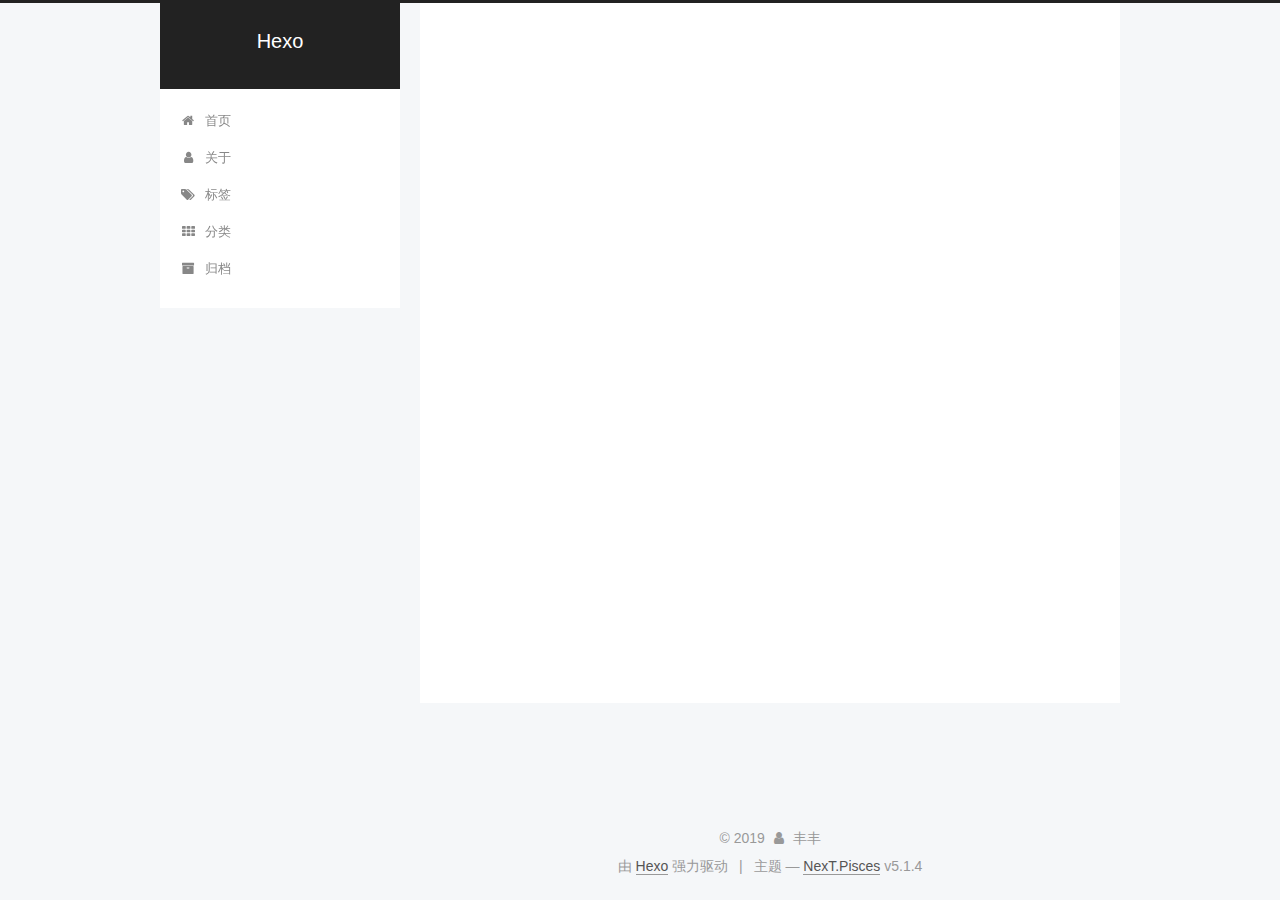
<file: 2019/03/17/2019加油/index.html>
<!DOCTYPE html>



  


<html class="theme-next pisces use-motion" lang="zh-Hans">
<head><meta name="generator" content="Hexo 3.8.0">
  <meta charset="UTF-8">
<meta http-equiv="X-UA-Compatible" content="IE=edge">
<meta name="viewport" content="width=device-width, initial-scale=1, maximum-scale=1">
<meta name="theme-color" content="#222">









<meta http-equiv="Cache-Control" content="no-transform">
<meta http-equiv="Cache-Control" content="no-siteapp">
















  
  
  <link href="/lib/fancybox/source/jquery.fancybox.css?v=2.1.5" rel="stylesheet" type="text/css">







<link href="/lib/font-awesome/css/font-awesome.min.css?v=4.6.2" rel="stylesheet" type="text/css">

<link href="/css/main.css?v=5.1.4" rel="stylesheet" type="text/css">


  <link rel="apple-touch-icon" sizes="180x180" href="/images/apple-touch-icon-next.png?v=5.1.4">


  <link rel="icon" type="image/png" sizes="32x32" href="/images/favicon-32x32-next.png?v=5.1.4">


  <link rel="icon" type="image/png" sizes="16x16" href="/images/favicon-16x16-next.png?v=5.1.4">


  <link rel="mask-icon" href="/images/logo.svg?v=5.1.4" color="#222">





  <meta name="keywords" content="Hexo, NexT">










<meta name="description" content="20192019三月17号我开通了我的个人博客，目的有二，一是沉淀我的技术积累，将我总结学习的技术分享出来，二是分享一些我的人生感悟和美好生活记录。 分享flags：Python系列 流计算系列（Flink、Storm、SparkStreaming、StructureStreaming） 数据仓库理论 Hbase MarkDown编辑技巧">
<meta property="og:type" content="article">
<meta property="og:title" content="2019加油">
<meta property="og:url" content="http://yoursite.com/2019/03/17/2019加油/index.html">
<meta property="og:site_name" content="Hexo">
<meta property="og:description" content="20192019三月17号我开通了我的个人博客，目的有二，一是沉淀我的技术积累，将我总结学习的技术分享出来，二是分享一些我的人生感悟和美好生活记录。 分享flags：Python系列 流计算系列（Flink、Storm、SparkStreaming、StructureStreaming） 数据仓库理论 Hbase MarkDown编辑技巧">
<meta property="og:locale" content="zh-Hans">
<meta property="og:updated_time" content="2019-03-18T13:17:57.742Z">
<meta name="twitter:card" content="summary">
<meta name="twitter:title" content="2019加油">
<meta name="twitter:description" content="20192019三月17号我开通了我的个人博客，目的有二，一是沉淀我的技术积累，将我总结学习的技术分享出来，二是分享一些我的人生感悟和美好生活记录。 分享flags：Python系列 流计算系列（Flink、Storm、SparkStreaming、StructureStreaming） 数据仓库理论 Hbase MarkDown编辑技巧">



<script type="text/javascript" id="hexo.configurations">
  var NexT = window.NexT || {};
  var CONFIG = {
    root: '/',
    scheme: 'Pisces',
    version: '5.1.4',
    sidebar: {"position":"left","display":"post","offset":12,"b2t":false,"scrollpercent":false,"onmobile":false},
    fancybox: true,
    tabs: true,
    motion: {"enable":true,"async":false,"transition":{"post_block":"fadeIn","post_header":"slideDownIn","post_body":"slideDownIn","coll_header":"slideLeftIn","sidebar":"slideUpIn"}},
    duoshuo: {
      userId: '0',
      author: '博主'
    },
    algolia: {
      applicationID: '',
      apiKey: '',
      indexName: '',
      hits: {"per_page":10},
      labels: {"input_placeholder":"Search for Posts","hits_empty":"We didn't find any results for the search: ${query}","hits_stats":"${hits} results found in ${time} ms"}
    }
  };
</script>



  <link rel="canonical" href="http://yoursite.com/2019/03/17/2019加油/">





  <title>2019加油 | Hexo</title>
  








</head>

<body itemscope itemtype="http://schema.org/WebPage" lang="zh-Hans">

  
  
    
  

  <div class="container sidebar-position-left page-post-detail">
    <div class="headband"></div>

    <header id="header" class="header" itemscope itemtype="http://schema.org/WPHeader">
      <div class="header-inner"><div class="site-brand-wrapper">
  <div class="site-meta ">
    

    <div class="custom-logo-site-title">
      <a href="/" class="brand" rel="start">
        <span class="logo-line-before"><i></i></span>
        <span class="site-title">Hexo</span>
        <span class="logo-line-after"><i></i></span>
      </a>
    </div>
      
        <p class="site-subtitle"></p>
      
  </div>

  <div class="site-nav-toggle">
    <button>
      <span class="btn-bar"></span>
      <span class="btn-bar"></span>
      <span class="btn-bar"></span>
    </button>
  </div>
</div>

<nav class="site-nav">
  

  
    <ul id="menu" class="menu">
      
        
        <li class="menu-item menu-item-home">
          <a href="/" rel="section">
            
              <i class="menu-item-icon fa fa-fw fa-home"></i> <br>
            
            首页
          </a>
        </li>
      
        
        <li class="menu-item menu-item-about">
          <a href="/about/" rel="section">
            
              <i class="menu-item-icon fa fa-fw fa-user"></i> <br>
            
            关于
          </a>
        </li>
      
        
        <li class="menu-item menu-item-tags">
          <a href="/tags/" rel="section">
            
              <i class="menu-item-icon fa fa-fw fa-tags"></i> <br>
            
            标签
          </a>
        </li>
      
        
        <li class="menu-item menu-item-categories">
          <a href="/categories/" rel="section">
            
              <i class="menu-item-icon fa fa-fw fa-th"></i> <br>
            
            分类
          </a>
        </li>
      
        
        <li class="menu-item menu-item-archives">
          <a href="/archives/" rel="section">
            
              <i class="menu-item-icon fa fa-fw fa-archive"></i> <br>
            
            归档
          </a>
        </li>
      

      
    </ul>
  

  
</nav>



 </div>
    </header>

    <main id="main" class="main">
      <div class="main-inner">
        <div class="content-wrap">
          <div id="content" class="content">
            

  <div id="posts" class="posts-expand">
    

  

  
  
  

  <article class="post post-type-normal" itemscope itemtype="http://schema.org/Article">
  
  
  
  <div class="post-block">
    <link itemprop="mainEntityOfPage" href="http://yoursite.com/2019/03/17/2019加油/">

    <span hidden itemprop="author" itemscope itemtype="http://schema.org/Person">
      <meta itemprop="name" content="丰丰">
      <meta itemprop="description" content>
      <meta itemprop="image" content="/images/luckyCat.gif">
    </span>

    <span hidden itemprop="publisher" itemscope itemtype="http://schema.org/Organization">
      <meta itemprop="name" content="Hexo">
    </span>

    
      <header class="post-header">

        
        
          <h1 class="post-title" itemprop="name headline">2019加油</h1>
        

        <div class="post-meta">
          <span class="post-time">
            
              <span class="post-meta-item-icon">
                <i class="fa fa-calendar-o"></i>
              </span>
              
                <span class="post-meta-item-text">发表于</span>
              
              <time title="创建于" itemprop="dateCreated datePublished" datetime="2019-03-17T16:28:36+08:00">
                2019-03-17
              </time>
            

            

            
          </span>

          

          
            
          

          
          

          

          

          

        </div>
      </header>
    

    
    
    
    <div class="post-body" itemprop="articleBody">

      
      

      
        <h2 id="2019"><a href="#2019" class="headerlink" title="2019"></a>2019</h2><p>2019三月17号我开通了我的个人博客，目的有二，一是沉淀我的技术积累，将我总结学习的技术分享出来，二是分享一些我的人生感悟和美好生活记录。</p>
<h3 id="分享flags："><a href="#分享flags：" class="headerlink" title="分享flags："></a>分享flags：</h3><pre><code>Python系列
流计算系列（Flink、Storm、SparkStreaming、StructureStreaming）
数据仓库理论
Hbase
MarkDown编辑技巧
</code></pre>
      
    </div>
    
    
    

    

    

    

    <footer class="post-footer">
      

      
      
      

      
        <div class="post-nav">
          <div class="post-nav-next post-nav-item">
            
          </div>

          <span class="post-nav-divider"></span>

          <div class="post-nav-prev post-nav-item">
            
              <a href="/2019/03/18/hello-word/" rel="prev" title="Hello World">
                Hello World <i class="fa fa-chevron-right"></i>
              </a>
            
          </div>
        </div>
      

      
      
    </footer>
  </div>
  
  
  
  </article>



    <div class="post-spread">
      
    </div>
  </div>


          </div>
          


          

  



        </div>
        
          
  
  <div class="sidebar-toggle">
    <div class="sidebar-toggle-line-wrap">
      <span class="sidebar-toggle-line sidebar-toggle-line-first"></span>
      <span class="sidebar-toggle-line sidebar-toggle-line-middle"></span>
      <span class="sidebar-toggle-line sidebar-toggle-line-last"></span>
    </div>
  </div>

  <aside id="sidebar" class="sidebar">
    
    <div class="sidebar-inner">

      

      
        <ul class="sidebar-nav motion-element">
          <li class="sidebar-nav-toc sidebar-nav-active" data-target="post-toc-wrap">
            文章目录
          </li>
          <li class="sidebar-nav-overview" data-target="site-overview-wrap">
            站点概览
          </li>
        </ul>
      

      <section class="site-overview-wrap sidebar-panel">
        <div class="site-overview">
          <div class="site-author motion-element" itemprop="author" itemscope itemtype="http://schema.org/Person">
            
              <img class="site-author-image" itemprop="image" src="/images/luckyCat.gif" alt="丰丰">
            
              <p class="site-author-name" itemprop="name">丰丰</p>
              <p class="site-description motion-element" itemprop="description">我叫丰丰，我的猫叫lucky，谢谢</p>
          </div>

          <nav class="site-state motion-element">

            
              <div class="site-state-item site-state-posts">
              
                <a href="/archives/">
              
                  <span class="site-state-item-count">3</span>
                  <span class="site-state-item-name">日志</span>
                </a>
              </div>
            

            

            

          </nav>

          

          

          
          

          
          

          

        </div>
      </section>

      
      <!--noindex-->
        <section class="post-toc-wrap motion-element sidebar-panel sidebar-panel-active">
          <div class="post-toc">

            
              
            

            
              <div class="post-toc-content"><ol class="nav"><li class="nav-item nav-level-2"><a class="nav-link" href="#2019"><span class="nav-number">1.</span> <span class="nav-text">2019</span></a><ol class="nav-child"><li class="nav-item nav-level-3"><a class="nav-link" href="#分享flags："><span class="nav-number">1.1.</span> <span class="nav-text">分享flags：</span></a></li></ol></li></ol></div>
            

          </div>
        </section>
      <!--/noindex-->
      

      

    </div>
  </aside>


        
      </div>
    </main>

    <footer id="footer" class="footer">
      <div class="footer-inner">
        <div class="copyright">&copy; <span itemprop="copyrightYear">2019</span>
  <span class="with-love">
    <i class="fa fa-user"></i>
  </span>
  <span class="author" itemprop="copyrightHolder">丰丰</span>

  
</div>


  <div class="powered-by">由 <a class="theme-link" target="_blank" href="https://hexo.io">Hexo</a> 强力驱动</div>



  <span class="post-meta-divider">|</span>



  <div class="theme-info">主题 &mdash; <a class="theme-link" target="_blank" href="https://github.com/iissnan/hexo-theme-next">NexT.Pisces</a> v5.1.4</div>




        







        
      </div>
    </footer>

    
      <div class="back-to-top">
        <i class="fa fa-arrow-up"></i>
        
      </div>
    

    

  </div>

  

<script type="text/javascript">
  if (Object.prototype.toString.call(window.Promise) !== '[object Function]') {
    window.Promise = null;
  }
</script>









  












  
  
    <script type="text/javascript" src="/lib/jquery/index.js?v=2.1.3"></script>
  

  
  
    <script type="text/javascript" src="/lib/fastclick/lib/fastclick.min.js?v=1.0.6"></script>
  

  
  
    <script type="text/javascript" src="/lib/jquery_lazyload/jquery.lazyload.js?v=1.9.7"></script>
  

  
  
    <script type="text/javascript" src="/lib/velocity/velocity.min.js?v=1.2.1"></script>
  

  
  
    <script type="text/javascript" src="/lib/velocity/velocity.ui.min.js?v=1.2.1"></script>
  

  
  
    <script type="text/javascript" src="/lib/fancybox/source/jquery.fancybox.pack.js?v=2.1.5"></script>
  


  


  <script type="text/javascript" src="/js/src/utils.js?v=5.1.4"></script>

  <script type="text/javascript" src="/js/src/motion.js?v=5.1.4"></script>



  
  


  <script type="text/javascript" src="/js/src/affix.js?v=5.1.4"></script>

  <script type="text/javascript" src="/js/src/schemes/pisces.js?v=5.1.4"></script>



  
  <script type="text/javascript" src="/js/src/scrollspy.js?v=5.1.4"></script>
<script type="text/javascript" src="/js/src/post-details.js?v=5.1.4"></script>



  


  <script type="text/javascript" src="/js/src/bootstrap.js?v=5.1.4"></script>



  


  




	





  





  












  





  

  

  

  
  

  

  

  

</body>
</html>
</file>
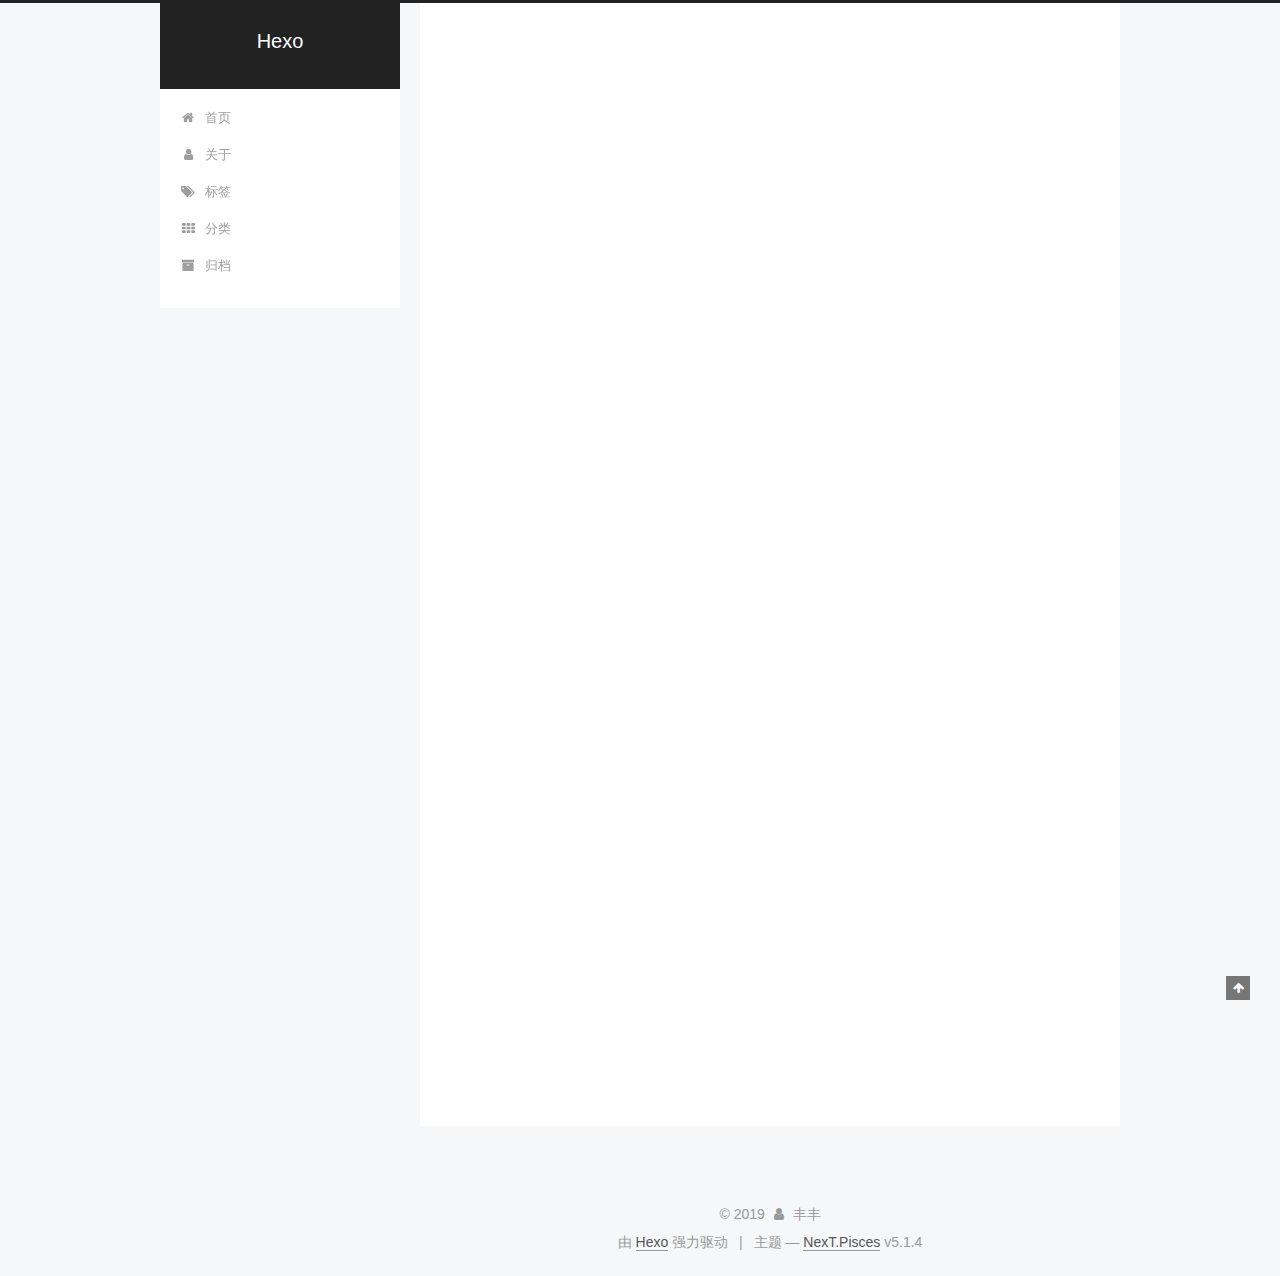
<file: 2019/03/18/hello-word/index.html>
<!DOCTYPE html>



  


<html class="theme-next pisces use-motion" lang="zh-Hans">
<head><meta name="generator" content="Hexo 3.8.0">
  <meta charset="UTF-8">
<meta http-equiv="X-UA-Compatible" content="IE=edge">
<meta name="viewport" content="width=device-width, initial-scale=1, maximum-scale=1">
<meta name="theme-color" content="#222">









<meta http-equiv="Cache-Control" content="no-transform">
<meta http-equiv="Cache-Control" content="no-siteapp">
















  
  
  <link href="/lib/fancybox/source/jquery.fancybox.css?v=2.1.5" rel="stylesheet" type="text/css">







<link href="/lib/font-awesome/css/font-awesome.min.css?v=4.6.2" rel="stylesheet" type="text/css">

<link href="/css/main.css?v=5.1.4" rel="stylesheet" type="text/css">


  <link rel="apple-touch-icon" sizes="180x180" href="/images/apple-touch-icon-next.png?v=5.1.4">


  <link rel="icon" type="image/png" sizes="32x32" href="/images/favicon-32x32-next.png?v=5.1.4">


  <link rel="icon" type="image/png" sizes="16x16" href="/images/favicon-16x16-next.png?v=5.1.4">


  <link rel="mask-icon" href="/images/logo.svg?v=5.1.4" color="#222">





  <meta name="keywords" content="Hexo, NexT">










<meta name="description" content="Welcome to Hexo! This is your very first post. Check documentation for more info. If you get any problems when using Hexo, you can find the answer in troubleshooting or you can ask me on GitHub.">
<meta property="og:type" content="article">
<meta property="og:title" content="Hello World">
<meta property="og:url" content="http://yoursite.com/2019/03/18/hello-word/index.html">
<meta property="og:site_name" content="Hexo">
<meta property="og:description" content="Welcome to Hexo! This is your very first post. Check documentation for more info. If you get any problems when using Hexo, you can find the answer in troubleshooting or you can ask me on GitHub.">
<meta property="og:locale" content="zh-Hans">
<meta property="og:updated_time" content="2019-03-18T13:23:33.909Z">
<meta name="twitter:card" content="summary">
<meta name="twitter:title" content="Hello World">
<meta name="twitter:description" content="Welcome to Hexo! This is your very first post. Check documentation for more info. If you get any problems when using Hexo, you can find the answer in troubleshooting or you can ask me on GitHub.">



<script type="text/javascript" id="hexo.configurations">
  var NexT = window.NexT || {};
  var CONFIG = {
    root: '/',
    scheme: 'Pisces',
    version: '5.1.4',
    sidebar: {"position":"left","display":"post","offset":12,"b2t":false,"scrollpercent":false,"onmobile":false},
    fancybox: true,
    tabs: true,
    motion: {"enable":true,"async":false,"transition":{"post_block":"fadeIn","post_header":"slideDownIn","post_body":"slideDownIn","coll_header":"slideLeftIn","sidebar":"slideUpIn"}},
    duoshuo: {
      userId: '0',
      author: '博主'
    },
    algolia: {
      applicationID: '',
      apiKey: '',
      indexName: '',
      hits: {"per_page":10},
      labels: {"input_placeholder":"Search for Posts","hits_empty":"We didn't find any results for the search: ${query}","hits_stats":"${hits} results found in ${time} ms"}
    }
  };
</script>



  <link rel="canonical" href="http://yoursite.com/2019/03/18/hello-word/">





  <title>Hello World | Hexo</title>
  








</head>

<body itemscope itemtype="http://schema.org/WebPage" lang="zh-Hans">

  
  
    
  

  <div class="container sidebar-position-left page-post-detail">
    <div class="headband"></div>

    <header id="header" class="header" itemscope itemtype="http://schema.org/WPHeader">
      <div class="header-inner"><div class="site-brand-wrapper">
  <div class="site-meta ">
    

    <div class="custom-logo-site-title">
      <a href="/" class="brand" rel="start">
        <span class="logo-line-before"><i></i></span>
        <span class="site-title">Hexo</span>
        <span class="logo-line-after"><i></i></span>
      </a>
    </div>
      
        <p class="site-subtitle"></p>
      
  </div>

  <div class="site-nav-toggle">
    <button>
      <span class="btn-bar"></span>
      <span class="btn-bar"></span>
      <span class="btn-bar"></span>
    </button>
  </div>
</div>

<nav class="site-nav">
  

  
    <ul id="menu" class="menu">
      
        
        <li class="menu-item menu-item-home">
          <a href="/" rel="section">
            
              <i class="menu-item-icon fa fa-fw fa-home"></i> <br>
            
            首页
          </a>
        </li>
      
        
        <li class="menu-item menu-item-about">
          <a href="/about/" rel="section">
            
              <i class="menu-item-icon fa fa-fw fa-user"></i> <br>
            
            关于
          </a>
        </li>
      
        
        <li class="menu-item menu-item-tags">
          <a href="/tags/" rel="section">
            
              <i class="menu-item-icon fa fa-fw fa-tags"></i> <br>
            
            标签
          </a>
        </li>
      
        
        <li class="menu-item menu-item-categories">
          <a href="/categories/" rel="section">
            
              <i class="menu-item-icon fa fa-fw fa-th"></i> <br>
            
            分类
          </a>
        </li>
      
        
        <li class="menu-item menu-item-archives">
          <a href="/archives/" rel="section">
            
              <i class="menu-item-icon fa fa-fw fa-archive"></i> <br>
            
            归档
          </a>
        </li>
      

      
    </ul>
  

  
</nav>



 </div>
    </header>

    <main id="main" class="main">
      <div class="main-inner">
        <div class="content-wrap">
          <div id="content" class="content">
            

  <div id="posts" class="posts-expand">
    

  

  
  
  

  <article class="post post-type-normal" itemscope itemtype="http://schema.org/Article">
  
  
  
  <div class="post-block">
    <link itemprop="mainEntityOfPage" href="http://yoursite.com/2019/03/18/hello-word/">

    <span hidden itemprop="author" itemscope itemtype="http://schema.org/Person">
      <meta itemprop="name" content="丰丰">
      <meta itemprop="description" content>
      <meta itemprop="image" content="/images/luckyCat.gif">
    </span>

    <span hidden itemprop="publisher" itemscope itemtype="http://schema.org/Organization">
      <meta itemprop="name" content="Hexo">
    </span>

    
      <header class="post-header">

        
        
          <h1 class="post-title" itemprop="name headline">Hello World</h1>
        

        <div class="post-meta">
          <span class="post-time">
            
              <span class="post-meta-item-icon">
                <i class="fa fa-calendar-o"></i>
              </span>
              
                <span class="post-meta-item-text">发表于</span>
              
              <time title="创建于" itemprop="dateCreated datePublished" datetime="2019-03-18T21:12:11+08:00">
                2019-03-18
              </time>
            

            

            
          </span>

          

          
            
          

          
          

          

          

          

        </div>
      </header>
    

    
    
    
    <div class="post-body" itemprop="articleBody">

      
      

      
        <p>Welcome to <a href="https://hexo.io/" target="_blank" rel="noopener">Hexo</a>! This is your very first post. Check <a href="https://hexo.io/docs/" target="_blank" rel="noopener">documentation</a> for more info. If you get any problems when using Hexo, you can find the answer in <a href="https://hexo.io/docs/troubleshooting.html" target="_blank" rel="noopener">troubleshooting</a> or you can ask me on <a href="https://github.com/hexojs/hexo/issues" target="_blank" rel="noopener">GitHub</a>.<br><a id="more"></a></p>
<h2 id="Quick-Start"><a href="#Quick-Start" class="headerlink" title="Quick Start"></a>Quick Start</h2><h3 id="Create-a-new-post"><a href="#Create-a-new-post" class="headerlink" title="Create a new post"></a>Create a new post</h3><figure class="highlight bash"><table><tr><td class="gutter"><pre><span class="line">1</span><br></pre></td><td class="code"><pre><span class="line">$ hexo new <span class="string">"My New Post"</span></span><br></pre></td></tr></table></figure>
<p>More info: <a href="https://hexo.io/docs/writing.html" target="_blank" rel="noopener">Writing</a></p>
<h3 id="Run-server"><a href="#Run-server" class="headerlink" title="Run server"></a>Run server</h3><figure class="highlight bash"><table><tr><td class="gutter"><pre><span class="line">1</span><br></pre></td><td class="code"><pre><span class="line">$ hexo server</span><br></pre></td></tr></table></figure>
<p>More info: <a href="https://hexo.io/docs/server.html" target="_blank" rel="noopener">Server</a></p>
<h3 id="Generate-static-files"><a href="#Generate-static-files" class="headerlink" title="Generate static files"></a>Generate static files</h3><figure class="highlight bash"><table><tr><td class="gutter"><pre><span class="line">1</span><br></pre></td><td class="code"><pre><span class="line">$ hexo generate</span><br></pre></td></tr></table></figure>
<p>More info: <a href="https://hexo.io/docs/generating.html" target="_blank" rel="noopener">Generating</a></p>
<h3 id="Deploy-to-remote-sites"><a href="#Deploy-to-remote-sites" class="headerlink" title="Deploy to remote sites"></a>Deploy to remote sites</h3><figure class="highlight bash"><table><tr><td class="gutter"><pre><span class="line">1</span><br></pre></td><td class="code"><pre><span class="line">$ hexo deploy</span><br></pre></td></tr></table></figure>
<p>More info: <a href="https://hexo.io/docs/deployment.html" target="_blank" rel="noopener">Deployment</a></p>

      
    </div>
    
    
    

    

    

    

    <footer class="post-footer">
      

      
      
      

      
        <div class="post-nav">
          <div class="post-nav-next post-nav-item">
            
              <a href="/2019/03/17/2019加油/" rel="next" title="2019加油">
                <i class="fa fa-chevron-left"></i> 2019加油
              </a>
            
          </div>

          <span class="post-nav-divider"></span>

          <div class="post-nav-prev post-nav-item">
            
              <a href="/2019/04/14/Flume自定义拦截器开发/" rel="prev" title="Flume自定义拦截器开发">
                Flume自定义拦截器开发 <i class="fa fa-chevron-right"></i>
              </a>
            
          </div>
        </div>
      

      
      
    </footer>
  </div>
  
  
  
  </article>



    <div class="post-spread">
      
    </div>
  </div>


          </div>
          


          

  



        </div>
        
          
  
  <div class="sidebar-toggle">
    <div class="sidebar-toggle-line-wrap">
      <span class="sidebar-toggle-line sidebar-toggle-line-first"></span>
      <span class="sidebar-toggle-line sidebar-toggle-line-middle"></span>
      <span class="sidebar-toggle-line sidebar-toggle-line-last"></span>
    </div>
  </div>

  <aside id="sidebar" class="sidebar">
    
    <div class="sidebar-inner">

      

      
        <ul class="sidebar-nav motion-element">
          <li class="sidebar-nav-toc sidebar-nav-active" data-target="post-toc-wrap">
            文章目录
          </li>
          <li class="sidebar-nav-overview" data-target="site-overview-wrap">
            站点概览
          </li>
        </ul>
      

      <section class="site-overview-wrap sidebar-panel">
        <div class="site-overview">
          <div class="site-author motion-element" itemprop="author" itemscope itemtype="http://schema.org/Person">
            
              <img class="site-author-image" itemprop="image" src="/images/luckyCat.gif" alt="丰丰">
            
              <p class="site-author-name" itemprop="name">丰丰</p>
              <p class="site-description motion-element" itemprop="description">我叫丰丰，我的猫叫lucky，谢谢</p>
          </div>

          <nav class="site-state motion-element">

            
              <div class="site-state-item site-state-posts">
              
                <a href="/archives/">
              
                  <span class="site-state-item-count">3</span>
                  <span class="site-state-item-name">日志</span>
                </a>
              </div>
            

            

            

          </nav>

          

          

          
          

          
          

          

        </div>
      </section>

      
      <!--noindex-->
        <section class="post-toc-wrap motion-element sidebar-panel sidebar-panel-active">
          <div class="post-toc">

            
              
            

            
              <div class="post-toc-content"><ol class="nav"><li class="nav-item nav-level-2"><a class="nav-link" href="#Quick-Start"><span class="nav-number">1.</span> <span class="nav-text">Quick Start</span></a><ol class="nav-child"><li class="nav-item nav-level-3"><a class="nav-link" href="#Create-a-new-post"><span class="nav-number">1.1.</span> <span class="nav-text">Create a new post</span></a></li><li class="nav-item nav-level-3"><a class="nav-link" href="#Run-server"><span class="nav-number">1.2.</span> <span class="nav-text">Run server</span></a></li><li class="nav-item nav-level-3"><a class="nav-link" href="#Generate-static-files"><span class="nav-number">1.3.</span> <span class="nav-text">Generate static files</span></a></li><li class="nav-item nav-level-3"><a class="nav-link" href="#Deploy-to-remote-sites"><span class="nav-number">1.4.</span> <span class="nav-text">Deploy to remote sites</span></a></li></ol></li></ol></div>
            

          </div>
        </section>
      <!--/noindex-->
      

      

    </div>
  </aside>


        
      </div>
    </main>

    <footer id="footer" class="footer">
      <div class="footer-inner">
        <div class="copyright">&copy; <span itemprop="copyrightYear">2019</span>
  <span class="with-love">
    <i class="fa fa-user"></i>
  </span>
  <span class="author" itemprop="copyrightHolder">丰丰</span>

  
</div>


  <div class="powered-by">由 <a class="theme-link" target="_blank" href="https://hexo.io">Hexo</a> 强力驱动</div>



  <span class="post-meta-divider">|</span>



  <div class="theme-info">主题 &mdash; <a class="theme-link" target="_blank" href="https://github.com/iissnan/hexo-theme-next">NexT.Pisces</a> v5.1.4</div>




        







        
      </div>
    </footer>

    
      <div class="back-to-top">
        <i class="fa fa-arrow-up"></i>
        
      </div>
    

    

  </div>

  

<script type="text/javascript">
  if (Object.prototype.toString.call(window.Promise) !== '[object Function]') {
    window.Promise = null;
  }
</script>









  












  
  
    <script type="text/javascript" src="/lib/jquery/index.js?v=2.1.3"></script>
  

  
  
    <script type="text/javascript" src="/lib/fastclick/lib/fastclick.min.js?v=1.0.6"></script>
  

  
  
    <script type="text/javascript" src="/lib/jquery_lazyload/jquery.lazyload.js?v=1.9.7"></script>
  

  
  
    <script type="text/javascript" src="/lib/velocity/velocity.min.js?v=1.2.1"></script>
  

  
  
    <script type="text/javascript" src="/lib/velocity/velocity.ui.min.js?v=1.2.1"></script>
  

  
  
    <script type="text/javascript" src="/lib/fancybox/source/jquery.fancybox.pack.js?v=2.1.5"></script>
  


  


  <script type="text/javascript" src="/js/src/utils.js?v=5.1.4"></script>

  <script type="text/javascript" src="/js/src/motion.js?v=5.1.4"></script>



  
  


  <script type="text/javascript" src="/js/src/affix.js?v=5.1.4"></script>

  <script type="text/javascript" src="/js/src/schemes/pisces.js?v=5.1.4"></script>



  
  <script type="text/javascript" src="/js/src/scrollspy.js?v=5.1.4"></script>
<script type="text/javascript" src="/js/src/post-details.js?v=5.1.4"></script>



  


  <script type="text/javascript" src="/js/src/bootstrap.js?v=5.1.4"></script>



  


  




	





  





  












  





  

  

  

  
  

  

  

  

</body>
</html>
</file>
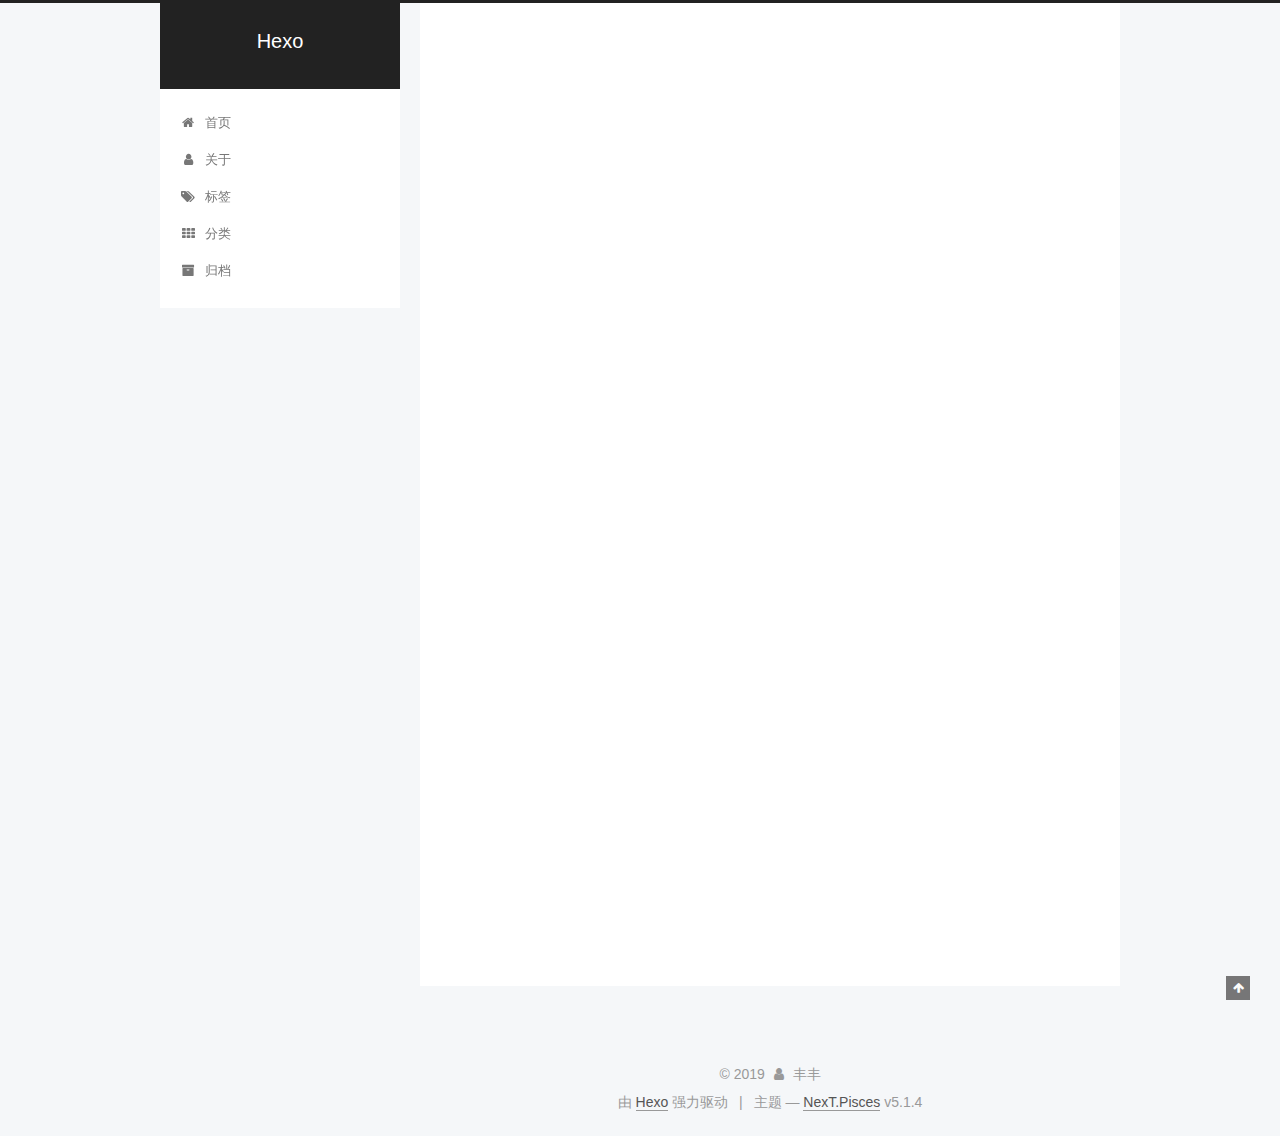
<file: 2019/04/14/Flume自定义拦截器开发/index.html>
<!DOCTYPE html>



  


<html class="theme-next pisces use-motion" lang="zh-Hans">
<head><meta name="generator" content="Hexo 3.8.0">
  <meta charset="UTF-8">
<meta http-equiv="X-UA-Compatible" content="IE=edge">
<meta name="viewport" content="width=device-width, initial-scale=1, maximum-scale=1">
<meta name="theme-color" content="#222">









<meta http-equiv="Cache-Control" content="no-transform">
<meta http-equiv="Cache-Control" content="no-siteapp">
















  
  
  <link href="/lib/fancybox/source/jquery.fancybox.css?v=2.1.5" rel="stylesheet" type="text/css">







<link href="/lib/font-awesome/css/font-awesome.min.css?v=4.6.2" rel="stylesheet" type="text/css">

<link href="/css/main.css?v=5.1.4" rel="stylesheet" type="text/css">


  <link rel="apple-touch-icon" sizes="180x180" href="/images/apple-touch-icon-next.png?v=5.1.4">


  <link rel="icon" type="image/png" sizes="32x32" href="/images/favicon-32x32-next.png?v=5.1.4">


  <link rel="icon" type="image/png" sizes="16x16" href="/images/favicon-16x16-next.png?v=5.1.4">


  <link rel="mask-icon" href="/images/logo.svg?v=5.1.4" color="#222">





  <meta name="keywords" content="Hexo, NexT">










<meta name="description" content="一.概述​    Flume大量被用在日志分析中，大部分都是配置flume即可满足开发需求。flume本身提供了很多默认的拦截器，但不能百分百覆盖我们的定制化需求，此时，自定义flume拦截器就可以实现。 ​    自定义拦截器除了coding我们所需要的过滤逻辑，还可以对数据进行加工处理后输出，丰丰就曾使用flume实现了原本计划用SparkStreaming处理的功能。">
<meta property="og:type" content="article">
<meta property="og:title" content="Flume自定义拦截器开发">
<meta property="og:url" content="http://yoursite.com/2019/04/14/Flume自定义拦截器开发/index.html">
<meta property="og:site_name" content="Hexo">
<meta property="og:description" content="一.概述​    Flume大量被用在日志分析中，大部分都是配置flume即可满足开发需求。flume本身提供了很多默认的拦截器，但不能百分百覆盖我们的定制化需求，此时，自定义flume拦截器就可以实现。 ​    自定义拦截器除了coding我们所需要的过滤逻辑，还可以对数据进行加工处理后输出，丰丰就曾使用flume实现了原本计划用SparkStreaming处理的功能。">
<meta property="og:locale" content="zh-Hans">
<meta property="og:updated_time" content="2019-04-14T13:44:43.069Z">
<meta name="twitter:card" content="summary">
<meta name="twitter:title" content="Flume自定义拦截器开发">
<meta name="twitter:description" content="一.概述​    Flume大量被用在日志分析中，大部分都是配置flume即可满足开发需求。flume本身提供了很多默认的拦截器，但不能百分百覆盖我们的定制化需求，此时，自定义flume拦截器就可以实现。 ​    自定义拦截器除了coding我们所需要的过滤逻辑，还可以对数据进行加工处理后输出，丰丰就曾使用flume实现了原本计划用SparkStreaming处理的功能。">



<script type="text/javascript" id="hexo.configurations">
  var NexT = window.NexT || {};
  var CONFIG = {
    root: '/',
    scheme: 'Pisces',
    version: '5.1.4',
    sidebar: {"position":"left","display":"post","offset":12,"b2t":false,"scrollpercent":false,"onmobile":false},
    fancybox: true,
    tabs: true,
    motion: {"enable":true,"async":false,"transition":{"post_block":"fadeIn","post_header":"slideDownIn","post_body":"slideDownIn","coll_header":"slideLeftIn","sidebar":"slideUpIn"}},
    duoshuo: {
      userId: '0',
      author: '博主'
    },
    algolia: {
      applicationID: '',
      apiKey: '',
      indexName: '',
      hits: {"per_page":10},
      labels: {"input_placeholder":"Search for Posts","hits_empty":"We didn't find any results for the search: ${query}","hits_stats":"${hits} results found in ${time} ms"}
    }
  };
</script>



  <link rel="canonical" href="http://yoursite.com/2019/04/14/Flume自定义拦截器开发/">





  <title>Flume自定义拦截器开发 | Hexo</title>
  








</head>

<body itemscope itemtype="http://schema.org/WebPage" lang="zh-Hans">

  
  
    
  

  <div class="container sidebar-position-left page-post-detail">
    <div class="headband"></div>

    <header id="header" class="header" itemscope itemtype="http://schema.org/WPHeader">
      <div class="header-inner"><div class="site-brand-wrapper">
  <div class="site-meta ">
    

    <div class="custom-logo-site-title">
      <a href="/" class="brand" rel="start">
        <span class="logo-line-before"><i></i></span>
        <span class="site-title">Hexo</span>
        <span class="logo-line-after"><i></i></span>
      </a>
    </div>
      
        <p class="site-subtitle"></p>
      
  </div>

  <div class="site-nav-toggle">
    <button>
      <span class="btn-bar"></span>
      <span class="btn-bar"></span>
      <span class="btn-bar"></span>
    </button>
  </div>
</div>

<nav class="site-nav">
  

  
    <ul id="menu" class="menu">
      
        
        <li class="menu-item menu-item-home">
          <a href="/" rel="section">
            
              <i class="menu-item-icon fa fa-fw fa-home"></i> <br>
            
            首页
          </a>
        </li>
      
        
        <li class="menu-item menu-item-about">
          <a href="/about/" rel="section">
            
              <i class="menu-item-icon fa fa-fw fa-user"></i> <br>
            
            关于
          </a>
        </li>
      
        
        <li class="menu-item menu-item-tags">
          <a href="/tags/" rel="section">
            
              <i class="menu-item-icon fa fa-fw fa-tags"></i> <br>
            
            标签
          </a>
        </li>
      
        
        <li class="menu-item menu-item-categories">
          <a href="/categories/" rel="section">
            
              <i class="menu-item-icon fa fa-fw fa-th"></i> <br>
            
            分类
          </a>
        </li>
      
        
        <li class="menu-item menu-item-archives">
          <a href="/archives/" rel="section">
            
              <i class="menu-item-icon fa fa-fw fa-archive"></i> <br>
            
            归档
          </a>
        </li>
      

      
    </ul>
  

  
</nav>



 </div>
    </header>

    <main id="main" class="main">
      <div class="main-inner">
        <div class="content-wrap">
          <div id="content" class="content">
            

  <div id="posts" class="posts-expand">
    

  

  
  
  

  <article class="post post-type-normal" itemscope itemtype="http://schema.org/Article">
  
  
  
  <div class="post-block">
    <link itemprop="mainEntityOfPage" href="http://yoursite.com/2019/04/14/Flume自定义拦截器开发/">

    <span hidden itemprop="author" itemscope itemtype="http://schema.org/Person">
      <meta itemprop="name" content="丰丰">
      <meta itemprop="description" content>
      <meta itemprop="image" content="/images/luckyCat.gif">
    </span>

    <span hidden itemprop="publisher" itemscope itemtype="http://schema.org/Organization">
      <meta itemprop="name" content="Hexo">
    </span>

    
      <header class="post-header">

        
        
          <h1 class="post-title" itemprop="name headline">Flume自定义拦截器开发</h1>
        

        <div class="post-meta">
          <span class="post-time">
            
              <span class="post-meta-item-icon">
                <i class="fa fa-calendar-o"></i>
              </span>
              
                <span class="post-meta-item-text">发表于</span>
              
              <time title="创建于" itemprop="dateCreated datePublished" datetime="2019-04-14T21:15:41+08:00">
                2019-04-14
              </time>
            

            

            
          </span>

          

          
            
          

          
          

          

          

          

        </div>
      </header>
    

    
    
    
    <div class="post-body" itemprop="articleBody">

      
      

      
        <h1 id="一-概述"><a href="#一-概述" class="headerlink" title="一.概述"></a>一.概述</h1><p>​    Flume大量被用在日志分析中，大部分都是配置flume即可满足开发需求。flume本身提供了很多默认的拦截器，但不能百分百覆盖我们的定制化需求，此时，自定义flume拦截器就可以实现。</p>
<p>​    自定义拦截器除了coding我们所需要的过滤逻辑，还可以对数据进行加工处理后输出，丰丰就曾使用flume实现了原本计划用SparkStreaming处理的功能。</p>
<a id="more"></a>
<h1 id="二-实现"><a href="#二-实现" class="headerlink" title="二.实现"></a>二.实现</h1><h2 id="1-Maven导入"><a href="#1-Maven导入" class="headerlink" title="1.Maven导入"></a>1.Maven导入</h2><figure class="highlight plain"><table><tr><td class="gutter"><pre><span class="line">1</span><br><span class="line">2</span><br><span class="line">3</span><br><span class="line">4</span><br><span class="line">5</span><br><span class="line">6</span><br></pre></td><td class="code"><pre><span class="line">&lt;dependency&gt;</span><br><span class="line">       &lt;groupId&gt;org.apache.flume&lt;/groupId&gt;</span><br><span class="line">       &lt;artifactId&gt;flume-ng-core&lt;/artifactId&gt;</span><br><span class="line">       &lt;version&gt;1.8.0&lt;/version&gt;</span><br><span class="line">       &lt;scope&gt;provided&lt;/scope&gt;</span><br><span class="line">   &lt;/dependency&gt;</span><br></pre></td></tr></table></figure>
<h2 id="2-继承核心类Interceptor"><a href="#2-继承核心类Interceptor" class="headerlink" title="2.继承核心类Interceptor"></a>2.继承核心类Interceptor</h2><figure class="highlight plain"><table><tr><td class="gutter"><pre><span class="line">1</span><br></pre></td><td class="code"><pre><span class="line">implements Interceptor</span><br></pre></td></tr></table></figure>
<h2 id="3-重载Interceptor方法"><a href="#3-重载Interceptor方法" class="headerlink" title="3.重载Interceptor方法"></a>3.重载Interceptor方法</h2><p>核心方法：event(),处理逻辑都在这个方法中进行，如清洗过滤、添加数据到header中，等等</p>

      
    </div>
    
    
    

    

    

    

    <footer class="post-footer">
      

      
      
      

      
        <div class="post-nav">
          <div class="post-nav-next post-nav-item">
            
              <a href="/2019/03/18/hello-word/" rel="next" title="Hello World">
                <i class="fa fa-chevron-left"></i> Hello World
              </a>
            
          </div>

          <span class="post-nav-divider"></span>

          <div class="post-nav-prev post-nav-item">
            
          </div>
        </div>
      

      
      
    </footer>
  </div>
  
  
  
  </article>



    <div class="post-spread">
      
    </div>
  </div>


          </div>
          


          

  



        </div>
        
          
  
  <div class="sidebar-toggle">
    <div class="sidebar-toggle-line-wrap">
      <span class="sidebar-toggle-line sidebar-toggle-line-first"></span>
      <span class="sidebar-toggle-line sidebar-toggle-line-middle"></span>
      <span class="sidebar-toggle-line sidebar-toggle-line-last"></span>
    </div>
  </div>

  <aside id="sidebar" class="sidebar">
    
    <div class="sidebar-inner">

      

      
        <ul class="sidebar-nav motion-element">
          <li class="sidebar-nav-toc sidebar-nav-active" data-target="post-toc-wrap">
            文章目录
          </li>
          <li class="sidebar-nav-overview" data-target="site-overview-wrap">
            站点概览
          </li>
        </ul>
      

      <section class="site-overview-wrap sidebar-panel">
        <div class="site-overview">
          <div class="site-author motion-element" itemprop="author" itemscope itemtype="http://schema.org/Person">
            
              <img class="site-author-image" itemprop="image" src="/images/luckyCat.gif" alt="丰丰">
            
              <p class="site-author-name" itemprop="name">丰丰</p>
              <p class="site-description motion-element" itemprop="description">我叫丰丰，我的猫叫lucky，谢谢</p>
          </div>

          <nav class="site-state motion-element">

            
              <div class="site-state-item site-state-posts">
              
                <a href="/archives/">
              
                  <span class="site-state-item-count">3</span>
                  <span class="site-state-item-name">日志</span>
                </a>
              </div>
            

            

            

          </nav>

          

          

          
          

          
          

          

        </div>
      </section>

      
      <!--noindex-->
        <section class="post-toc-wrap motion-element sidebar-panel sidebar-panel-active">
          <div class="post-toc">

            
              
            

            
              <div class="post-toc-content"><ol class="nav"><li class="nav-item nav-level-1"><a class="nav-link" href="#一-概述"><span class="nav-number">1.</span> <span class="nav-text">一.概述</span></a></li><li class="nav-item nav-level-1"><a class="nav-link" href="#二-实现"><span class="nav-number">2.</span> <span class="nav-text">二.实现</span></a><ol class="nav-child"><li class="nav-item nav-level-2"><a class="nav-link" href="#1-Maven导入"><span class="nav-number">2.1.</span> <span class="nav-text">1.Maven导入</span></a></li><li class="nav-item nav-level-2"><a class="nav-link" href="#2-继承核心类Interceptor"><span class="nav-number">2.2.</span> <span class="nav-text">2.继承核心类Interceptor</span></a></li><li class="nav-item nav-level-2"><a class="nav-link" href="#3-重载Interceptor方法"><span class="nav-number">2.3.</span> <span class="nav-text">3.重载Interceptor方法</span></a></li></ol></li></ol></div>
            

          </div>
        </section>
      <!--/noindex-->
      

      

    </div>
  </aside>


        
      </div>
    </main>

    <footer id="footer" class="footer">
      <div class="footer-inner">
        <div class="copyright">&copy; <span itemprop="copyrightYear">2019</span>
  <span class="with-love">
    <i class="fa fa-user"></i>
  </span>
  <span class="author" itemprop="copyrightHolder">丰丰</span>

  
</div>


  <div class="powered-by">由 <a class="theme-link" target="_blank" href="https://hexo.io">Hexo</a> 强力驱动</div>



  <span class="post-meta-divider">|</span>



  <div class="theme-info">主题 &mdash; <a class="theme-link" target="_blank" href="https://github.com/iissnan/hexo-theme-next">NexT.Pisces</a> v5.1.4</div>




        







        
      </div>
    </footer>

    
      <div class="back-to-top">
        <i class="fa fa-arrow-up"></i>
        
      </div>
    

    

  </div>

  

<script type="text/javascript">
  if (Object.prototype.toString.call(window.Promise) !== '[object Function]') {
    window.Promise = null;
  }
</script>









  












  
  
    <script type="text/javascript" src="/lib/jquery/index.js?v=2.1.3"></script>
  

  
  
    <script type="text/javascript" src="/lib/fastclick/lib/fastclick.min.js?v=1.0.6"></script>
  

  
  
    <script type="text/javascript" src="/lib/jquery_lazyload/jquery.lazyload.js?v=1.9.7"></script>
  

  
  
    <script type="text/javascript" src="/lib/velocity/velocity.min.js?v=1.2.1"></script>
  

  
  
    <script type="text/javascript" src="/lib/velocity/velocity.ui.min.js?v=1.2.1"></script>
  

  
  
    <script type="text/javascript" src="/lib/fancybox/source/jquery.fancybox.pack.js?v=2.1.5"></script>
  


  


  <script type="text/javascript" src="/js/src/utils.js?v=5.1.4"></script>

  <script type="text/javascript" src="/js/src/motion.js?v=5.1.4"></script>



  
  


  <script type="text/javascript" src="/js/src/affix.js?v=5.1.4"></script>

  <script type="text/javascript" src="/js/src/schemes/pisces.js?v=5.1.4"></script>



  
  <script type="text/javascript" src="/js/src/scrollspy.js?v=5.1.4"></script>
<script type="text/javascript" src="/js/src/post-details.js?v=5.1.4"></script>



  


  <script type="text/javascript" src="/js/src/bootstrap.js?v=5.1.4"></script>



  


  




	





  





  












  





  

  

  

  
  

  

  

  

</body>
</html>
</file>
<file: css/main.css>
/* normalize.css v3.0.2 | MIT License | git.io/normalize */
html {
  font-family: sans-serif; /* 1 */
  -ms-text-size-adjust: 100%; /* 2 */
  -webkit-text-size-adjust: 100%; /* 2 */
}
body {
  margin: 0;
}
article,
aside,
details,
figcaption,
figure,
footer,
header,
hgroup,
main,
menu,
nav,
section,
summary {
  display: block;
}
audio,
canvas,
progress,
video {
  display: inline-block; /* 1 */
  vertical-align: baseline; /* 2 */
}
audio:not([controls]) {
  display: none;
  height: 0;
}
[hidden],
template {
  display: none;
}
a {
  background-color: transparent;
}
a:active,
a:hover {
  outline: 0;
}
abbr[title] {
  border-bottom: 1px dotted;
}
b,
strong {
  font-weight: bold;
}
dfn {
  font-style: italic;
}
h1 {
  font-size: 2em;
  margin: 0.67em 0;
}
mark {
  background: #ff0;
  color: #000;
}
small {
  font-size: 80%;
}
sub,
sup {
  font-size: 75%;
  line-height: 0;
  position: relative;
  vertical-align: baseline;
}
sup {
  top: -0.5em;
}
sub {
  bottom: -0.25em;
}
img {
  border: 0;
}
svg:not(:root) {
  overflow: hidden;
}
figure {
  margin: 1em 40px;
}
hr {
  -moz-box-sizing: content-box;
  box-sizing: content-box;
  height: 0;
}
pre {
  overflow: auto;
}
code,
kbd,
pre,
samp {
  font-family: monospace, monospace;
  font-size: 1em;
}
button,
input,
optgroup,
select,
textarea {
  color: inherit; /* 1 */
  font: inherit; /* 2 */
  margin: 0; /* 3 */
}
button {
  overflow: visible;
}
button,
select {
  text-transform: none;
}
button,
html input[type="button"],
input[type="reset"],
input[type="submit"] {
  -webkit-appearance: button; /* 2 */
  cursor: pointer; /* 3 */
}
button[disabled],
html input[disabled] {
  cursor: default;
}
button::-moz-focus-inner,
input::-moz-focus-inner {
  border: 0;
  padding: 0;
}
input {
  line-height: normal;
}
input[type="checkbox"],
input[type="radio"] {
  box-sizing: border-box; /* 1 */
  padding: 0; /* 2 */
}
input[type="number"]::-webkit-inner-spin-button,
input[type="number"]::-webkit-outer-spin-button {
  height: auto;
}
input[type="search"] {
  -webkit-appearance: textfield; /* 1 */
  -moz-box-sizing: content-box;
  -webkit-box-sizing: content-box; /* 2 */
  box-sizing: content-box;
}
input[type="search"]::-webkit-search-cancel-button,
input[type="search"]::-webkit-search-decoration {
  -webkit-appearance: none;
}
fieldset {
  border: 1px solid #c0c0c0;
  margin: 0 2px;
  padding: 0.35em 0.625em 0.75em;
}
legend {
  border: 0; /* 1 */
  padding: 0; /* 2 */
}
textarea {
  overflow: auto;
}
optgroup {
  font-weight: bold;
}
table {
  border-collapse: collapse;
  border-spacing: 0;
}
td,
th {
  padding: 0;
}
::selection {
  background: #262a30;
  color: #fff;
}
body {
  position: relative;
  font-family: 'Lato', "PingFang SC", "Microsoft YaHei", sans-serif;
  font-size: 14px;
  line-height: 2;
  color: #555;
  background: #f5f7f9;
}
@media (max-width: 767px) {
  body {
    padding-right: 0 !important;
  }
}
@media (min-width: 768px) and (max-width: 991px) {
  body {
    padding-right: 0 !important;
  }
}
@media (min-width: 1600px) {
  body {
    font-size: 16px;
  }
}
h1,
h2,
h3,
h4,
h5,
h6 {
  margin: 0;
  padding: 0;
  font-weight: bold;
  line-height: 1.5;
  font-family: 'Lato', "PingFang SC", "Microsoft YaHei", sans-serif;
}
h2,
h3,
h4,
h5,
h6 {
  margin: 20px 0 15px;
}
h1 {
  font-size: 22px;
}
@media (max-width: 767px) {
  h1 {
    font-size: 18px;
  }
}
h2 {
  font-size: 20px;
}
@media (max-width: 767px) {
  h2 {
    font-size: 16px;
  }
}
h3 {
  font-size: 18px;
}
@media (max-width: 767px) {
  h3 {
    font-size: 14px;
  }
}
h4 {
  font-size: 16px;
}
@media (max-width: 767px) {
  h4 {
    font-size: 12px;
  }
}
h5 {
  font-size: 14px;
}
@media (max-width: 767px) {
  h5 {
    font-size: 10px;
  }
}
h6 {
  font-size: 12px;
}
@media (max-width: 767px) {
  h6 {
    font-size: 8px;
  }
}
p {
  margin: 0 0 20px 0;
}
a {
  color: #555;
  text-decoration: none;
  outline: none;
  border-bottom: 1px solid #999;
  word-wrap: break-word;
}
a:hover {
  color: #222;
  border-bottom-color: #222;
}
blockquote {
  margin: 0;
  padding: 0;
}
img {
  display: block;
  margin: auto;
  max-width: 100%;
  height: auto;
}
hr {
  margin: 40px 0;
  height: 3px;
  border: none;
  background-color: #ddd;
  background-image: repeating-linear-gradient(-45deg, #fff, #fff 4px, transparent 4px, transparent 8px);
}
blockquote {
  padding: 0 15px;
  color: #666;
  border-left: 4px solid #ddd;
}
blockquote cite::before {
  content: "-";
  padding: 0 5px;
}
dt {
  font-weight: 700;
}
dd {
  margin: 0;
  padding: 0;
}
kbd {
  border: 1px solid #ccc;
  border-radius: 0.2em;
  box-shadow: 0.1em 0.1em 0.2em rgba(0,0,0,0.1);
  background-color: #f9f9f9;
  font-family: inherit;
  background-image: -webkit-linear-gradient(top, #eee, #fff, #eee);
  padding: 0.1em 0.3em;
  white-space: nowrap;
}
.text-left {
  text-align: left;
}
.text-center {
  text-align: center;
}
.text-right {
  text-align: right;
}
.text-justify {
  text-align: justify;
}
.text-nowrap {
  white-space: nowrap;
}
.text-lowercase {
  text-transform: lowercase;
}
.text-uppercase {
  text-transform: uppercase;
}
.text-capitalize {
  text-transform: capitalize;
}
.center-block {
  display: block;
  margin-left: auto;
  margin-right: auto;
}
.clearfix:before,
.clearfix:after {
  content: " ";
  display: table;
}
.clearfix:after {
  clear: both;
}
.pullquote {
  width: 45%;
}
.pullquote.left {
  float: left;
  margin-left: 5px;
  margin-right: 10px;
}
.pullquote.right {
  float: right;
  margin-left: 10px;
  margin-right: 5px;
}
.affix.affix.affix {
  position: fixed;
}
.translation {
  margin-top: -20px;
  font-size: 14px;
  color: #999;
}
.scrollbar-measure {
  width: 100px;
  height: 100px;
  overflow: scroll;
  position: absolute;
  top: -9999px;
}
.use-motion .motion-element {
  opacity: 0;
}
table {
  margin: 20px 0;
  width: 100%;
  border-collapse: collapse;
  border-spacing: 0;
  border: 1px solid #ddd;
  font-size: 14px;
  table-layout: fixed;
  word-wrap: break-all;
}
table>tbody>tr:nth-of-type(odd) {
  background-color: #f9f9f9;
}
table>tbody>tr:hover {
  background-color: #f5f5f5;
}
caption,
th,
td {
  padding: 8px;
  text-align: left;
  vertical-align: middle;
  font-weight: normal;
}
th,
td {
  border-bottom: 3px solid #ddd;
  border-right: 1px solid #eee;
}
th {
  padding-bottom: 10px;
  font-weight: 700;
}
td {
  border-bottom-width: 1px;
}
html,
body {
  height: 100%;
}
.container {
  position: relative;
  min-height: 100%;
}
.header-inner {
  margin: 0 auto;
  padding: 100px 0 70px;
  width: 700px;
}
@media (min-width: 1600px) {
  .container .header-inner {
    width: 900px;
  }
}
.main {
  padding-bottom: 150px;
}
.main-inner {
  margin: 0 auto;
  width: 700px;
}
@media (min-width: 1600px) {
  .container .main-inner {
    width: 900px;
  }
}
.footer {
  position: absolute;
  left: 0;
  bottom: 0;
  width: 100%;
  min-height: 50px;
}
.footer-inner {
  box-sizing: border-box;
  margin: 20px auto;
  width: 700px;
}
@media (min-width: 1600px) {
  .container .footer-inner {
    width: 900px;
  }
}
pre,
.highlight {
  overflow: auto;
  margin: 20px 0;
  padding: 0;
  font-size: 13px;
  color: #4d4d4c;
  background: #f7f7f7;
  line-height: 1.6;
}
pre,
code {
  font-family: consolas, Menlo, "PingFang SC", "Microsoft YaHei", monospace;
}
code {
  padding: 2px 4px;
  word-wrap: break-word;
  color: #555;
  background: #eee;
  border-radius: 3px;
  font-size: 13px;
}
pre {
  padding: 10px;
}
pre code {
  padding: 0;
  color: #4d4d4c;
  background: none;
  text-shadow: none;
}
.highlight {
  border-radius: 1px;
}
.highlight pre {
  border: none;
  margin: 0;
  padding: 10px 0;
}
.highlight table {
  margin: 0;
  width: auto;
  border: none;
}
.highlight td {
  border: none;
  padding: 0;
}
.highlight figcaption {
  font-size: 1em;
  color: #4d4d4c;
  line-height: 1em;
  margin-bottom: 1em;
}
.highlight figcaption:before,
.highlight figcaption:after {
  content: " ";
  display: table;
}
.highlight figcaption:after {
  clear: both;
}
.highlight figcaption a {
  float: right;
  color: #4d4d4c;
}
.highlight figcaption a:hover {
  border-bottom-color: #4d4d4c;
}
.highlight .gutter pre {
  padding-left: 10px;
  padding-right: 10px;
  color: #869194;
  text-align: right;
  background-color: #eff2f3;
}
.highlight .code pre {
  width: 100%;
  padding-left: 10px;
  padding-right: 10px;
  background-color: #f7f7f7;
}
.highlight .line {
  height: 20px;
}
.gutter {
  -webkit-user-select: none;
  -moz-user-select: none;
  -ms-user-select: none;
  user-select: none;
}
.gist table {
  width: auto;
}
.gist table td {
  border: none;
}
pre .deletion {
  background: #fdd;
}
pre .addition {
  background: #dfd;
}
pre .meta {
  color: #8959a8;
}
pre .comment {
  color: #8e908c;
}
pre .variable,
pre .attribute,
pre .tag,
pre .regexp,
pre .ruby .constant,
pre .xml .tag .title,
pre .xml .pi,
pre .xml .doctype,
pre .html .doctype,
pre .css .id,
pre .css .class,
pre .css .pseudo {
  color: #c82829;
}
pre .number,
pre .preprocessor,
pre .built_in,
pre .literal,
pre .params,
pre .constant,
pre .command {
  color: #f5871f;
}
pre .ruby .class .title,
pre .css .rules .attribute,
pre .string,
pre .value,
pre .inheritance,
pre .header,
pre .ruby .symbol,
pre .xml .cdata,
pre .special,
pre .number,
pre .formula {
  color: #718c00;
}
pre .title,
pre .css .hexcolor {
  color: #3e999f;
}
pre .function,
pre .python .decorator,
pre .python .title,
pre .ruby .function .title,
pre .ruby .title .keyword,
pre .perl .sub,
pre .javascript .title,
pre .coffeescript .title {
  color: #4271ae;
}
pre .keyword,
pre .javascript .function {
  color: #8959a8;
}
.full-image.full-image.full-image.full-image {
  border: none;
  max-width: 100%;
  width: auto;
  margin: 20px auto 25px;
}
@media (min-width: 992px) {
  .full-image.full-image.full-image.full-image {
    max-width: none;
    width: 118%;
    margin: 0 -9%;
  }
}
.blockquote-center,
.page-home .post-type-quote blockquote,
.page-post-detail .post-type-quote blockquote {
  position: relative;
  margin: 40px 0;
  padding: 0;
  border-left: none;
  text-align: center;
}
.blockquote-center::before,
.page-home .post-type-quote blockquote::before,
.page-post-detail .post-type-quote blockquote::before,
.blockquote-center::after,
.page-home .post-type-quote blockquote::after,
.page-post-detail .post-type-quote blockquote::after {
  position: absolute;
  content: ' ';
  display: block;
  width: 100%;
  height: 24px;
  opacity: 0.2;
  background-repeat: no-repeat;
  background-position: 0 -6px;
  background-size: 22px 22px;
}
.blockquote-center::before,
.page-home .post-type-quote blockquote::before,
.page-post-detail .post-type-quote blockquote::before {
  top: -20px;
  background-image: url("../images/quote-l.svg");
  border-top: 1px solid #ccc;
}
.blockquote-center::after,
.page-home .post-type-quote blockquote::after,
.page-post-detail .post-type-quote blockquote::after {
  bottom: -20px;
  background-image: url("../images/quote-r.svg");
  border-bottom: 1px solid #ccc;
  background-position: 100% 8px;
}
.blockquote-center p,
.page-home .post-type-quote blockquote p,
.page-post-detail .post-type-quote blockquote p,
.blockquote-center div,
.page-home .post-type-quote blockquote div,
.page-post-detail .post-type-quote blockquote div {
  text-align: center;
}
.post .post-body .group-picture img {
  box-sizing: border-box;
  padding: 0 3px;
  border: none;
}
.post .group-picture-row {
  overflow: hidden;
  margin-top: 6px;
}
.post .group-picture-row:first-child {
  margin-top: 0;
}
.post .group-picture-column {
  float: left;
}
.page-post-detail .post-body .group-picture-column {
  float: none;
  margin-top: 10px;
  width: auto !important;
}
.page-post-detail .post-body .group-picture-column img {
  margin: 0 auto;
}
.page-archive .group-picture-container {
  overflow: hidden;
}
.page-archive .group-picture-row {
  float: left;
}
.page-archive .group-picture-row:first-child {
  margin-top: 6px;
}
.page-archive .group-picture-column {
  max-width: 150px;
  max-height: 150px;
}
.post-body .note {
  position: relative;
  padding: 15px;
  margin-bottom: 20px;
  border: 1px solid #eee;
  border-left-width: 5px;
  border-radius: 3px;
}
.post-body .note h2,
.post-body .note h3,
.post-body .note h4,
.post-body .note h5,
.post-body .note h6 {
  margin-top: 0;
  margin-bottom: 0;
  border-bottom: initial;
  padding-top: 0 !important;
}
.post-body .note p:first-child,
.post-body .note ul:first-child,
.post-body .note ol:first-child,
.post-body .note table:first-child,
.post-body .note pre:first-child,
.post-body .note blockquote:first-child {
  margin-top: 0;
}
.post-body .note p:last-child,
.post-body .note ul:last-child,
.post-body .note ol:last-child,
.post-body .note table:last-child,
.post-body .note pre:last-child,
.post-body .note blockquote:last-child {
  margin-bottom: 0;
}
.post-body .note.default {
  border-left-color: #777;
}
.post-body .note.default h2,
.post-body .note.default h3,
.post-body .note.default h4,
.post-body .note.default h5,
.post-body .note.default h6 {
  color: #777;
}
.post-body .note.primary {
  border-left-color: #6f42c1;
}
.post-body .note.primary h2,
.post-body .note.primary h3,
.post-body .note.primary h4,
.post-body .note.primary h5,
.post-body .note.primary h6 {
  color: #6f42c1;
}
.post-body .note.info {
  border-left-color: #428bca;
}
.post-body .note.info h2,
.post-body .note.info h3,
.post-body .note.info h4,
.post-body .note.info h5,
.post-body .note.info h6 {
  color: #428bca;
}
.post-body .note.success {
  border-left-color: #5cb85c;
}
.post-body .note.success h2,
.post-body .note.success h3,
.post-body .note.success h4,
.post-body .note.success h5,
.post-body .note.success h6 {
  color: #5cb85c;
}
.post-body .note.warning {
  border-left-color: #f0ad4e;
}
.post-body .note.warning h2,
.post-body .note.warning h3,
.post-body .note.warning h4,
.post-body .note.warning h5,
.post-body .note.warning h6 {
  color: #f0ad4e;
}
.post-body .note.danger {
  border-left-color: #d9534f;
}
.post-body .note.danger h2,
.post-body .note.danger h3,
.post-body .note.danger h4,
.post-body .note.danger h5,
.post-body .note.danger h6 {
  color: #d9534f;
}
.post-body .label {
  display: inline;
  padding: 0 2px;
  white-space: nowrap;
}
.post-body .label.default {
  background-color: #f0f0f0;
}
.post-body .label.primary {
  background-color: #efe6f7;
}
.post-body .label.info {
  background-color: #e5f2f8;
}
.post-body .label.success {
  background-color: #e7f4e9;
}
.post-body .label.warning {
  background-color: #fcf6e1;
}
.post-body .label.danger {
  background-color: #fae8eb;
}
.post-body .tabs {
  position: relative;
  display: block;
  margin-bottom: 20px;
  padding-top: 10px;
}
.post-body .tabs ul.nav-tabs {
  margin: 0;
  padding: 0;
  display: flex;
  margin-bottom: -1px;
}
@media (max-width: 413px) {
  .post-body .tabs ul.nav-tabs {
    display: block;
    margin-bottom: 5px;
  }
}
.post-body .tabs ul.nav-tabs li.tab {
  list-style-type: none !important;
  margin: 0 0.25em 0 0;
  border-top: 3px solid transparent;
  border-left: 1px solid transparent;
  border-right: 1px solid transparent;
}
@media (max-width: 413px) {
  .post-body .tabs ul.nav-tabs li.tab {
    margin: initial;
    border-top: 1px solid transparent;
    border-left: 3px solid transparent;
    border-right: 1px solid transparent;
    border-bottom: 1px solid transparent;
  }
}
.post-body .tabs ul.nav-tabs li.tab a {
  outline: 0;
  border-bottom: initial;
  display: block;
  line-height: 1.8em;
  padding: 0.25em 0.75em;
  transition-duration: 0.2s;
  transition-timing-function: ease-out;
  transition-delay: 0s;
}
.post-body .tabs ul.nav-tabs li.tab a i {
  width: 1.285714285714286em;
}
.post-body .tabs ul.nav-tabs li.tab.active {
  border-top: 3px solid #fc6423;
  border-left: 1px solid #ddd;
  border-right: 1px solid #ddd;
  background-color: #fff;
}
@media (max-width: 413px) {
  .post-body .tabs ul.nav-tabs li.tab.active {
    border-top: 1px solid #ddd;
    border-left: 3px solid #fc6423;
    border-right: 1px solid #ddd;
    border-bottom: 1px solid #ddd;
  }
}
.post-body .tabs ul.nav-tabs li.tab.active a {
  cursor: default;
  color: #555;
}
.post-body .tabs .tab-content {
  background-color: #fff;
}
.post-body .tabs .tab-content .tab-pane {
  border: 1px solid #ddd;
  padding: 20px 20px 0 20px;
}
.post-body .tabs .tab-content .tab-pane:not(.active) {
  display: none !important;
}
.post-body .tabs .tab-content .tab-pane.active {
  display: block !important;
}
.btn {
  display: inline-block;
  padding: 0 20px;
  font-size: 14px;
  color: #555;
  background: #fff;
  border: 2px solid #555;
  text-decoration: none;
  border-radius: 2px;
  transition-property: background-color;
  transition-duration: 0.2s;
  transition-timing-function: ease-in-out;
  transition-delay: 0s;
  line-height: 2;
}
.btn:hover {
  border-color: #222;
  color: #fff;
  background: #222;
}
.btn +.btn {
  margin: 0 0 8px 8px;
}
.btn .fa-fw {
  width: 1.285714285714286em;
  text-align: left;
}
.btn-bar {
  display: block;
  width: 22px;
  height: 2px;
  background: #555;
  border-radius: 1px;
}
.btn-bar+.btn-bar {
  margin-top: 4px;
}
.pagination {
  margin: 120px 0 40px;
  text-align: center;
  border-top: 1px solid #eee;
}
.page-number-basic,
.pagination .prev,
.pagination .next,
.pagination .page-number,
.pagination .space {
  display: inline-block;
  position: relative;
  top: -1px;
  margin: 0 10px;
  padding: 0 11px;
}
@media (max-width: 767px) {
  .page-number-basic,
  .pagination .prev,
  .pagination .next,
  .pagination .page-number,
  .pagination .space {
    margin: 0 5px;
  }
}
.pagination .prev,
.pagination .next,
.pagination .page-number {
  border-bottom: 0;
  border-top: 1px solid #eee;
  transition-property: border-color;
  transition-duration: 0.2s;
  transition-timing-function: ease-in-out;
  transition-delay: 0s;
}
.pagination .prev:hover,
.pagination .next:hover,
.pagination .page-number:hover {
  border-top-color: #222;
}
.pagination .space {
  padding: 0;
  margin: 0;
}
.pagination .prev {
  margin-left: 0;
}
.pagination .next {
  margin-right: 0;
}
.pagination .page-number.current {
  color: #fff;
  background: #ccc;
  border-top-color: #ccc;
}
@media (max-width: 767px) {
  .pagination {
    border-top: none;
  }
  .pagination .prev,
  .pagination .next,
  .pagination .page-number {
    margin-bottom: 10px;
    border-top: 0;
    border-bottom: 1px solid #eee;
    padding: 0 10px;
  }
  .pagination .prev:hover,
  .pagination .next:hover,
  .pagination .page-number:hover {
    border-bottom-color: #222;
  }
}
.comments {
  margin: 60px 20px 0;
}
.tag-cloud {
  text-align: center;
}
.tag-cloud a {
  display: inline-block;
  margin: 10px;
}
.back-to-top {
  box-sizing: border-box;
  position: fixed;
  bottom: -100px;
  right: 30px;
  z-index: 1050;
  padding: 0 6px;
  width: 24px;
  background: #222;
  font-size: 12px;
  opacity: 0.6;
  color: #fff;
  cursor: pointer;
  text-align: center;
  -webkit-transform: translateZ(0);
  transition-property: bottom;
  transition-duration: 0.2s;
  transition-timing-function: ease-in-out;
  transition-delay: 0s;
}
@media (min-width: 768px) and (max-width: 991px) {
  .back-to-top {
    display: none !important;
  }
}
@media (max-width: 767px) {
  .back-to-top {
    display: none !important;
  }
}
.back-to-top.back-to-top-on {
  bottom: 30px;
}
.header {
  background: transparent;
}
.header-inner {
  position: relative;
}
.headband {
  height: 3px;
  background: #222;
}
.site-meta {
  margin: 0;
  text-align: center;
}
@media (max-width: 767px) {
  .site-meta {
    text-align: center;
  }
}
.brand {
  position: relative;
  display: inline-block;
  padding: 0 40px;
  color: #fff;
  background: #222;
  border-bottom: none;
}
.brand:hover {
  color: #fff;
}
.logo {
  display: inline-block;
  margin-right: 5px;
  line-height: 36px;
  vertical-align: top;
}
.site-title {
  display: inline-block;
  vertical-align: top;
  line-height: 36px;
  font-size: 20px;
  font-weight: normal;
  font-family: 'Lato', "PingFang SC", "Microsoft YaHei", sans-serif;
}
.site-subtitle {
  margin-top: 10px;
  font-size: 13px;
  color: #ddd;
}
.use-motion .brand {
  opacity: 0;
}
.use-motion .logo,
.use-motion .site-title,
.use-motion .site-subtitle {
  opacity: 0;
  position: relative;
  top: -10px;
}
.site-nav-toggle {
  display: none;
  position: absolute;
  top: 10px;
  left: 10px;
}
@media (max-width: 767px) {
  .site-nav-toggle {
    display: block;
  }
}
.site-nav-toggle button {
  margin-top: 2px;
  padding: 9px 10px;
  background: transparent;
  border: none;
}
@media (max-width: 767px) {
  .site-nav {
    display: none;
    margin: 0 -10px;
    padding: 0 10px;
    clear: both;
    border-top: 1px solid #ddd;
  }
}
@media (min-width: 768px) and (max-width: 991px) {
  .site-nav {
    display: block !important;
  }
}
@media (min-width: 992px) {
  .site-nav {
    display: block !important;
  }
}
.menu {
  margin-top: 20px;
  padding-left: 0;
  text-align: center;
}
.menu .menu-item {
  display: inline-block;
  margin: 0 10px;
  list-style: none;
}
@media screen and (max-width: 767px) {
  .menu .menu-item {
    margin-top: 10px;
  }
}
.menu .menu-item a {
  display: block;
  font-size: 13px;
  line-height: inherit;
  border-bottom: 1px solid transparent;
  transition-property: border-color;
  transition-duration: 0.2s;
  transition-timing-function: ease-in-out;
  transition-delay: 0s;
}
.menu .menu-item a:hover,
.menu-item-active a {
  border-bottom-color: #222;
}
.menu .menu-item .fa {
  margin-right: 5px;
}
.use-motion .menu-item {
  opacity: 0;
}
.post-body {
  font-family: 'Lato', "PingFang SC", "Microsoft YaHei", sans-serif;
}
@media (max-width: 767px) {
  .post-body {
    word-break: break-word;
  }
}
.post-body .fancybox img {
  display: block !important;
  margin: 0 auto;
  cursor: pointer;
  cursor: zoom-in;
  cursor: -webkit-zoom-in;
}
.post-body .image-caption,
.post-body .figure .caption {
  margin: -20px auto 15px;
  text-align: center;
  font-size: 14px;
  color: #999;
  font-weight: bold;
  line-height: 1;
}
.post-sticky-flag {
  display: inline-block;
  font-size: 16px;
  -ms-transform: rotate(30deg);
  -webkit-transform: rotate(30deg);
  -moz-transform: rotate(30deg);
  -ms-transform: rotate(30deg);
  -o-transform: rotate(30deg);
  transform: rotate(30deg);
}
.use-motion .post-block,
.use-motion .pagination,
.use-motion .comments {
  opacity: 0;
}
.use-motion .post-header {
  opacity: 0;
}
.use-motion .post-body {
  opacity: 0;
}
.use-motion .collection-title {
  opacity: 0;
}
.posts-expand {
  padding-top: 40px;
}
@media (max-width: 767px) {
  .posts-expand {
    margin: 0 20px;
  }
  .post-body pre .gutter pre {
    padding-right: 10px;
  }
  .post-body .highlight {
    margin-left: 0px;
    margin-right: 0px;
    padding: 0;
  }
  .post-body .highlight .gutter pre {
    padding-right: 10px;
  }
}
@media (min-width: 992px) {
  .posts-expand .post-body {
    text-align: justify;
  }
}
.posts-expand .post-body h2,
.posts-expand .post-body h3,
.posts-expand .post-body h4,
.posts-expand .post-body h5,
.posts-expand .post-body h6 {
  padding-top: 10px;
}
.posts-expand .post-body h2 .header-anchor,
.posts-expand .post-body h3 .header-anchor,
.posts-expand .post-body h4 .header-anchor,
.posts-expand .post-body h5 .header-anchor,
.posts-expand .post-body h6 .header-anchor {
  float: right;
  margin-left: 10px;
  color: #ccc;
  border-bottom-style: none;
  visibility: hidden;
}
.posts-expand .post-body h2 .header-anchor:hover,
.posts-expand .post-body h3 .header-anchor:hover,
.posts-expand .post-body h4 .header-anchor:hover,
.posts-expand .post-body h5 .header-anchor:hover,
.posts-expand .post-body h6 .header-anchor:hover {
  color: inherit;
}
.posts-expand .post-body h2:hover .header-anchor,
.posts-expand .post-body h3:hover .header-anchor,
.posts-expand .post-body h4:hover .header-anchor,
.posts-expand .post-body h5:hover .header-anchor,
.posts-expand .post-body h6:hover .header-anchor {
  visibility: visible;
}
.posts-expand .post-body ul li {
  list-style: circle;
}
.posts-expand .post-body img {
  box-sizing: border-box;
  margin: auto;
  padding: 3px;
  border: 1px solid #ddd;
}
.posts-expand .post-body .fancybox img {
  margin: 0 auto 25px;
}
@media (max-width: 767px) {
  .posts-collapse {
    margin: 0 20px;
  }
  .posts-collapse .post-title,
  .posts-collapse .post-meta {
    display: block;
    width: auto;
    text-align: left;
  }
}
.posts-collapse {
  position: relative;
  z-index: 1010;
  margin-left: 55px;
}
.posts-collapse::after {
  content: " ";
  position: absolute;
  top: 20px;
  left: 0;
  margin-left: -2px;
  width: 4px;
  height: 100%;
  background: #f5f5f5;
  z-index: -1;
}
@media (max-width: 767px) {
  .posts-collapse {
    margin: 0 20px;
  }
}
.posts-collapse .collection-title {
  position: relative;
  margin: 60px 0;
}
.posts-collapse .collection-title h1,
.posts-collapse .collection-title h2 {
  margin-left: 20px;
}
.posts-collapse .collection-title small {
  color: #bbb;
  margin-left: 5px;
}
.posts-collapse .collection-title::before {
  content: " ";
  position: absolute;
  left: 0;
  top: 50%;
  margin-left: -4px;
  margin-top: -4px;
  width: 8px;
  height: 8px;
  background: #bbb;
  border-radius: 50%;
}
.posts-collapse .post {
  margin: 30px 0;
}
.posts-collapse .post-header {
  position: relative;
  transition-duration: 0.2s;
  transition-timing-function: ease-in-out;
  transition-delay: 0s;
  transition-property: border;
  border-bottom: 1px dashed #ccc;
}
.posts-collapse .post-header::before {
  content: " ";
  position: absolute;
  left: 0;
  top: 12px;
  width: 6px;
  height: 6px;
  margin-left: -4px;
  background: #bbb;
  border-radius: 50%;
  border: 1px solid #fff;
  transition-duration: 0.2s;
  transition-timing-function: ease-in-out;
  transition-delay: 0s;
  transition-property: background;
}
.posts-collapse .post-header:hover {
  border-bottom-color: #666;
}
.posts-collapse .post-header:hover::before {
  background: #222;
}
.posts-collapse .post-meta {
  position: absolute;
  font-size: 12px;
  left: 20px;
  top: 5px;
}
.posts-collapse .post-comments-count {
  display: none;
}
.posts-collapse .post-title {
  margin-left: 60px;
  font-size: 16px;
  font-weight: normal;
  line-height: inherit;
}
.posts-collapse .post-title::after {
  margin-left: 3px;
  opacity: 0.6;
}
.posts-collapse .post-title a {
  color: #666;
  border-bottom: none;
}
.page-home .post-type-quote .post-header,
.page-post-detail .post-type-quote .post-header,
.page-home .post-type-quote .post-tags,
.page-post-detail .post-type-quote .post-tags {
  display: none;
}
.posts-expand .post-title {
  text-align: center;
  word-break: break-word;
  font-weight: 400;
}
.posts-expand .post-title-link {
  display: inline-block;
  position: relative;
  color: #555;
  border-bottom: none;
  line-height: 1.2;
  vertical-align: top;
}
.posts-expand .post-title-link::before {
  content: "";
  position: absolute;
  width: 100%;
  height: 2px;
  bottom: 0;
  left: 0;
  background-color: #000;
  visibility: hidden;
  -webkit-transform: scaleX(0);
  -moz-transform: scaleX(0);
  -ms-transform: scaleX(0);
  -o-transform: scaleX(0);
  transform: scaleX(0);
  transition-duration: 0.2s;
  transition-timing-function: ease-in-out;
  transition-delay: 0s;
}
.posts-expand .post-title-link:hover::before {
  visibility: visible;
  -webkit-transform: scaleX(1);
  -moz-transform: scaleX(1);
  -ms-transform: scaleX(1);
  -o-transform: scaleX(1);
  transform: scaleX(1);
}
.posts-expand .post-title-link .fa {
  font-size: 16px;
}
.posts-expand .post-meta {
  margin: 3px 0 60px 0;
  color: #999;
  font-family: 'Lato', "PingFang SC", "Microsoft YaHei", sans-serif;
  font-size: 12px;
  text-align: center;
}
.posts-expand .post-meta .post-category-list {
  display: inline-block;
  margin: 0;
  padding: 3px;
}
.posts-expand .post-meta .post-category-list-link {
  color: #999;
}
.posts-expand .post-meta .post-description {
  font-size: 14px;
  margin-top: 2px;
}
.post-meta-divider {
  margin: 0 0.5em;
}
.post-meta-item-icon {
  margin-right: 3px;
}
@media (min-width: 768px) and (max-width: 991px) {
  .post-meta-item-icon {
    display: inline-block;
  }
}
@media (max-width: 767px) {
  .post-meta-item-icon {
    display: inline-block;
  }
}
@media (min-width: 768px) and (max-width: 991px) {
  .post-meta-item-text {
    display: none;
  }
}
@media (max-width: 767px) {
  .post-meta-item-text {
    display: none;
  }
}
@media (max-width: 767px) {
  .posts-expand .post-comments-count {
    display: none;
  }
}
.post-button {
  margin-top: 40px;
}
.posts-expand .post-tags {
  margin-top: 40px;
  text-align: center;
}
.posts-expand .post-tags a {
  display: inline-block;
  margin-right: 10px;
  font-size: 13px;
}
.post-nav {
  display: table;
  margin-top: 15px;
  width: 100%;
  border-top: 1px solid #eee;
}
.post-nav-divider {
  display: table-cell;
  width: 10%;
}
.post-nav-item {
  display: table-cell;
  padding: 10px 0 0 0;
  width: 45%;
  vertical-align: top;
}
.post-nav-item a {
  position: relative;
  display: block;
  line-height: 25px;
  font-size: 14px;
  color: #555;
  border-bottom: none;
}
.post-nav-item a:hover {
  color: #222;
  border-bottom: none;
}
.post-nav-item a:active {
  top: 2px;
}
.post-nav-item .fa {
  position: absolute;
  top: 8px;
  left: 0;
  font-size: 12px;
}
.post-nav-next a {
  padding-left: 15px;
}
.post-nav-prev {
  text-align: right;
}
.post-nav-prev a {
  padding-right: 15px;
}
.post-nav-prev .fa {
  right: 0;
  left: auto;
}
.posts-expand .post-eof {
  display: block;
  margin: 80px auto 60px;
  width: 8%;
  height: 1px;
  background: #ccc;
  text-align: center;
}
.post:last-child .post-eof.post-eof.post-eof {
  display: none;
}
.post-gallery {
  display: table;
  table-layout: fixed;
  width: 100%;
  border-collapse: separate;
}
.post-gallery-row {
  display: table-row;
}
.post-gallery .post-gallery-img {
  display: table-cell;
  text-align: center;
  vertical-align: middle;
  border: none;
}
.post-gallery .post-gallery-img img {
  max-width: 100%;
  max-height: 100%;
  border: none;
}
.fancybox-close,
.fancybox-close:hover {
  border: none;
}
.rtl.post-body p,
.rtl.post-body a,
.rtl.post-body h1,
.rtl.post-body h2,
.rtl.post-body h3,
.rtl.post-body h4,
.rtl.post-body h5,
.rtl.post-body h6,
.rtl.post-body li,
.rtl.post-body ul,
.rtl.post-body ol {
  direction: rtl;
  font-family: UKIJ Ekran;
}
.rtl.post-title {
  font-family: UKIJ Ekran;
}
.sidebar {
  position: fixed;
  right: 0;
  top: 0;
  bottom: 0;
  width: 0;
  z-index: 1040;
  box-shadow: inset 0 2px 6px #000;
  background: #222;
  -webkit-transform: translateZ(0);
}
.sidebar a {
  color: #999;
  border-bottom-color: #555;
}
.sidebar a:hover {
  color: #eee;
}
@media (min-width: 768px) and (max-width: 991px) {
  .sidebar {
    display: none !important;
  }
}
@media (max-width: 767px) {
  .sidebar {
    display: none !important;
  }
}
.sidebar-inner {
  position: relative;
  padding: 20px 10px;
  color: #999;
  text-align: center;
}
.site-overview-wrap {
  overflow: hidden;
}
.site-overview {
  overflow-y: auto;
  overflow-x: hidden;
}
.sidebar-toggle {
  position: fixed;
  right: 30px;
  bottom: 45px;
  width: 14px;
  height: 14px;
  padding: 5px;
  background: #222;
  line-height: 0;
  z-index: 1050;
  cursor: pointer;
  -webkit-transform: translateZ(0);
}
@media (min-width: 768px) and (max-width: 991px) {
  .sidebar-toggle {
    display: none !important;
  }
}
@media (max-width: 767px) {
  .sidebar-toggle {
    display: none !important;
  }
}
.sidebar-toggle-line {
  position: relative;
  display: inline-block;
  vertical-align: top;
  height: 2px;
  width: 100%;
  background: #fff;
  margin-top: 3px;
}
.sidebar-toggle-line:first-child {
  margin-top: 0;
}
.site-author-image {
  display: block;
  margin: 0 auto;
  padding: 2px;
  max-width: 120px;
  height: auto;
  border: 1px solid #eee;
}
.site-author-name {
  margin: 0;
  text-align: center;
  color: #222;
  font-weight: 600;
}
.site-description {
  margin-top: 0;
  text-align: center;
  font-size: 13px;
  color: #999;
}
.site-state {
  overflow: hidden;
  line-height: 1.4;
  white-space: nowrap;
  text-align: center;
}
.site-state-item {
  display: inline-block;
  padding: 0 15px;
  border-left: 1px solid #eee;
}
.site-state-item:first-child {
  border-left: none;
}
.site-state-item a {
  border-bottom: none;
}
.site-state-item-count {
  display: block;
  text-align: center;
  color: inherit;
  font-weight: 600;
  font-size: 16px;
}
.site-state-item-name {
  font-size: 13px;
  color: #999;
}
.feed-link {
  margin-top: 20px;
}
.feed-link a {
  display: inline-block;
  padding: 0 15px;
  color: #fc6423;
  border: 1px solid #fc6423;
  border-radius: 4px;
}
.feed-link a i {
  color: #fc6423;
  font-size: 14px;
}
.feed-link a:hover {
  color: #fff;
  background: #fc6423;
}
.feed-link a:hover i {
  color: #fff;
}
.links-of-author {
  margin-top: 20px;
}
.links-of-author a {
  display: inline-block;
  vertical-align: middle;
  margin-right: 10px;
  margin-bottom: 10px;
  border-bottom-color: #555;
  font-size: 13px;
}
.links-of-author a:before {
  display: inline-block;
  vertical-align: middle;
  margin-right: 3px;
  content: " ";
  width: 4px;
  height: 4px;
  border-radius: 50%;
  background: #ff2e17;
}
.links-of-blogroll {
  font-size: 13px;
}
.links-of-blogroll-title {
  margin-top: 20px;
  font-size: 14px;
  font-weight: 600;
}
.links-of-blogroll-list {
  margin: 0;
  padding: 0;
  list-style: none;
}
.links-of-blogroll-item {
  padding: 2px 10px;
}
.links-of-blogroll-item a {
  max-width: 280px;
  box-sizing: border-box;
  display: inline-block;
  overflow: hidden;
  white-space: nowrap;
  text-overflow: ellipsis;
}
.sidebar-nav {
  margin: 0 0 20px;
  padding-left: 0;
}
.sidebar-nav li {
  display: inline-block;
  cursor: pointer;
  border-bottom: 1px solid transparent;
  font-size: 14px;
  color: #555;
}
.sidebar-nav li:hover {
  color: #fc6423;
}
.page-post-detail .sidebar-nav-toc {
  padding: 0 5px;
}
.page-post-detail .sidebar-nav-overview {
  margin-left: 10px;
}
.sidebar-nav .sidebar-nav-active {
  color: #fc6423;
  border-bottom-color: #fc6423;
}
.sidebar-nav .sidebar-nav-active:hover {
  color: #fc6423;
}
.sidebar-panel {
  display: none;
}
.sidebar-panel-active {
  display: block;
}
.post-toc-empty {
  font-size: 14px;
  color: #666;
}
.post-toc-wrap {
  overflow: hidden;
}
.post-toc {
  overflow: auto;
}
.post-toc ol {
  margin: 0;
  padding: 0 2px 5px 10px;
  text-align: left;
  list-style: none;
  font-size: 14px;
}
.post-toc ol > ol {
  padding-left: 0;
}
.post-toc ol a {
  transition-duration: 0.2s;
  transition-timing-function: ease-in-out;
  transition-delay: 0s;
  transition-property: all;
  color: #666;
  border-bottom-color: #ccc;
}
.post-toc ol a:hover {
  color: #000;
  border-bottom-color: #000;
}
.post-toc .nav-item {
  overflow: hidden;
  text-overflow: ellipsis;
  text-align: justify;
  white-space: nowrap;
  line-height: 1.8;
}
.post-toc .nav .nav-child {
  display: none;
}
.post-toc .nav .active > .nav-child {
  display: block;
}
.post-toc .nav .active-current > .nav-child {
  display: block;
}
.post-toc .nav .active-current > .nav-child > .nav-item {
  display: block;
}
.post-toc .nav .active > a {
  color: #fc6423;
  border-bottom-color: #fc6423;
}
.post-toc .nav .active-current > a {
  color: #fc6423;
}
.post-toc .nav .active-current > a:hover {
  color: #fc6423;
}
.footer {
  font-size: 14px;
  color: #999;
}
.footer img {
  border: none;
}
.footer-inner {
  text-align: center;
}
.with-love {
  display: inline-block;
  margin: 0 5px;
}
.powered-by,
.theme-info {
  display: inline-block;
}
.cc-license {
  margin-top: 10px;
  text-align: center;
}
.cc-license .cc-opacity {
  opacity: 0.7;
  border-bottom: none;
}
.cc-license .cc-opacity:hover {
  opacity: 0.9;
}
.cc-license img {
  display: inline-block;
}
.theme-next #ds-thread #ds-reset {
  color: #555;
}
.theme-next #ds-thread #ds-reset .ds-replybox {
  margin-bottom: 30px;
}
.theme-next #ds-thread #ds-reset .ds-replybox .ds-avatar,
.theme-next #ds-reset .ds-avatar img {
  box-shadow: none;
}
.theme-next #ds-thread #ds-reset .ds-textarea-wrapper {
  border-color: #c7d4e1;
  background: none;
  border-top-right-radius: 3px;
  border-top-left-radius: 3px;
}
.theme-next #ds-thread #ds-reset .ds-textarea-wrapper textarea {
  height: 60px;
}
.theme-next #ds-reset .ds-rounded-top {
  border-radius: 0;
}
.theme-next #ds-thread #ds-reset .ds-post-toolbar {
  box-sizing: border-box;
  border: 1px solid #c7d4e1;
  background: #f6f8fa;
}
.theme-next #ds-thread #ds-reset .ds-post-options {
  height: 40px;
  border: none;
  background: none;
}
.theme-next #ds-thread #ds-reset .ds-toolbar-buttons {
  top: 11px;
}
.theme-next #ds-thread #ds-reset .ds-sync {
  top: 5px;
}
.theme-next #ds-thread #ds-reset .ds-post-button {
  top: 4px;
  right: 5px;
  width: 90px;
  height: 30px;
  border: 1px solid #c5ced7;
  border-radius: 3px;
  background-image: linear-gradient(#fbfbfc, #f5f7f9);
  color: #60676d;
}
.theme-next #ds-thread #ds-reset .ds-post-button:hover {
  background-position: 0 -30px;
  color: #60676d;
}
.theme-next #ds-thread #ds-reset .ds-comments-info {
  padding: 10px 0;
}
.theme-next #ds-thread #ds-reset .ds-sort {
  display: none;
}
.theme-next #ds-thread #ds-reset li.ds-tab a.ds-current {
  border: none;
  background: #f6f8fa;
  color: #60676d;
}
.theme-next #ds-thread #ds-reset li.ds-tab a.ds-current:hover {
  background-color: #e9f0f7;
  color: #60676d;
}
.theme-next #ds-thread #ds-reset li.ds-tab a {
  border-radius: 2px;
  padding: 5px;
}
.theme-next #ds-thread #ds-reset .ds-login-buttons p {
  color: #999;
  line-height: 36px;
}
.theme-next #ds-thread #ds-reset .ds-login-buttons .ds-service-list li {
  height: 28px;
}
.theme-next #ds-thread #ds-reset .ds-service-list a {
  background: none;
  padding: 5px;
  border: 1px solid;
  border-radius: 3px;
  text-align: center;
}
.theme-next #ds-thread #ds-reset .ds-service-list a:hover {
  color: #fff;
  background: #666;
}
.theme-next #ds-thread #ds-reset .ds-service-list .ds-weibo {
  color: #fc9b00;
  border-color: #fc9b00;
}
.theme-next #ds-thread #ds-reset .ds-service-list .ds-weibo:hover {
  background: #fc9b00;
}
.theme-next #ds-thread #ds-reset .ds-service-list .ds-qq {
  color: #60a3ec;
  border-color: #60a3ec;
}
.theme-next #ds-thread #ds-reset .ds-service-list .ds-qq:hover {
  background: #60a3ec;
}
.theme-next #ds-thread #ds-reset .ds-service-list .ds-renren {
  color: #2e7ac4;
  border-color: #2e7ac4;
}
.theme-next #ds-thread #ds-reset .ds-service-list .ds-renren:hover {
  background: #2e7ac4;
}
.theme-next #ds-thread #ds-reset .ds-service-list .ds-douban {
  color: #37994c;
  border-color: #37994c;
}
.theme-next #ds-thread #ds-reset .ds-service-list .ds-douban:hover {
  background: #37994c;
}
.theme-next #ds-thread #ds-reset .ds-service-list .ds-kaixin {
  color: #fef20d;
  border-color: #fef20d;
}
.theme-next #ds-thread #ds-reset .ds-service-list .ds-kaixin:hover {
  background: #fef20d;
}
.theme-next #ds-thread #ds-reset .ds-service-list .ds-netease {
  color: #f00;
  border-color: #f00;
}
.theme-next #ds-thread #ds-reset .ds-service-list .ds-netease:hover {
  background: #f00;
}
.theme-next #ds-thread #ds-reset .ds-service-list .ds-sohu {
  color: #ffcb05;
  border-color: #ffcb05;
}
.theme-next #ds-thread #ds-reset .ds-service-list .ds-sohu:hover {
  background: #ffcb05;
}
.theme-next #ds-thread #ds-reset .ds-service-list .ds-baidu {
  color: #2831e0;
  border-color: #2831e0;
}
.theme-next #ds-thread #ds-reset .ds-service-list .ds-baidu:hover {
  background: #2831e0;
}
.theme-next #ds-thread #ds-reset .ds-service-list .ds-google {
  color: #166bec;
  border-color: #166bec;
}
.theme-next #ds-thread #ds-reset .ds-service-list .ds-google:hover {
  background: #166bec;
}
.theme-next #ds-thread #ds-reset .ds-service-list .ds-weixin {
  color: #00ce0d;
  border-color: #00ce0d;
}
.theme-next #ds-thread #ds-reset .ds-service-list .ds-weixin:hover {
  background: #00ce0d;
}
.theme-next #ds-thread #ds-reset .ds-service-list .ds-more-services {
  border: none;
}
.theme-next #ds-thread #ds-reset .ds-service-list .ds-more-services:hover {
  background: none;
}
.theme-next #ds-reset .duoshuo-ua-admin {
  display: inline-block;
  color: #f00;
}
.theme-next #ds-reset .duoshuo-ua-platform,
.theme-next #ds-reset .duoshuo-ua-browser {
  color: #ccc;
}
.theme-next #ds-reset .duoshuo-ua-platform .fa,
.theme-next #ds-reset .duoshuo-ua-browser .fa {
  display: inline-block;
  margin-right: 3px;
}
.theme-next #ds-reset .duoshuo-ua-separator {
  display: inline-block;
  margin-left: 5px;
}
.theme-next .this_ua {
  background-color: #ccc !important;
  border-radius: 4px;
  padding: 0 5px !important;
  margin: 1px 1px !important;
  border: 1px solid #bbb !important;
  color: #fff;
  display: inline-block !important;
}
.theme-next .this_ua.admin {
  background-color: #d9534f !important;
  border-color: #d9534f !important;
}
.theme-next .this_ua.platform.iOS,
.theme-next .this_ua.platform.Mac,
.theme-next .this_ua.platform.Windows {
  background-color: #39b3d7 !important;
  border-color: #46b8da !important;
}
.theme-next .this_ua.platform.Linux {
  background-color: #3a3a3a !important;
  border-color: #1f1f1f !important;
}
.theme-next .this_ua.platform.Android {
  background-color: #00c47d !important;
  border-color: #01b171 !important;
}
.theme-next .this_ua.browser.Mobile,
.theme-next .this_ua.browser.Chrome {
  background-color: #5cb85c !important;
  border-color: #4cae4c !important;
}
.theme-next .this_ua.browser.Firefox {
  background-color: #f0ad4e !important;
  border-color: #eea236 !important;
}
.theme-next .this_ua.browser.Maxthon,
.theme-next .this_ua.browser.IE {
  background-color: #428bca !important;
  border-color: #357ebd !important;
}
.theme-next .this_ua.browser.baidu,
.theme-next .this_ua.browser.UCBrowser,
.theme-next .this_ua.browser.Opera {
  background-color: #d9534f !important;
  border-color: #d43f3a !important;
}
.theme-next .this_ua.browser.Android,
.theme-next .this_ua.browser.QQBrowser {
  background-color: #78ace9 !important;
  border-color: #4cae4c !important;
}
.post-spread {
  margin-top: 20px;
  text-align: center;
}
.jiathis_style {
  display: inline-block;
}
.jiathis_style a {
  border: none;
}
.fa {
  font-family: FontAwesome !important;
}
.post-spread {
  margin-top: 20px;
  text-align: center;
}
.bdshare-slide-button-box a {
  border: none;
}
.bdsharebuttonbox {
  display: inline-block;
}
.bdsharebuttonbox a {
  border: none;
}
.local-search-pop-overlay {
  position: fixed;
  width: 100%;
  height: 100%;
  top: 0;
  left: 0;
  z-index: 2080;
  background-color: rgba(0,0,0,0.3);
}
.local-search-popup {
  display: none;
  position: fixed;
  top: 10%;
  left: 50%;
  margin-left: -350px;
  width: 700px;
  height: 80%;
  padding: 0;
  background: #fff;
  color: #333;
  z-index: 9999;
  border-radius: 5px;
}
@media (max-width: 767px) {
  .local-search-popup {
    padding: 0;
    top: 0;
    left: 0;
    margin: 0;
    width: 100%;
    height: 100%;
    border-radius: 0;
  }
}
.local-search-popup ul.search-result-list {
  padding: 0;
  margin: 0 5px;
}
.local-search-popup p.search-result {
  border-bottom: 1px dashed #ccc;
  padding: 5px 0;
}
.local-search-popup a.search-result-title {
  font-weight: bold;
  font-size: 16px;
}
.local-search-popup .search-keyword {
  border-bottom: 1px dashed #f00;
  font-weight: bold;
  color: #f00;
}
.local-search-popup .local-search-header {
  padding: 5px;
  height: 36px;
  background: #f5f5f5;
  border-top-left-radius: 5px;
  border-top-right-radius: 5px;
}
.local-search-popup #local-search-result {
  overflow: auto;
  position: relative;
  padding: 5px 25px;
  height: calc(100% - 55px);
}
.local-search-popup .local-search-input-wrapper {
  display: inline-block;
  width: calc(100% - 90px);
  height: 36px;
  line-height: 36px;
  padding: 0 5px;
}
.local-search-popup .local-search-input-wrapper input {
  padding: 8px 0;
  height: 20px;
  display: block;
  width: 100%;
  outline: none;
  border: none;
  background: transparent;
  vertical-align: middle;
}
.local-search-popup .search-icon,
.local-search-popup .popup-btn-close {
  display: inline-block;
  font-size: 18px;
  color: #999;
  height: 36px;
  width: 18px;
  padding-left: 10px;
  padding-right: 10px;
}
.local-search-popup .search-icon {
  float: left;
}
.local-search-popup .popup-btn-close {
  border-left: 1px solid #eee;
  float: right;
  cursor: pointer;
}
.local-search-popup #no-result {
  position: absolute;
  left: 50%;
  top: 50%;
  -webkit-transform: translate(-50%, -50%);
  -webkit-transform: translate(-50%, -50%);
  -moz-transform: translate(-50%, -50%);
  -ms-transform: translate(-50%, -50%);
  -o-transform: translate(-50%, -50%);
  transform: translate(-50%, -50%);
  color: #ccc;
}
@media (min-width: 768px) and (max-width: 991px) {
  .busuanzi-count {
    width: auto;
  }
}
@media (max-width: 767px) {
  .busuanzi-count {
    width: auto;
  }
}
.site-uv,
.site-pv,
.page-pv {
  display: inline-block;
}
.site-uv .busuanzi-value,
.site-pv .busuanzi-value,
.page-pv .busuanzi-value {
  margin: 0 5px;
}
.site-uv {
  margin-right: 10px;
}
.site-uv::after {
  content: "|";
  padding-left: 10px;
}
.page-archive .archive-page-counter {
  position: relative;
  top: 3px;
  left: 20px;
}
@media (max-width: 767px) {
  .page-archive .archive-page-counter {
    top: 5px;
  }
}
.page-archive .posts-collapse .archive-move-on {
  position: absolute;
  top: 11px;
  left: 0;
  margin-left: -6px;
  width: 10px;
  height: 10px;
  opacity: 0.5;
  background: #555;
  border: 1px solid #fff;
  border-radius: 50%;
}
.category-all-page .category-all-title {
  text-align: center;
}
.category-all-page .category-all {
  margin-top: 20px;
}
.category-all-page .category-list {
  margin: 0;
  padding: 0;
  list-style: none;
}
.category-all-page .category-list-item {
  margin: 5px 10px;
}
.category-all-page .category-list-count {
  color: #bbb;
}
.category-all-page .category-list-count:before {
  display: inline;
  content: " (";
}
.category-all-page .category-list-count:after {
  display: inline;
  content: ") ";
}
.category-all-page .category-list-child {
  padding-left: 10px;
}
#schedule ul#event-list {
  padding-left: 30px;
}
#schedule ul#event-list hr {
  margin: 20px 0 45px 0 !important;
  background: #222;
}
#schedule ul#event-list hr:after {
  display: inline-block;
  content: 'NOW';
  background: #222;
  color: #fff;
  font-weight: bold;
  text-align: right;
  padding: 0 5px;
}
#schedule ul#event-list li.event {
  margin: 20px 0px;
  background: #f9f9f9;
  padding-left: 10px;
  min-height: 40px;
}
#schedule ul#event-list li.event h2.event-summary {
  margin: 0;
  padding-bottom: 3px;
}
#schedule ul#event-list li.event h2.event-summary:before {
  display: inline-block;
  font-family: FontAwesome;
  font-size: 8px;
  content: '\f111';
  vertical-align: middle;
  margin-right: 25px;
  color: #bbb;
}
#schedule ul#event-list li.event span.event-relative-time {
  display: inline-block;
  font-size: 12px;
  font-weight: 400;
  padding-left: 12px;
  color: #bbb;
}
#schedule ul#event-list li.event span.event-details {
  display: block;
  color: #bbb;
  margin-left: 56px;
  padding-top: 3px;
  padding-bottom: 6px;
  text-indent: -24px;
  line-height: 18px;
}
#schedule ul#event-list li.event span.event-details:before {
  text-indent: 0;
  display: inline-block;
  width: 14px;
  font-family: FontAwesome;
  text-align: center;
  margin-right: 9px;
  color: #bbb;
}
#schedule ul#event-list li.event span.event-details.event-location:before {
  content: '\f041';
}
#schedule ul#event-list li.event span.event-details.event-duration:before {
  content: '\f017';
}
#schedule ul#event-list li.event-past {
  background: #fcfcfc;
}
#schedule ul#event-list li.event-past > * {
  opacity: 0.6;
}
#schedule ul#event-list li.event-past h2.event-summary {
  color: #bbb;
}
#schedule ul#event-list li.event-past h2.event-summary:before {
  color: #dfdfdf;
}
#schedule ul#event-list li.event-now {
  background: #222;
  color: #fff;
  padding: 15px 0 15px 10px;
}
#schedule ul#event-list li.event-now h2.event-summary:before {
  -webkit-transform: scale(1.2);
  -moz-transform: scale(1.2);
  -ms-transform: scale(1.2);
  -o-transform: scale(1.2);
  transform: scale(1.2);
  color: #fff;
  animation: dot-flash 1s alternate infinite ease-in-out;
}
#schedule ul#event-list li.event-now * {
  color: #fff !important;
}
@-moz-keyframes dot-flash {
  from {
    opacity: 1;
    -webkit-transform: scale(1.1);
    -moz-transform: scale(1.1);
    -ms-transform: scale(1.1);
    -o-transform: scale(1.1);
    transform: scale(1.1);
  }
  to {
    opacity: 0;
    -webkit-transform: scale(1);
    -moz-transform: scale(1);
    -ms-transform: scale(1);
    -o-transform: scale(1);
    transform: scale(1);
  }
}
@-webkit-keyframes dot-flash {
  from {
    opacity: 1;
    -webkit-transform: scale(1.1);
    -moz-transform: scale(1.1);
    -ms-transform: scale(1.1);
    -o-transform: scale(1.1);
    transform: scale(1.1);
  }
  to {
    opacity: 0;
    -webkit-transform: scale(1);
    -moz-transform: scale(1);
    -ms-transform: scale(1);
    -o-transform: scale(1);
    transform: scale(1);
  }
}
@-o-keyframes dot-flash {
  from {
    opacity: 1;
    -webkit-transform: scale(1.1);
    -moz-transform: scale(1.1);
    -ms-transform: scale(1.1);
    -o-transform: scale(1.1);
    transform: scale(1.1);
  }
  to {
    opacity: 0;
    -webkit-transform: scale(1);
    -moz-transform: scale(1);
    -ms-transform: scale(1);
    -o-transform: scale(1);
    transform: scale(1);
  }
}
@keyframes dot-flash {
  from {
    opacity: 1;
    -webkit-transform: scale(1.1);
    -moz-transform: scale(1.1);
    -ms-transform: scale(1.1);
    -o-transform: scale(1.1);
    transform: scale(1.1);
  }
  to {
    opacity: 0;
    -webkit-transform: scale(1);
    -moz-transform: scale(1);
    -ms-transform: scale(1);
    -o-transform: scale(1);
    transform: scale(1);
  }
}
.page-post-detail .sidebar-toggle-line {
  background: #fc6423;
}
.page-post-detail .comments {
  overflow: hidden;
}
.header {
  position: relative;
  margin: 0 auto;
  width: 960px;
}
@media (min-width: 768px) and (max-width: 991px) {
  .header {
    width: auto;
  }
}
@media (max-width: 767px) {
  .header {
    width: auto;
  }
}
.header-inner {
  position: absolute;
  top: 0;
  overflow: hidden;
  padding: 0;
  width: 240px;
  background: #fff;
  box-shadow: initial;
  border-radius: initial;
}
@media (min-width: 1600px) {
  .container .header-inner {
    width: 240px;
  }
}
@media (min-width: 768px) and (max-width: 991px) {
  .header-inner {
    position: relative;
    width: auto;
    border-radius: initial;
  }
}
@media (max-width: 767px) {
  .header-inner {
    position: relative;
    width: auto;
    border-radius: initial;
  }
}
.main:before,
.main:after {
  content: " ";
  display: table;
}
.main:after {
  clear: both;
}
@media (min-width: 768px) and (max-width: 991px) {
  .main {
    padding-bottom: 100px;
  }
}
@media (max-width: 767px) {
  .main {
    padding-bottom: 100px;
  }
}
.container .main-inner {
  width: 960px;
}
@media (min-width: 768px) and (max-width: 991px) {
  .container .main-inner {
    width: auto;
  }
}
@media (max-width: 767px) {
  .container .main-inner {
    width: auto;
  }
}
.content-wrap {
  float: right;
  box-sizing: border-box;
  padding: 40px;
  width: 700px;
  background: #fff;
  min-height: 700px;
  box-shadow: initial;
  border-radius: initial;
}
@media (min-width: 768px) and (max-width: 991px) {
  .content-wrap {
    width: 100%;
    padding: 20px;
    border-radius: initial;
  }
}
@media (max-width: 767px) {
  .content-wrap {
    width: 100%;
    padding: 20px;
    min-height: auto;
    border-radius: initial;
  }
}
.sidebar {
  position: static;
  float: left;
  margin-top: 300px;
  width: 240px;
  background: #f5f7f9;
  box-shadow: none;
}
@media (min-width: 768px) and (max-width: 991px) {
  .sidebar {
    display: none;
  }
}
@media (max-width: 767px) {
  .sidebar {
    display: none;
  }
}
.sidebar-toggle {
  display: none;
}
.footer-inner {
  width: 960px;
  padding-left: 260px;
}
@media (min-width: 768px) and (max-width: 991px) {
  .footer-inner {
    width: auto;
    padding-left: 0 !important;
    padding-right: 0 !important;
  }
}
@media (max-width: 767px) {
  .footer-inner {
    width: auto;
    padding-left: 0 !important;
    padding-right: 0 !important;
  }
}
.sidebar-position-right .header-inner {
  right: 0;
}
.sidebar-position-right .content-wrap {
  float: left;
}
.sidebar-position-right .sidebar {
  float: right;
}
.sidebar-position-right .footer-inner {
  padding-left: 0;
  padding-right: 260px;
}
.site-brand-wrapper {
  position: relative;
}
.site-meta {
  padding: 20px 0;
  color: #fff;
  background: #222;
}
@media (min-width: 768px) and (max-width: 991px) {
  .site-meta {
    box-shadow: 0 0 16px rgba(0,0,0,0.5);
  }
}
@media (max-width: 767px) {
  .site-meta {
    box-shadow: 0 0 16px rgba(0,0,0,0.5);
  }
}
.brand {
  padding: 0;
  background: none;
}
.brand:hover {
  color: #fff;
}
.site-subtitle {
  margin: 10px 10px 0;
  font-weight: initial;
}
.site-search form {
  display: none;
}
.site-nav {
  border-top: none;
}
@media (min-width: 768px) and (max-width: 991px) {
  .site-nav {
    display: none !important;
  }
}
@media (min-width: 768px) and (max-width: 991px) {
  .site-nav-on {
    display: block !important;
  }
}
.menu .menu-item {
  display: block;
  margin: 0;
}
.menu .menu-item a {
  position: relative;
  box-sizing: border-box;
  padding: 5px 20px;
  text-align: left;
  line-height: inherit;
  transition-property: background-color;
  transition-duration: 0.2s;
  transition-timing-function: ease-in-out;
  transition-delay: 0s;
}
.menu .menu-item a:hover,
.menu-item-active a {
  background: #f9f9f9;
  border-bottom-color: #fff;
}
.menu .menu-item br {
  display: none;
}
.menu-item-active a:after {
  content: " ";
  position: absolute;
  top: 50%;
  margin-top: -3px;
  right: 15px;
  width: 6px;
  height: 6px;
  border-radius: 50%;
  background-color: #bbb;
}
.btn-bar {
  background-color: #fff;
}
.site-nav-toggle {
  left: 20px;
  top: 50%;
  -webkit-transform: translateY(-50%);
  -webkit-transform: translateY(-50%);
  -moz-transform: translateY(-50%);
  -ms-transform: translateY(-50%);
  -o-transform: translateY(-50%);
  transform: translateY(-50%);
}
@media (min-width: 768px) and (max-width: 991px) {
  .site-nav-toggle {
    display: block;
  }
}
.use-motion .sidebar .motion-element {
  opacity: 1;
}
.sidebar {
  margin-left: -100%;
  right: auto;
  bottom: auto;
  -webkit-transform: none;
}
.sidebar-inner {
  box-sizing: border-box;
  width: 240px;
  color: #555;
  background: #fff;
  box-shadow: initial;
  border-radius: initial;
  opacity: 0;
}
.sidebar-inner.affix {
  position: fixed;
  top: 12px;
}
.sidebar-inner.affix-bottom {
  position: absolute;
}
.site-overview {
  text-align: left;
}
.site-author:before,
.site-author:after {
  content: " ";
  display: table;
}
.site-author:after {
  clear: both;
}
.sidebar a {
  color: #555;
}
.sidebar a:hover {
  color: #222;
}
.site-state-item {
  padding: 0 10px;
}
.links-of-author-item a:before {
  display: none;
}
.links-of-author-item a {
  border-bottom: none;
  text-decoration: underline;
}
.feed-link {
  border-top: 1px dotted #ccc;
  border-bottom: 1px dotted #ccc;
  text-align: center;
}
.feed-link a {
  display: block;
  color: #fc6423;
  border: none;
}
.feed-link a:hover {
  background: none;
  color: #e34603;
}
.feed-link a:hover i {
  color: #e34603;
}
.links-of-author {
  display: flex;
  flex-wrap: wrap;
  justify-content: center;
}
.links-of-author-item {
  margin: 5px 0 0;
  width: 50%;
}
.links-of-author-item a {
  max-width: 216px;
  box-sizing: border-box;
  display: inline-block;
  margin-right: 0;
  margin-bottom: 0;
  padding: 0 5px;
  overflow: hidden;
  white-space: nowrap;
  text-overflow: ellipsis;
}
.links-of-author-item a {
  display: block;
  text-decoration: none;
}
.links-of-author-item a:hover {
  border-radius: 4px;
  background: #eee;
}
.links-of-author-item .fa {
  margin-right: 2px;
  font-size: 16px;
}
.links-of-author-item .fa-globe {
  font-size: 15px;
}
.links-of-blogroll {
  text-align: center;
  margin-top: 20px;
  padding: 3px 0 0;
  border-top: 1px dotted #ccc;
}
.links-of-blogroll-title {
  margin-top: 0;
}
.links-of-blogroll-item {
  padding: 0;
}
.links-of-blogroll-inline:before,
.links-of-blogroll-inline:after {
  content: " ";
  display: table;
}
.links-of-blogroll-inline:after {
  clear: both;
}
.links-of-blogroll-inline .links-of-blogroll-item {
  margin: 5px 0 0;
  width: 50%;
  display: inline-block;
  width: unset;
}
.links-of-blogroll-inline .links-of-blogroll-item a {
  max-width: 216px;
  box-sizing: border-box;
  display: inline-block;
  margin-right: 0;
  margin-bottom: 0;
  padding: 0 5px;
  overflow: hidden;
  white-space: nowrap;
  text-overflow: ellipsis;
}
@media (max-width: 767px) {
  .post-body {
    text-align: justify;
  }
}
</file>
